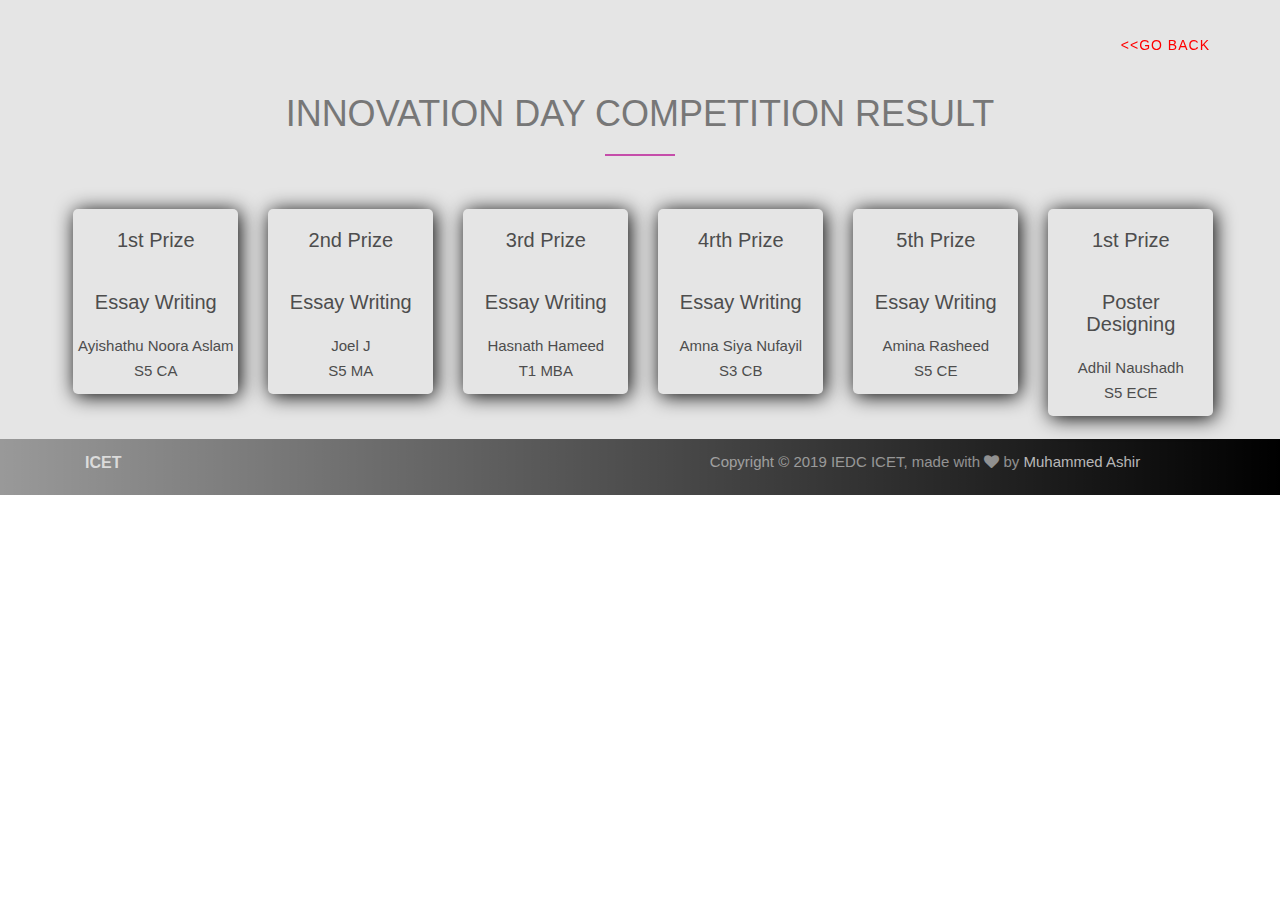
<file: t.html>
<!DOCTYPE html>
<html lang="en">

<!-- Mirrored from www.iedcicet.in/t.html by HTTrack Website Copier/3.x [XR&CO'2014], Mon, 28 Oct 2019 08:15:28 GMT -->
<head>
<meta charset="utf-8">
<meta name="viewport" content="width=device-width, initial-scale=1">
<title>IEDC ICET</title>
<link rel="icon" href="img/logo1.jpg">
<meta name="description" content="">
<meta name="author" content="">



<link rel="stylesheet" type="text/css"  href="css/bootstrap.css">
<link rel="stylesheet" type="text/css" href="fonts/font-awesome/css/font-awesome.css">


<link href="css/owl.carousel.css" rel="stylesheet" media="screen">
<link href="css/owl.theme.css" rel="stylesheet" media="screen">

<link rel="stylesheet" type="text/css"  href="css/style.css">
<link rel="stylesheet" type="text/css" href="css/nivo-lightbox/nivo-lightbox.css">
<link rel="stylesheet" type="text/css" href="css/nivo-lightbox/default.css">
<link href="http://fonts.googleapis.com/css?family=Open+Sans:400,700,800,600,300" rel="stylesheet" type="text/css">

 <link rel="stylesheet" href="gallery/fonts/icomoon/style.css">
<link rel="stylesheet" href="gallery/css/magnific-popup.css">
<link rel="stylesheet" href="gallery/css/jquery-ui.css">
    <link rel="stylesheet" href="gallery/css/owl.carousel.min.css">
    <link rel="stylesheet" href="gallery/css/owl.theme.default.min.css">

    <link rel="stylesheet" href="gallery/css/lightgallery.min.css">    
    
    <link rel="stylesheet" href="gallery/css/bootstrap-datepicker.css">

    <link rel="stylesheet" href="gallery/fonts/flaticon/font/flaticon.css">
    
    <link rel="stylesheet" href="gallery/css/swiper.css">

    <link rel="stylesheet" href="gallery/css/aos.css">

    <link rel="stylesheet" href="gallery/css/style.css">




    <style type="text/css">


*{
 margin: 0px;
 padding: 0px;
}
body{
 font-family: arial;
}
.main{

 margin: 2%;
}

.card{
     width: 100%;
     display: inline-block;
     box-shadow: 2px 2px 20px black;
     border-radius: 5px; 
     margin: 2%;
    }



.title{
 
  text-align: center;
  padding: 10px;
  
 }

h1{
  font-size: 20px;
 }

.des{
  text-align: center;
        border-bottom-right-radius: 5px;
  border-bottom-left-radius: 5px;
}

</style>


</head>
<body id="page-top" data-spy="scroll" data-target=".navbar-fixed-top">

<nav id="menu" class="navbar navbar-default navbar-fixed-top">
  <div class="container"> 
 
    
    

    <div class="navbar-collapse" id="bs-example-navbar-collapse-1">
      <ul class="nav navbar-nav navbar-right">
        <li><a href="index-2.html" class="page-scroll" style="color: red">&lt;&lt;Go Back</a></li>
        
      </ul>
    </div>
     
  </div>
 
</nav>



<div id="testimonials" class="text-center">
  <div class="container">

   
   <div class="section-title">
    <br><br>
      <h2>INNOVATION DAY COMPETITION RESULT</h2>
      <hr>
    </div>
    <div class="row">
          
           <div class="col-xs-12 col-sm-12 col-md-4 col-lg-2"> 

            <div class="card">

<div class="image">
   <h1>1st Prize</h1>
</div>
<div class="title">
 <h1>
Essay Writing</h1>
</div>
<div class="des">
 <p>
  Ayishathu Noora Aslam<br>
  S5
  CA
</p>

</div>
</div>

          </div>
          <div class="col-xs-12 col-sm-12 col-md-4 col-lg-2"> 

            <div class="card">

<div class="image">
   <h1>2nd Prize</h1>
</div>
<div class="title">
 <h1>
Essay Writing</h1>
</div>
<div class="des">
 <p>
  Joel J<br>
  S5 MA
</p>
</div>
</div>

          </div>
          <div class="col-xs-12 col-sm-12 col-md-4 col-lg-2"> 

            <div class="card">

<div class="image">
   <h1>3rd Prize</h1>
</div>
<div class="title">
 <h1>
Essay Writing</h1>
</div>
<div class="des">
 <p>
  Hasnath Hameed<br>
  T1 MBA
</p>
</div>
</div>

          </div>
          <div class="col-xs-12 col-sm-12 col-md-4 col-lg-2"> 

            <div class="card">

<div class="image">
   <h1>4rth Prize</h1>
</div>
<div class="title">
 <h1>
Essay Writing</h1>
</div>
<div class="des">
 <p>
Amna Siya Nufayil<br>
S3 CB
</p>
</div>
</div>

          </div>
          <div class="col-xs-12 col-sm-12 col-md-4 col-lg-2"> 

            <div class="card">

<div class="image">
   <h1>5th Prize</h1>
</div>
<div class="title">
 <h1>
Essay Writing</h1>
</div>
<div class="des">
 <p>
Amina Rasheed<br>
S5 CE</p>
</div>
</div>

          </div>
          <div class="col-xs-12 col-sm-12 col-md-4 col-lg-2"> 

            <div class="card">

<div class="image">
   <h1>1st Prize</h1>
</div>
<div class="title">
 <h1>
Poster Designing</h1>
</div>
<div class="des">
 <p>
Adhil Naushadh<br>
S5 ECE</p>
</div>
</div>

          </div>

           
          
    </div>
      
  </div>
</div>


<div id="footer">
  <div class="container">
    <div class="col-lg-4 col-md-4 col-sm-4 col-xs-4"><font size="3px"><b><a href="http://www.icet.ac.in/home">ICET</a></b></font></div>
    <div class="col-lg-2 col-md-2 col-sm-0 col-xs-0 text-center"></div>
    <div class="col-lg-6 col-md-8 col-sm-8 col-xs-8 text-center">
    <p>Copyright &copy; 2019 IEDC ICET, made with <i class="fa fa-heart"></i> by <a href="https://www.instagram.com/ashir_mak/" rel="nofollow">Muhammed Ashir  </a></p>
    </div>
  </div>
</div>
<script type="text/javascript" src="js/jquery.1.11.1.js"></script> 
<script type="text/javascript" src="js/bootstrap.js"></script> 
<script type="text/javascript" src="js/SmoothScroll.js"></script> 
<script type="text/javascript" src="js/jquery.counterup.js"></script> 
<script type="text/javascript" src="js/waypoints.js"></script> 
<script type="text/javascript" src="js/nivo-lightbox.js"></script> 
<script type="text/javascript" src="js/jquery.isotope.js"></script> 
<script type="text/javascript" src="js/jqBootstrapValidation.js"></script> 
<script type="text/javascript" src="js/contact_me.js"></script> 
<script type="text/javascript" src="js/owl.carousel.js"></script> 
<script type="text/javascript" src="js/main.js"></script>
</body>

<!-- Mirrored from www.iedcicet.in/t.html by HTTrack Website Copier/3.x [XR&CO'2014], Mon, 28 Oct 2019 08:15:28 GMT -->
</html>
</file>
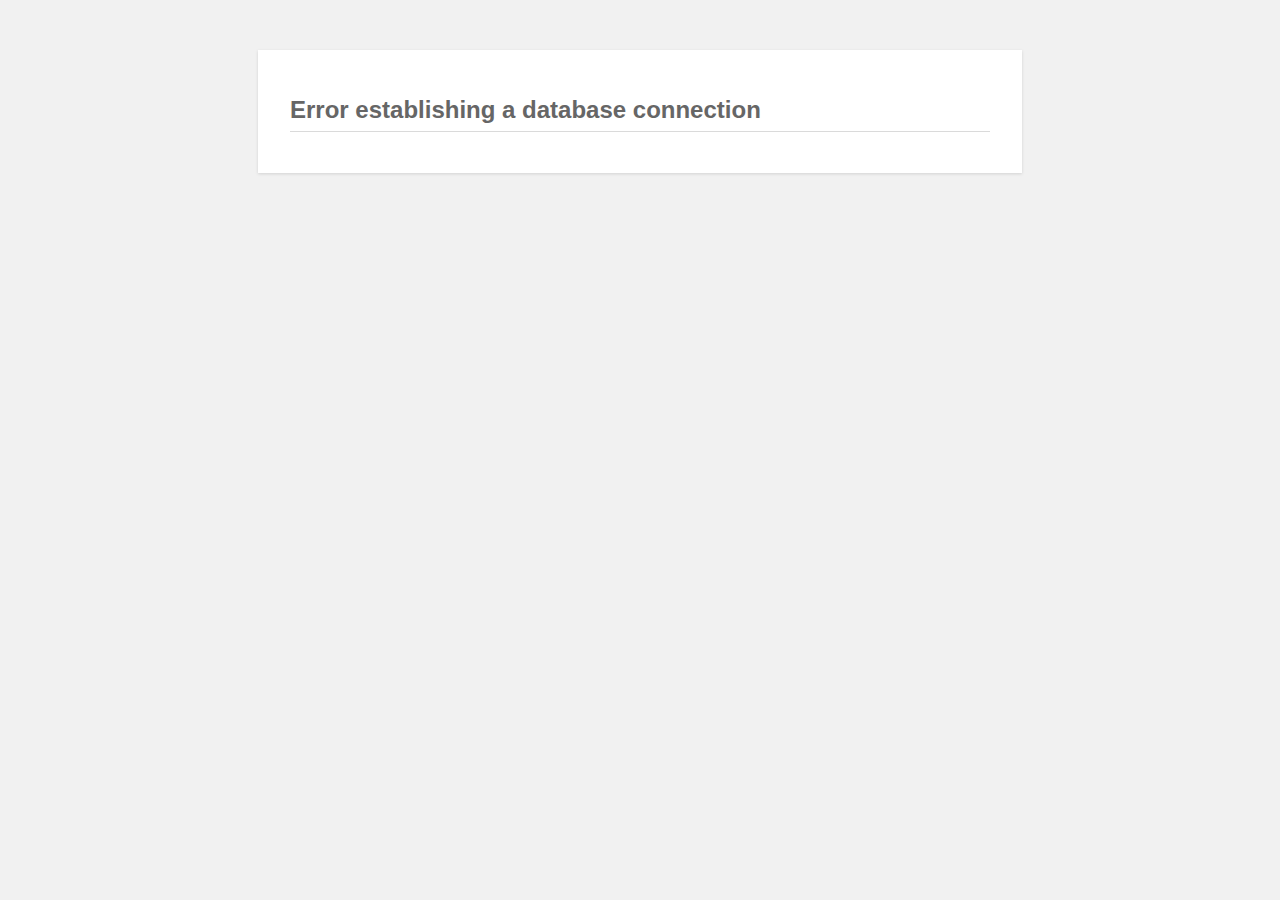
<file: css/grabbing.html>
<!DOCTYPE html>
<html xmlns="http://www.w3.org/1999/xhtml" dir='ltr'>
<head>
	<meta http-equiv="Content-Type" content="text/html; charset=utf-8" />
	<meta name="viewport" content="width=device-width">
			<title>Database Error</title>
	<style type="text/css">
		html {
			background: #f1f1f1;
		}
		body {
			background: #fff;
			color: #444;
			font-family: -apple-system, BlinkMacSystemFont, "Segoe UI", Roboto, Oxygen-Sans, Ubuntu, Cantarell, "Helvetica Neue", sans-serif;
			margin: 2em auto;
			padding: 1em 2em;
			max-width: 700px;
			-webkit-box-shadow: 0 1px 3px rgba(0, 0, 0, 0.13);
			box-shadow: 0 1px 3px rgba(0, 0, 0, 0.13);
		}
		h1 {
			border-bottom: 1px solid #dadada;
			clear: both;
			color: #666;
			font-size: 24px;
			margin: 30px 0 0 0;
			padding: 0;
			padding-bottom: 7px;
		}
		#error-page {
			margin-top: 50px;
		}
		#error-page p {
			font-size: 14px;
			line-height: 1.5;
			margin: 25px 0 20px;
		}
		#error-page code {
			font-family: Consolas, Monaco, monospace;
		}
		ul li {
			margin-bottom: 10px;
			font-size: 14px ;
		}
		a {
			color: #0073aa;
		}
		a:hover,
		a:active {
			color: #00a0d2;
		}
		a:focus {
			color: #124964;
			-webkit-box-shadow:
				0 0 0 1px #5b9dd9,
				0 0 2px 1px rgba(30, 140, 190, 0.8);
			box-shadow:
				0 0 0 1px #5b9dd9,
				0 0 2px 1px rgba(30, 140, 190, 0.8);
			outline: none;
		}
		.button {
			background: #f7f7f7;
			border: 1px solid #ccc;
			color: #555;
			display: inline-block;
			text-decoration: none;
			font-size: 13px;
			line-height: 26px;
			height: 28px;
			margin: 0;
			padding: 0 10px 1px;
			cursor: pointer;
			-webkit-border-radius: 3px;
			-webkit-appearance: none;
			border-radius: 3px;
			white-space: nowrap;
			-webkit-box-sizing: border-box;
			-moz-box-sizing:    border-box;
			box-sizing:         border-box;

			-webkit-box-shadow: 0 1px 0 #ccc;
			box-shadow: 0 1px 0 #ccc;
			 vertical-align: top;
		}

		.button.button-large {
			height: 30px;
			line-height: 28px;
			padding: 0 12px 2px;
		}

		.button:hover,
		.button:focus {
			background: #fafafa;
			border-color: #999;
			color: #23282d;
		}

		.button:focus {
			border-color: #5b9dd9;
			-webkit-box-shadow: 0 0 3px rgba(0, 115, 170, 0.8);
			box-shadow: 0 0 3px rgba(0, 115, 170, 0.8);
			outline: none;
		}

		.button:active {
			background: #eee;
			border-color: #999;
			 -webkit-box-shadow: inset 0 2px 5px -3px rgba(0, 0, 0, 0.5);
			 box-shadow: inset 0 2px 5px -3px rgba(0, 0, 0, 0.5);
			 -webkit-transform: translateY(1px);
			 -ms-transform: translateY(1px);
			 transform: translateY(1px);
		}

			</style>
</head>
<body id="error-page">
	<p><h1>Error establishing a database connection</h1></p></body>
</html>
</file>
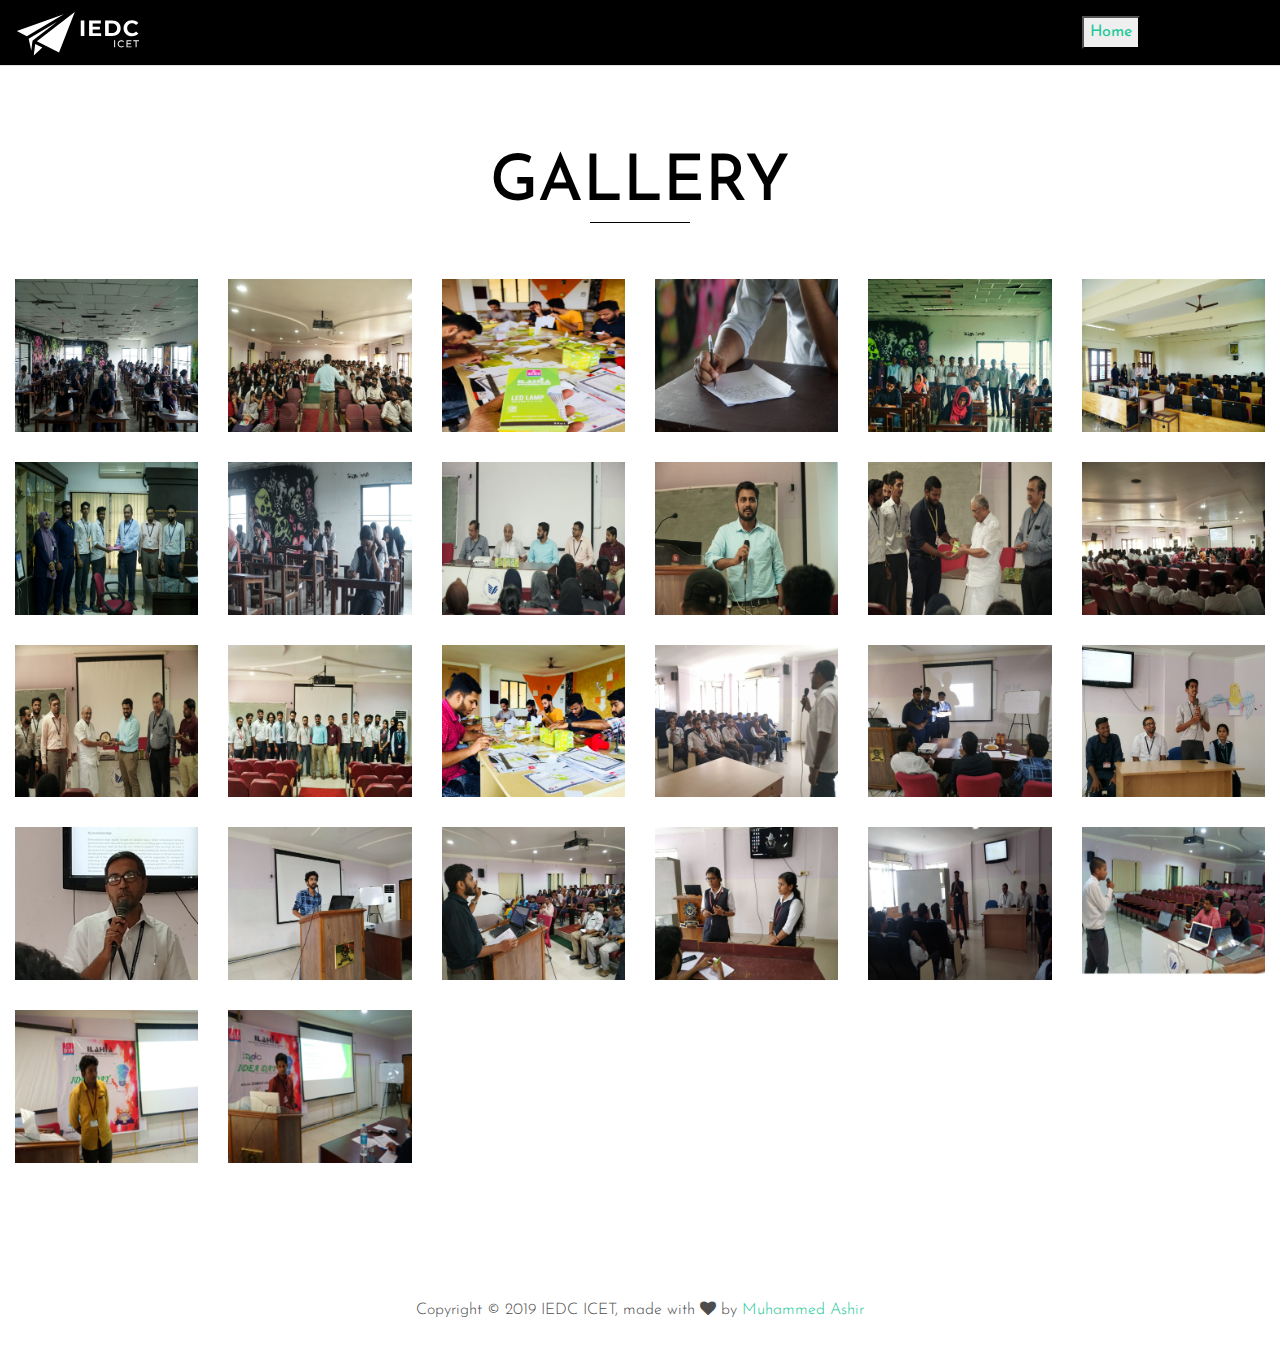
<file: gallery/single.html>
<!DOCTYPE html>
<html lang="en">
  
<!-- Mirrored from www.iedcicet.in/gallery/single.html by HTTrack Website Copier/3.x [XR&CO'2014], Mon, 28 Oct 2019 08:15:28 GMT -->
<head>
    <title>IEDC ICET</title>
    <meta charset="utf-8">
    <meta name="viewport" content="width=device-width, initial-scale=1, shrink-to-fit=no">

    <link href="https://fonts.googleapis.com/css?family=Josefin+Sans:300i,400,700" rel="stylesheet">
    <link rel="stylesheet" href="fonts/icomoon/style.css">
    <link rel="stylesheet" type="text/css" href="../fonts/font-awesome/css/font-awesome.css">


    <link rel="stylesheet" href="css/bootstrap.min.css">
    <link rel="stylesheet" href="css/magnific-popup.css">
    <link rel="stylesheet" href="css/jquery-ui.css">
    <link rel="stylesheet" href="css/owl.carousel.min.css">
    <link rel="stylesheet" href="css/owl.theme.default.min.css">

    <link rel="stylesheet" href="css/lightgallery.min.css">    
    
    <link rel="stylesheet" href="css/bootstrap-datepicker.css">

    <link rel="stylesheet" href="fonts/flaticon/font/flaticon.css">
    
    <link rel="stylesheet" href="css/swiper.css">

    <link rel="stylesheet" href="css/aos.css">

    <link rel="stylesheet" href="css/style.css">
    
  </head>
  <body>
  
  <div class="site-wrap">

    <div class="site-mobile-menu">
      <div class="site-mobile-menu-header">
        <div class="site-mobile-menu-close mt-3">
          <span class="icon-close2 js-menu-toggle"></span>
        </div>
      </div>
      <div class="site-mobile-menu-body"></div>
    </div>
    



    <header class="site-navbar py-3 border-bottom" role="banner" style="background: black;">

      <div class="container-fluid">
        <div class="row align-items-center">
          
          <div class="col-8 col-lg-10 col-md-10" data-aos="fade-down">
            <img src="../img/logo.svg" id="log1">
          </div>
          <div class="col-4 col-lg-2 col-md-2" data-aos="fade-down">

             <button><a href="../index-2.html">Home</a></button>
            
          </div>

          

        </div>
      </div>
      
    </header>



  <div class="site-section"  data-aos="fade">
    <div class="container-fluid">
      
      <div class="row justify-content-center">
        
        <div class="col-md-7">
          <div class="row mb-5">
            <div class="col-12 ">
              <h2 class="site-section-heading text-center">GALLERY</h2>
            </div>
          </div>
        </div>
    
      </div>
      <div class="row" id="lightgallery">
        
        
        
        <div class="col-sm-6 col-md-4 col-lg-3 col-xl-2 item" data-aos="fade" data-src="images/big-images/4.jpg" data-sub-html="<h4>Innovation Day</h4><p>Essay Writing competition conducted as a part of Innovation Day</p>">
          <a href="#"><img src="images/4.jpg" alt="IMage" class="img-fluid"></a>
        </div>
        
        <div class="col-sm-6 col-md-4 col-lg-3 col-xl-2 item" data-aos="fade" data-src="images/big-images/6.jpg" data-sub-html="<h4>Orientation Program</h4><p>The Orientation program was conducted to help junior students to understand what is IEDC. The program was handled by Ajay Basil, Nodal Officer at Adisankara Institute of Engineering and Technology.</p>">
          <a href="#"><img src="images/6.jpg" alt="IMage" class="img-fluid"></a>
        </div>

        <div class="col-sm-6 col-md-4 col-lg-3 col-xl-2 item" data-aos="fade" data-src="images/big-images/7.jpg" data-sub-html="<h4>LED Lamp Manufacturing</h4><p>LED Bulbs for the flood affected. Initiative by Mechanical Association. Powered by IEDC ICET</p>">
          <a href="#"><img src="images/7.jpg" alt="IMage" class="img-fluid"></a>
        </div>
        
        

        
        <div class="col-sm-6 col-md-4 col-lg-3 col-xl-2 item" data-aos="fade" data-src="images/big-images/15.jpg" data-sub-html="<h4>Innovation Day</h4><p>Essay Writing competition conducted as a part of Innovation Day</p>">
          <a href="#"><img src="images/15.jpg" alt="IMage" class="img-fluid"></a>
        </div>

        <div class="col-sm-6 col-md-4 col-lg-3 col-xl-2 item" data-aos="fade" data-src="images/big-images/16.jpg" data-sub-html="<h4>Innovation Day</h4><p>Essay Writing competition conducted as a part of Innovation Day</p>">
          <a href="#"><img src="images/16.jpg" alt="IMage" class="img-fluid"></a>
        </div>
        <div class="col-sm-6 col-md-4 col-lg-3 col-xl-2 item" data-aos="fade" data-src="images/big-images/17.jpg" data-sub-html="<h4>Innovation Day</h4><p>Poster Designing competition conducted as a part of Innovation Day</p>">
          <a href="#"><img src="images/17.jpg" alt="IMage" class="img-fluid"></a>
        </div>
        <div class="col-sm-6 col-md-4 col-lg-3 col-xl-2 item" data-aos="fade" data-src="images/big-images/18.jpg" data-sub-html="<h4>Innovation Day</h4><p>Report Submission of Innovation Day Program</p>">
          <a href="#"><img src="images/18.jpg" alt="IMage" class="img-fluid"></a>
        </div>


        <div class="col-sm-6 col-md-4 col-lg-3 col-xl-2 item" data-aos="fade" data-src="images/big-images/19.jpg" data-sub-html="<h4>Innovation Day</h4><p>Essay Writing competition conducted as a part of Innovation Day</p>">
          <a href="#"><img src="images/19.jpg" alt="IMage" class="img-fluid"></a>
        </div>
        <div class="col-sm-6 col-md-4 col-lg-3 col-xl-2 item" data-aos="fade" data-src="images/big-images/20.jpg" data-sub-html="<h4>LED Lamp Manufacturing</h4><p>LED Bulbs for the flood affected. Initiative by Mechanical Association. Powered by IEDC ICET</p>">
          <a href="#"><img src="images/20.jpg" alt="IMage" class="img-fluid"></a>
        </div>
        <div class="col-sm-6 col-md-4 col-lg-3 col-xl-2 item" data-aos="fade" data-src="images/big-images/21.jpg" data-sub-html="<h4>Orientation Program</h4><p>The Orientation program was conducted to help junior students to understand what is IEDC. The program was handled by Ajay Basil, Nodal Officer at Adisankara Institute of Engineering and Technology.</p>">
          <a href="#"><img src="images/21.jpg" alt="IMage" class="img-fluid"></a>
        </div>
        <div class="col-sm-6 col-md-4 col-lg-3 col-xl-2 item" data-aos="fade" data-src="images/big-images/22.jpg" data-sub-html="<h4>LED Lamp Manufacturing</h4><p>LED Bulbs for the flood affected. Initiative by Mechanical Association. Powered by IEDC ICET</p>">
          <a href="#"><img src="images/22.jpg" alt="IMage" class="img-fluid"></a>
        </div>
        <div class="col-sm-6 col-md-4 col-lg-3 col-xl-2 item" data-aos="fade" data-src="images/big-images/23.jpg" data-sub-html="<h4>Orientation Program</h4><p>The Orientation program was conducted to help junior students to understand what is IEDC. The program was handled by Ajay Basil, Nodal Officer at Adisankara Institute of Engineering and Technology.</p>">
          <a href="#"><img src="images/23.jpg" alt="IMage" class="img-fluid"></a>
        </div>
        <div class="col-sm-6 col-md-4 col-lg-3 col-xl-2 item" data-aos="fade" data-src="images/big-images/24.jpg" data-sub-html="<h4>Orientation Program</h4><p>The Orientation program was conducted to help junior students to understand what is IEDC. The program was handled by Ajay Basil, Nodal Officer at Adisankara Institute of Engineering and Technology.</p>">
          <a href="#"><img src="images/24.jpg" alt="IMage" class="img-fluid"></a>
        </div>

        <div class="col-sm-6 col-md-4 col-lg-3 col-xl-2 item" data-aos="fade" data-src="images/big-images/25.jpg" data-sub-html="<h4>Orientation Program</h4><p>The Orientation program was conducted to help junior students to understand what is IEDC. The program was handled by Ajay Basil, Nodal Officer at Adisankara Institute of Engineering and Technology.</p>">
          <a href="#"><img src="images/25.jpg" alt="IMage" class="img-fluid"></a>
        </div>
        <div class="col-sm-6 col-md-4 col-lg-3 col-xl-2 item" data-aos="fade" data-src="images/big-images/26.jpg" data-sub-html="<h4>LED Lamp Manufacturing</h4><p>LED Bulbs for the flood affected. Initiative by Mechanical Association. Powered by IEDC ICET</p>">
          <a href="#"><img src="images/26.jpg" alt="IMage" class="img-fluid"></a>
        </div>
        
        <div class="col-sm-6 col-md-4 col-lg-3 col-xl-2 item" data-aos="fade" data-src="images/big-images/1.jpg" data-sub-html="<h4>Ötlet</h4><p>Its an idea pitching competition. The program was inaugurated by Mr. Sonu J S, CEO, Starting Trouble.The contest was followed by a session on what is IEDC by Mr. Sonu J S.</p>">
          <a href="#"><img src="images/1.jpg" alt="IMage" class="img-fluid"></a>
        </div>
        <div class="col-sm-6 col-md-4 col-lg-3 col-xl-2 item" data-aos="fade" data-src="images/big-images/2.jpg" data-sub-html="<h4>Ötlet</h4><p>Its an idea pitching competition. The program was inaugurated by Mr. Sonu J S, CEO, Starting Trouble.The contest was followed by a session on what is IEDC by Mr. Sonu J S.</p>">
          <a href="#"><img src="images/2.jpg" alt="IMage" class="img-fluid"></a>
        </div>
        <div class="col-sm-6 col-md-4 col-lg-3 col-xl-2 item" data-aos="fade" data-src="images/big-images/3.jpg" data-sub-html="<h4>Ötlet</h4><p>Its an idea pitching competition. The program was inaugurated by Mr. Sonu J S, CEO, Starting Trouble.The contest was followed by a session on what is IEDC by Mr. Sonu J S.</p>">
          <a href="#"><img src="images/3.jpg" alt="IMage" class="img-fluid"></a>
        </div>
        <div class="col-sm-6 col-md-4 col-lg-3 col-xl-2 item" data-aos="fade" data-src="images/big-images/5.jpg" data-sub-html="<h4>Ötlet</h4><p>Its an idea pitching competition. The program was inaugurated by Mr. Sonu J S, CEO, Starting Trouble.The contest was followed by a session on what is IEDC by Mr. Sonu J S.</p>">
          <a href="#"><img src="images/5.jpg" alt="IMage" class="img-fluid"></a>
        </div>
        <div class="col-sm-6 col-md-4 col-lg-3 col-xl-2 item" data-aos="fade" data-src="images/big-images/8.jpg" data-sub-html="<h4>Ötlet</h4><p>Its an idea pitching competition. The program was inaugurated by Mr. Sonu J S, CEO, Starting Trouble.The contest was followed by a session on what is IEDC by Mr. Sonu J S.</p>">
          <a href="#"><img src="images/8.jpg" alt="IMage" class="img-fluid"></a>
        </div>
        <div class="col-sm-6 col-md-4 col-lg-3 col-xl-2 item" data-aos="fade" data-src="images/big-images/9.jpg" data-sub-html="<h4>Ötlet</h4><p>Its an idea pitching competition. The program was inaugurated by Mr. Sonu J S, CEO, Starting Trouble.The contest was followed by a session on what is IEDC by Mr. Sonu J S.</p>">
          <a href="#"><img src="images/9.jpg" alt="IMage" class="img-fluid"></a>
        </div>
        
        <div class="col-sm-6 col-md-4 col-lg-3 col-xl-2 item" data-aos="fade" data-src="images/big-images/10.jpg" data-sub-html="<h4>Ötlet</h4><p>Its an idea pitching competition. The program was inaugurated by Mr. Sonu J S, CEO, Starting Trouble.The contest was followed by a session on what is IEDC by Mr. Sonu J S.</p>">
          <a href="#"><img src="images/10.jpg" alt="IMage" class="img-fluid"></a>
        </div>
        <div class="col-sm-6 col-md-4 col-lg-3 col-xl-2 item" data-aos="fade" data-src="images/big-images/11.jpg" data-sub-html="<h4>Ötlet</h4><p>Its an idea pitching competition. The program was inaugurated by Mr. Sonu J S, CEO, Starting Trouble.The contest was followed by a session on what is IEDC by Mr. Sonu J S.</p>">
          <a href="#"><img src="images/11.jpg" alt="IMage" class="img-fluid"></a>
        </div>
        <div class="col-sm-6 col-md-4 col-lg-3 col-xl-2 item" data-aos="fade" data-src="images/big-images/12.jpg" data-sub-html="<h4>Idea Day-2016</h4><p>Its an idea pitching competition conducted to filter the best ones with remarkable ideas out.About 25 teams participated in the contest. The program was inaugurated by the Principal Dr. Muhammed Sitheeq. </p>">
          <a href="#"><img src="images/12.jpg" alt="IMage" class="img-fluid"></a>
        </div>
        <div class="col-sm-6 col-md-4 col-lg-3 col-xl-2 item" data-aos="fade" data-src="images/big-images/13.jpg" data-sub-html="<h4>Idea Day-2016</h4><p>Its an idea pitching competition conducted to filter the best ones with remarkable ideas out.About 25 teams participated in the contest. The program was inaugurated by the Principal Dr. Muhammed Sitheeq. </p>">
          <a href="#"><img src="images/13.jpg" alt="IMage" class="img-fluid"></a>
        </div>
        <div class="col-sm-6 col-md-4 col-lg-3 col-xl-2 item" data-aos="fade" data-src="images/big-images/14.jpg" data-sub-html="<h4>Idea Day-2016</h4><p>Its an idea pitching competition conducted to filter the best ones with remarkable ideas out.About 25 teams participated in the contest. The program was inaugurated by the Principal Dr. Muhammed Sitheeq. </p>">
          <a href="#"><img src="images/14.jpg" alt="IMage" class="img-fluid"></a>
        </div>
        
        

      </div>
    </div>
  </div>

  <div class="footer py-4">
    <div class="container-fluid text-center">
     <p>Copyright &copy; 2019 IEDC ICET, made with <i class="fa fa-heart"></i> by <a href="https://www.instagram.com/ashir_mak/" rel="nofollow">Muhammed Ashir  </a></p>
    </div>
  </div>

        
  </div>

  <script src="js/jquery-3.3.1.min.js"></script>
  <script src="js/jquery-migrate-3.0.1.min.js"></script>
  <script src="js/jquery-ui.js"></script>
  <script src="js/popper.min.js"></script>
  <script src="js/bootstrap.min.js"></script>
  <script src="js/owl.carousel.min.js"></script>
  <script src="js/jquery.stellar.min.js"></script>
  <script src="js/jquery.countdown.min.js"></script>
  <script src="js/jquery.magnific-popup.min.js"></script>
  <script src="js/bootstrap-datepicker.min.js"></script>
  <script src="js/swiper.min.js"></script>
  <script src="js/aos.js"></script>

  <script src="js/picturefill.min.js"></script>
  <script src="js/lightgallery-all.min.js"></script>
  <script src="js/jquery.mousewheel.min.js"></script>

  <script src="js/main.js"></script>
  
  <script>
    $(document).ready(function(){
      $('#lightgallery').lightGallery();
    });
  </script>
    
  </body>

<!-- Mirrored from www.iedcicet.in/gallery/single.html by HTTrack Website Copier/3.x [XR&CO'2014], Mon, 28 Oct 2019 08:17:35 GMT -->
</html>
</file>
<file: css/style.css>
body, html {
	font-family: 'Open Sans', sans-serif;
	text-rendering: optimizeLegibility !important;
	-webkit-font-smoothing: antialiased !important;
	color: #666;
	font-weight: 300;
	width: 100% !important;
	height: 100% !important;
}


.blink{
	animation: blink 1s infinite;
	font-weight: bold;
}
@keyframes blink{
	0%{opacity: 1.0;}
	50%{opacity: 0.0}
	100%{opacity: 1.0}
}


#log{
	position: absolute;
	width: 150px;
	height: 130px;
	transform: translate(-40px,-53px);
}
.itm img{
	border-radius: 50%;
	
}
ol li{
	margin: 15px 5px 15px 5px;
}
h2 {
	margin: 0 0 20px 0;
	font-weight: 400;
	font-size: 36px;
	color: #777;
	text-transform: uppercase;
}
h3, h4 {
	font-size: 20px;
	font-weight: 600;
}
h5 {
	text-transform: uppercase;
	font-weight: 700;
	line-height: 20px;
}
p {
	font-size: 15px;
}
p.intro {
	font-size: 16px;
	margin: 12px 0 0;
	line-height: 24px;
}
a {
	color: #C54DAA;
}
a:hover, a:focus {
	text-decoration: none;
	color: #222;
}
ul, ol {
	list-style: none;
}
.clearfix:after {
	visibility: hidden;
	display: block;
	font-size: 0;
	content: " ";
	clear: both;
	height: 0;
}
.clearfix {
	display: inline-block;
}
* html .clearfix {
	height: 1%;
}
.clearfix {
	display: block;
}
ul, ol {
	padding: 0;
	webkit-padding: 0;
	moz-padding: 0;
}
hr {
	height: 2px;
	width: 70px;
	text-align: center;
	position: relative;
	background: #C54DAA;
	margin: 0 auto;
	margin-bottom: 20px;
	border: 0;
}
/* Navigation */
#menu {
	padding: 20px;
	transition: all 0.8s;
}
#menu.navbar-default {
	background-color: rgba(248, 248, 248, 0);
	border-color: rgba(231, 231, 231, 0);
}
#menu a.navbar-brand {
	font-size: 18px;
	color: rgba(255,255,255,0.8);
	font-weight: 500;
	text-transform: uppercase;
}
#menu a.navbar-brand:hover {
	color: #cd65b5;
}
#menu.navbar-default .navbar-nav > li > a {
	text-transform: uppercase;
	color: rgba(255,255,255,0.8);
	font-size: 14px;
	font-weight: 400;
	letter-spacing: 1px;
}
#menu.navbar-default .navbar-nav > li > a:hover {
	color: #cd65b5;
}
.on {
	background-color: rgba(0,0,0,0.8) !important;
	padding: 0 !important;
}
.navbar-default .navbar-nav > .active > a, .navbar-default .navbar-nav > .active > a:hover, .navbar-default .navbar-nav > .active > a:focus {
	color: #C54DAA !important;
	background-color: transparent;
}
.navbar-toggle {
	border-radius: 0;
}
.navbar-default .navbar-toggle:hover, .navbar-default .navbar-toggle:focus {
	background-color: #C54DAA;
	border-color: #C54DAA;
}
.navbar-default .navbar-toggle:hover>.icon-bar {
	background-color: #FFF;
}
.section-title {
	margin-bottom: 50px;
}
.section-title p {
	font-size: 18px;
	color: #888;
}
.btn-custom {
	text-transform: uppercase;
	color: #fff;
	background-color: #C54DAA;
	padding: 14px 20px;
	margin: 0;
	font-size: 15px;
	border-radius: 0;
	margin-top: 20px;
	transition: all 0.3s;
	border-top: 4px solid #b73c9b;
}
.btn-custom:hover, .btn-custom:focus, .btn-custom.focus, .btn-custom:active, .btn-custom.active {
	color: #fff;
	background-color: #b73c9b;
}
/* Header Section */
.intro {
	display: table;
	width: 100%;
	padding: 0;
	background: url(../img/intro-bg.jpg) no-repeat center center fixed;
	background-color: #e5e5e5;
	-webkit-background-size: cover;
	-moz-background-size: cover;
	background-size: cover;
	-o-background-size: cover;
}
.intro .overlay {
	/* Permalink - use to edit and share this gradient: http://colorzilla.com/gradient-editor/#1b71d6+0,c54daa+100&0.5+0,0.5+100 */
	background: -moz-linear-gradient(top, rgba(0,0,0,0.5) 0%, rgba(0,0,0,1) 100%); /* FF3.6-15 */
	background: -webkit-linear-gradient(top, rgba(0,0,0,0.5) 0%, rgba(0,0,0,1) 100%); /* Chrome10-25,Safari5.1-6 */
	background: linear-gradient(to bottom, rgba(0,0,0,0.5) 0%, rgba(0,0,0,1) 100%); /* W3C, IE10+, FF16+, Chrome26+, Opera12+, Safari7+ */
filter: progid:DXImageTransform.Microsoft.gradient( startColorstr='#801b71d6', endColorstr='#80c54daa', GradientType=0 ); /* IE6-9 */
}
.intro h1 {
	color: rgba(255,255,255,0.9);
	font-size: 72px;
	font-weight: 700;
	letter-spacing: -1px;
	text-transform: uppercase;
	margin-bottom: 20px;
	margin-top: 0;
}
.intro p {
	color: #fff;
	font-size: 22px;
	font-weight: 300;
	margin-bottom: 40px;
	margin-top: 20px;
}
.intro span {
	color: rgba(255,255,255,0.5);
	font-size: 28px;
	font-weight: 300;
}
header .intro-text {
	padding-top: 250px;
	padding-bottom: 200px;
	padding-left: 50px;
}
/* About Section */
#about {
	padding: 60px 0;
	background: #f6f6f6;
}
#about .about-text {
	margin-left: 10px;
}
#about .about-text h3 {
	font-weight: 400;
	color: #C54DAA;
}
#about img {
	float: right;
}
#about p {
	margin: 30px 0;
	line-height: 22px;
}
/* Services Section */
#services {
	padding: 60px 0;
}
#services h4 {
	color: #C54DAA;
	text-transform: uppercase;
}
#services i.fa {
	font-size: 38px;
	margin-bottom: 20px;
	transition: all 0.5s;
	color: #fff;
	width: 100px;
	height: 100px;
	padding: 30px 0;
	background: #C54DAA;
	border-radius: 50%;
}
/* Portfolio Section */
#portfolio {
	padding: 60px 0;
	background: #f6f6f6;
}
.categories {
	padding-bottom: 40px;
	text-align: center;
}
ul.cat li {
	display: inline-block;
}
ol.type li {
	display: inline-block;
	margin-left: 20px;
}
ol.type li a {
	color: #C54DAA;
	padding: 10px 20px;
	border: 1px solid #C54DAA;
	text-transform: uppercase;
}
ol.type li a.active {
	background: #C54DAA;
	color: #fff;
}
ol.type li a:hover {
	background: #C54DAA;
	color: #fff;
}
.isotope-item {
	z-index: 2
}
.isotope-hidden.isotope-item {
	z-index: 1
}
.isotope, .isotope .isotope-item {
	/* change duration value to whatever you like */
	-webkit-transition-duration: 0.8s;
	-moz-transition-duration: 0.8s;
	transition-duration: 0.8s;
}
.isotope-item {
	margin-right: -1px;
	-webkit-backface-visibility: hidden;
	backface-visibility: hidden;
}
.isotope {
	-webkit-backface-visibility: hidden;
	backface-visibility: hidden;
	-webkit-transition-property: height, width;
	-moz-transition-property: height, width;
	transition-property: height, width;
}
.isotope .isotope-item {
	-webkit-backface-visibility: hidden;
	backface-visibility: hidden;
	-webkit-transition-property: -webkit-transform, opacity;
	-moz-transition-property: -moz-transform, opacity;
	transition-property: transform, opacity;
}
.portfolio-item {
	margin: 15px 0;
	-webkit-transition: all 0.5s ease-out;
	-moz-transition: all 0.5s ease-out;
	-ms-transition: all 0.5s ease-out;
	-o-transition: all 0.5s ease-out;
	transition: all 0.5s ease-out;
}
.portfolio-item:hover {
	-webkit-transform: scale(1.1);
	-moz-transform: scale(1.1);
	-ms-transform: scale(1.1);
	-o-transform: scale(1.1);
	transform: scale(1.1);
}
.portfolio-item .hover-bg {
	height: 195px;
	overflow: hidden;
	position: relative;
}
.hover-bg .hover-text {
	position: absolute;
	text-align: center;
	margin: 0 auto;
	color: #ffffff;
	background: rgba(0, 0, 0, 0.66);
	padding: 30% 0 0 0;
	height: 100%;
	width: 100%;
	opacity: 0;
	transition: all 0.5s;
}
.hover-bg .hover-text>h4 {
	opacity: 0;
	color: #fff;
	-webkit-transform: translateY(100%);
	transform: translateY(100%);
	transition: all 0.3s;
	font-size: 16px;
	font-weight: 300;
}
.hover-bg:hover .hover-text>h4 {
	opacity: 1;
	-webkit-backface-visibility: hidden;
	-webkit-transform: translateY(0);
	transform: translateY(0);
}
.hover-bg .hover-text>i {
	opacity: 0;
	-webkit-transform: translateY(0);
	transform: translateY(0);
	transition: all 0.3s;
}
.hover-bg:hover .hover-text>i {
	opacity: 1;
	-webkit-backface-visibility: hidden;
	-webkit-transform: translateY(100%);
	transform: translateY(100%);
}
.hover-bg:hover .hover-text {
	opacity: 1;
}
#portfolio i.fa {
	font-size: 20px;
	padding: 5px;
	color: #E87E04;
}
/* Achivements Section */
#achievements {
	background: url(../img/logo12.jpg) no-repeat center bottom fixed;
	background-color: #e5e5e5;
	-webkit-background-size: cover;
	-moz-background-size: cover;
	background-size: cover;
	-o-background-size: cover;
}
#achievements .overlay {
	padding: 120px 0;
	/* Permalink - use to edit and share this gradient: http://colorzilla.com/gradient-editor/#c54daa+0,1b71d6+100&0.6+0,0.6+100 */
	background: -moz-linear-gradient(left, rgba(0,0,0,0.4) 0%, rgba(0,0,0,.88) 100%); /* FF3.6-15 */
	background: -webkit-linear-gradient(left, rgba(0,0,0,0.4) 0%, rgba(0,0,0,.88) 100%); /* Chrome10-25,Safari5.1-6 */
	background: linear-gradient(to right, rgba(0,0,0,0.4) 0%, rgba(0,0,0,.88) 100%); /* W3C, IE10+, FF16+, Chrome26+, Opera12+, Safari7+ */
filter: progid:DXImageTransform.Microsoft.gradient( startColorstr='#99c54daa', endColorstr='#991b71d6', GradientType=1 ); /* IE6-9 */
}
#achievements h2 {
	color: #fff;
}
.achievement-box h4 {
	color: #fff;
	font-size: 16px;
	font-weight: 400;
	margin-left: 5px;
	text-transform: uppercase;
}
.achievement-box span.count {
	font-size: 52px;
	font-weight: 600;
	display: block;
	color: #fff;
	padding: 0;
	margin: 0;
}
/* Testimonials Section */
#testimonials {
	padding: 60px 0 20px 0;
	background: #e5e5e5;
}
#testimonials i.fa {
	color: #8e9599;
	font-size: 36px;
}
#testimonial {
	padding: 5px 0;
}
#testimonial .item {
	display: block;
	width: 100%;
	height: auto;
}
#testimonial img {
	width: 140px;
	height: 140px;
	border-radius: 50%;
}
#testimonial .item p {
	margin: 30px 0;
}
.owl-theme .owl-controls .owl-page span {
	display: block;
	width: 20px;
	height: 6px;
	margin: 5px 7px;
	filter: Alpha(Opacity=1);
	opacity: 1;
	border-radius: 0;
	background: #fff;
	transition: all 0.5s;
	border: 1px solid #ccc;
}
.owl-theme .owl-controls .owl-page.active span, .owl-theme .owl-controls.clickable .owl-page:hover span {
	filter: Alpha(Opacity=100);
	opacity: 1;
	background: #C54DAA;
	border: 1px solid #C54DAA;
}
.owl-theme .owl-controls .owl-page.active span {
	background: #C54DAA;
	border: 1px solid #C54DAA;
}
/* Contact Section */
#contact {
	padding: 60px 0 60px 0;
}
#contact form {
	padding: 30px 0;
}
#contact .text-danger {
	color: #cc0033;
	text-align: left;
}
label {
	font-size: 12px;
	font-weight: 400;
	font-family: 'Open Sans', sans-serif;
	float: left;
}
#contact .form-control {
	display: block;
	width: 100%;
	padding: 6px 12px;
	font-size: 14px;
	line-height: 1.42857143;
	color: #222;
	background-image: none;
	border: 1px solid #ccc;
	border-radius: 0;
	-webkit-box-shadow: none;
	box-shadow: none;
	-webkit-transition: none;
	-o-transition: none;
	transition: none;
}
#contact .form-control:focus {
	border-color: #C54DAA;
	outline: 0;
	-webkit-box-shadow: transparent;
	box-shadow: transparent;
}
.form-control::-webkit-input-placeholder {
color: #2c3e50;
}
.form-control:-moz-placeholder {
color: #2c3e50;
}
.form-control::-moz-placeholder {
color: #2c3e50;
}
.form-control:-ms-input-placeholder {
color: #2c3e50;
}
#contact .social {
	margin-top: 80px;
}
#contact .social ul li {
	display: inline-block;
	margin: 0 20px;
}
#contact .social i.fa {
	font-size: 28px;
	padding: 4px;
	color: #C54DAA;
	transition: all 0.3s;
}
#contact .social i.fa:hover {
	color: #444;
}
.btn:active, .btn.active {
	background-image: none;
	outline: 0;
	-webkit-box-shadow: none;
	box-shadow: none;
}
a:focus, .btn:focus, .btn:active:focus, .btn.active:focus, .btn.focus, .btn:active.focus, .btn.active.focus {
	outline: none;
	outline-offset: none;
}
/* Footer Section*/
#footer {
	/* Permalink - use to edit and share this gradient: http://colorzilla.com/gradient-editor/#c54daa+0,1b71d6+100 */
	background: rgb(197,77,170); /* Old browsers */
	background: -moz-linear-gradient(left, rgba(0,0,0,0.4) 0%, rgba(0,0,0,1) 100%); /* FF3.6-15 */
	background: -webkit-linear-gradient(left, rgba(0,0,0,0.4) 0%, rgba(0,0,0,1) 100%); /* Chrome10-25,Safari5.1-6 */
	background: linear-gradient(to right, rgba(0,0,0,0.4) 0%, rgba(0,0,0,1) 100%); /* W3C, IE10+, FF16+, Chrome26+, Opera12+, Safari7+ */
filter: progid:DXImageTransform.Microsoft.gradient( startColorstr='#c54daa', endColorstr='#1b71d6', GradientType=1 ); /* IE6-9 */
	color: rgba(255,255,255,0.5);
	padding: 10px 0 10px 0;
}
#footer a {
	color: rgba(255,255,255,0.7);
}
#footer a:hover {
	color: #fff;
}

@media (max-width: 1024px) {
#about img {
	float: left;
	margin-bottom: 20px;
}
}

.itm1 img{
	width: 400px;
	height: 200px;
}
@media (max-width: 420px) {

	.itm1 img{
		width: 300px;
		height: 150px;
	}
}
#testimonials1 {
	padding: 60px 0 80px 0;
	background: #F6F6F6;
}
#testimonials1 i.fa {
	color: #8e9599;
	font-size: 36px;
}


@media (max-width: 760px) {

	.intro h1 {
	color: rgba(255,255,255,0.9);
	font-size: 62px;
	font-weight: 700;
	letter-spacing: -1px;
	text-transform: uppercase;
	margin-bottom: 10px;
	margin-top: 0;
    }
    .intro p {
	color: #fff;
	font-size: 17px;
	font-weight: 300;
	margin-bottom: 5px;
	margin-top: 10px;
}
 header .intro-text {
	padding-top: 260px;
	padding-bottom: 200px;
	padding-left: 30px;
   }
}


@media (max-width: 660px) {
	.itm7 p{
		min-height: 145px;
	}

}

@media (max-width: 527px) {
	
	.b1{
		line-height:44px;
	}

}
@media (max-width: 320px) {
	
	.b1{
		line-height:36px;
	}

}


@media (max-width: 321px) {
	
	.itm p img{
		height: 25px;
		width: 25px;
		margin-right: 0px;
	}
	.itm img{
		height: 100px;
		width: 100px;
		margin-right: 0px;
	}
	.itm7 p{
		font-size: 12px;
		min-height: 120px;
	}
}
</file>
<file: gallery/fonts/icomoon/style.css>
@font-face {
  font-family: 'icomoon';
  src:  url('fonts/icomoon1a44.eot?10si43');
  src:  url('fonts/icomoon1a44.eot?10si43#iefix') format('embedded-opentype'),
    url('fonts/icomoon1a44.ttf?10si43') format('truetype'),
    url('fonts/icomoon1a44.woff?10si43') format('woff'),
    url('fonts/icomoon1a44.svg?10si43#icomoon') format('svg');
  font-weight: normal;
  font-style: normal;
}

[class^="icon-"], [class*=" icon-"] {
  /* use !important to prevent issues with browser extensions that change fonts */
  font-family: 'icomoon' !important;
  speak: none;
  font-style: normal;
  font-weight: normal;
  font-variant: normal;
  text-transform: none;
  line-height: 1;

  /* Better Font Rendering =========== */
  -webkit-font-smoothing: antialiased;
  -moz-osx-font-smoothing: grayscale;
}

.icon-asterisk:before {
  content: "\f069";
}
.icon-plus:before {
  content: "\f067";
}
.icon-question:before {
  content: "\f128";
}
.icon-minus:before {
  content: "\f068";
}
.icon-glass:before {
  content: "\f000";
}
.icon-music:before {
  content: "\f001";
}
.icon-search:before {
  content: "\f002";
}
.icon-envelope-o:before {
  content: "\f003";
}
.icon-heart:before {
  content: "\f004";
}
.icon-star:before {
  content: "\f005";
}
.icon-star-o:before {
  content: "\f006";
}
.icon-user:before {
  content: "\f007";
}
.icon-film:before {
  content: "\f008";
}
.icon-th-large:before {
  content: "\f009";
}
.icon-th:before {
  content: "\f00a";
}
.icon-th-list:before {
  content: "\f00b";
}
.icon-check:before {
  content: "\f00c";
}
.icon-close:before {
  content: "\f00d";
}
.icon-remove:before {
  content: "\f00d";
}
.icon-times:before {
  content: "\f00d";
}
.icon-search-plus:before {
  content: "\f00e";
}
.icon-search-minus:before {
  content: "\f010";
}
.icon-power-off:before {
  content: "\f011";
}
.icon-signal:before {
  content: "\f012";
}
.icon-cog:before {
  content: "\f013";
}
.icon-gear:before {
  content: "\f013";
}
.icon-trash-o:before {
  content: "\f014";
}
.icon-home:before {
  content: "\f015";
}
.icon-file-o:before {
  content: "\f016";
}
.icon-clock-o:before {
  content: "\f017";
}
.icon-road:before {
  content: "\f018";
}
.icon-download:before {
  content: "\f019";
}
.icon-arrow-circle-o-down:before {
  content: "\f01a";
}
.icon-arrow-circle-o-up:before {
  content: "\f01b";
}
.icon-inbox:before {
  content: "\f01c";
}
.icon-play-circle-o:before {
  content: "\f01d";
}
.icon-repeat:before {
  content: "\f01e";
}
.icon-rotate-right:before {
  content: "\f01e";
}
.icon-refresh:before {
  content: "\f021";
}
.icon-list-alt:before {
  content: "\f022";
}
.icon-lock:before {
  content: "\f023";
}
.icon-flag:before {
  content: "\f024";
}
.icon-headphones:before {
  content: "\f025";
}
.icon-volume-off:before {
  content: "\f026";
}
.icon-volume-down:before {
  content: "\f027";
}
.icon-volume-up:before {
  content: "\f028";
}
.icon-qrcode:before {
  content: "\f029";
}
.icon-barcode:before {
  content: "\f02a";
}
.icon-tag:before {
  content: "\f02b";
}
.icon-tags:before {
  content: "\f02c";
}
.icon-book:before {
  content: "\f02d";
}
.icon-bookmark:before {
  content: "\f02e";
}
.icon-print:before {
  content: "\f02f";
}
.icon-camera:before {
  content: "\f030";
}
.icon-font:before {
  content: "\f031";
}
.icon-bold:before {
  content: "\f032";
}
.icon-italic:before {
  content: "\f033";
}
.icon-text-height:before {
  content: "\f034";
}
.icon-text-width:before {
  content: "\f035";
}
.icon-align-left:before {
  content: "\f036";
}
.icon-align-center:before {
  content: "\f037";
}
.icon-align-right:before {
  content: "\f038";
}
.icon-align-justify:before {
  content: "\f039";
}
.icon-list:before {
  content: "\f03a";
}
.icon-dedent:before {
  content: "\f03b";
}
.icon-outdent:before {
  content: "\f03b";
}
.icon-indent:before {
  content: "\f03c";
}
.icon-video-camera:before {
  content: "\f03d";
}
.icon-image:before {
  content: "\f03e";
}
.icon-photo:before {
  content: "\f03e";
}
.icon-picture-o:before {
  content: "\f03e";
}
.icon-pencil:before {
  content: "\f040";
}
.icon-map-marker:before {
  content: "\f041";
}
.icon-adjust:before {
  content: "\f042";
}
.icon-tint:before {
  content: "\f043";
}
.icon-edit:before {
  content: "\f044";
}
.icon-pencil-square-o:before {
  content: "\f044";
}
.icon-share-square-o:before {
  content: "\f045";
}
.icon-check-square-o:before {
  content: "\f046";
}
.icon-arrows:before {
  content: "\f047";
}
.icon-step-backward:before {
  content: "\f048";
}
.icon-fast-backward:before {
  content: "\f049";
}
.icon-backward:before {
  content: "\f04a";
}
.icon-play:before {
  content: "\f04b";
}
.icon-pause:before {
  content: "\f04c";
}
.icon-stop:before {
  content: "\f04d";
}
.icon-forward:before {
  content: "\f04e";
}
.icon-fast-forward:before {
  content: "\f050";
}
.icon-step-forward:before {
  content: "\f051";
}
.icon-eject:before {
  content: "\f052";
}
.icon-chevron-left:before {
  content: "\f053";
}
.icon-chevron-right:before {
  content: "\f054";
}
.icon-plus-circle:before {
  content: "\f055";
}
.icon-minus-circle:before {
  content: "\f056";
}
.icon-times-circle:before {
  content: "\f057";
}
.icon-check-circle:before {
  content: "\f058";
}
.icon-question-circle:before {
  content: "\f059";
}
.icon-info-circle:before {
  content: "\f05a";
}
.icon-crosshairs:before {
  content: "\f05b";
}
.icon-times-circle-o:before {
  content: "\f05c";
}
.icon-check-circle-o:before {
  content: "\f05d";
}
.icon-ban:before {
  content: "\f05e";
}
.icon-arrow-left:before {
  content: "\f060";
}
.icon-arrow-right:before {
  content: "\f061";
}
.icon-arrow-up:before {
  content: "\f062";
}
.icon-arrow-down:before {
  content: "\f063";
}
.icon-mail-forward:before {
  content: "\f064";
}
.icon-share:before {
  content: "\f064";
}
.icon-expand:before {
  content: "\f065";
}
.icon-compress:before {
  content: "\f066";
}
.icon-exclamation-circle:before {
  content: "\f06a";
}
.icon-gift:before {
  content: "\f06b";
}
.icon-leaf:before {
  content: "\f06c";
}
.icon-fire:before {
  content: "\f06d";
}
.icon-eye:before {
  content: "\f06e";
}
.icon-eye-slash:before {
  content: "\f070";
}
.icon-exclamation-triangle:before {
  content: "\f071";
}
.icon-warning:before {
  content: "\f071";
}
.icon-plane:before {
  content: "\f072";
}
.icon-calendar:before {
  content: "\f073";
}
.icon-random:before {
  content: "\f074";
}
.icon-comment:before {
  content: "\f075";
}
.icon-magnet:before {
  content: "\f076";
}
.icon-chevron-up:before {
  content: "\f077";
}
.icon-chevron-down:before {
  content: "\f078";
}
.icon-retweet:before {
  content: "\f079";
}
.icon-shopping-cart:before {
  content: "\f07a";
}
.icon-folder:before {
  content: "\f07b";
}
.icon-folder-open:before {
  content: "\f07c";
}
.icon-arrows-v:before {
  content: "\f07d";
}
.icon-arrows-h:before {
  content: "\f07e";
}
.icon-bar-chart:before {
  content: "\f080";
}
.icon-bar-chart-o:before {
  content: "\f080";
}
.icon-twitter-square:before {
  content: "\f081";
}
.icon-facebook-square:before {
  content: "\f082";
}
.icon-camera-retro:before {
  content: "\f083";
}
.icon-key:before {
  content: "\f084";
}
.icon-cogs:before {
  content: "\f085";
}
.icon-gears:before {
  content: "\f085";
}
.icon-comments:before {
  content: "\f086";
}
.icon-thumbs-o-up:before {
  content: "\f087";
}
.icon-thumbs-o-down:before {
  content: "\f088";
}
.icon-star-half:before {
  content: "\f089";
}
.icon-heart-o:before {
  content: "\f08a";
}
.icon-sign-out:before {
  content: "\f08b";
}
.icon-linkedin-square:before {
  content: "\f08c";
}
.icon-thumb-tack:before {
  content: "\f08d";
}
.icon-external-link:before {
  content: "\f08e";
}
.icon-sign-in:before {
  content: "\f090";
}
.icon-trophy:before {
  content: "\f091";
}
.icon-github-square:before {
  content: "\f092";
}
.icon-upload:before {
  content: "\f093";
}
.icon-lemon-o:before {
  content: "\f094";
}
.icon-phone:before {
  content: "\f095";
}
.icon-square-o:before {
  content: "\f096";
}
.icon-bookmark-o:before {
  content: "\f097";
}
.icon-phone-square:before {
  content: "\f098";
}
.icon-twitter:before {
  content: "\f099";
}
.icon-facebook:before {
  content: "\f09a";
}
.icon-facebook-f:before {
  content: "\f09a";
}
.icon-github:before {
  content: "\f09b";
}
.icon-unlock:before {
  content: "\f09c";
}
.icon-credit-card:before {
  content: "\f09d";
}
.icon-feed:before {
  content: "\f09e";
}
.icon-rss:before {
  content: "\f09e";
}
.icon-hdd-o:before {
  content: "\f0a0";
}
.icon-bullhorn:before {
  content: "\f0a1";
}
.icon-bell-o:before {
  content: "\f0a2";
}
.icon-certificate:before {
  content: "\f0a3";
}
.icon-hand-o-right:before {
  content: "\f0a4";
}
.icon-hand-o-left:before {
  content: "\f0a5";
}
.icon-hand-o-up:before {
  content: "\f0a6";
}
.icon-hand-o-down:before {
  content: "\f0a7";
}
.icon-arrow-circle-left:before {
  content: "\f0a8";
}
.icon-arrow-circle-right:before {
  content: "\f0a9";
}
.icon-arrow-circle-up:before {
  content: "\f0aa";
}
.icon-arrow-circle-down:before {
  content: "\f0ab";
}
.icon-globe:before {
  content: "\f0ac";
}
.icon-wrench:before {
  content: "\f0ad";
}
.icon-tasks:before {
  content: "\f0ae";
}
.icon-filter:before {
  content: "\f0b0";
}
.icon-briefcase:before {
  content: "\f0b1";
}
.icon-arrows-alt:before {
  content: "\f0b2";
}
.icon-group:before {
  content: "\f0c0";
}
.icon-users:before {
  content: "\f0c0";
}
.icon-chain:before {
  content: "\f0c1";
}
.icon-link:before {
  content: "\f0c1";
}
.icon-cloud:before {
  content: "\f0c2";
}
.icon-flask:before {
  content: "\f0c3";
}
.icon-cut:before {
  content: "\f0c4";
}
.icon-scissors:before {
  content: "\f0c4";
}
.icon-copy:before {
  content: "\f0c5";
}
.icon-files-o:before {
  content: "\f0c5";
}
.icon-paperclip:before {
  content: "\f0c6";
}
.icon-floppy-o:before {
  content: "\f0c7";
}
.icon-save:before {
  content: "\f0c7";
}
.icon-square:before {
  content: "\f0c8";
}
.icon-bars:before {
  content: "\f0c9";
}
.icon-navicon:before {
  content: "\f0c9";
}
.icon-reorder:before {
  content: "\f0c9";
}
.icon-list-ul:before {
  content: "\f0ca";
}
.icon-list-ol:before {
  content: "\f0cb";
}
.icon-strikethrough:before {
  content: "\f0cc";
}
.icon-underline:before {
  content: "\f0cd";
}
.icon-table:before {
  content: "\f0ce";
}
.icon-magic:before {
  content: "\f0d0";
}
.icon-truck:before {
  content: "\f0d1";
}
.icon-pinterest:before {
  content: "\f0d2";
}
.icon-pinterest-square:before {
  content: "\f0d3";
}
.icon-google-plus-square:before {
  content: "\f0d4";
}
.icon-google-plus:before {
  content: "\f0d5";
}
.icon-money:before {
  content: "\f0d6";
}
.icon-caret-down:before {
  content: "\f0d7";
}
.icon-caret-up:before {
  content: "\f0d8";
}
.icon-caret-left:before {
  content: "\f0d9";
}
.icon-caret-right:before {
  content: "\f0da";
}
.icon-columns:before {
  content: "\f0db";
}
.icon-sort:before {
  content: "\f0dc";
}
.icon-unsorted:before {
  content: "\f0dc";
}
.icon-sort-desc:before {
  content: "\f0dd";
}
.icon-sort-down:before {
  content: "\f0dd";
}
.icon-sort-asc:before {
  content: "\f0de";
}
.icon-sort-up:before {
  content: "\f0de";
}
.icon-envelope:before {
  content: "\f0e0";
}
.icon-linkedin:before {
  content: "\f0e1";
}
.icon-rotate-left:before {
  content: "\f0e2";
}
.icon-undo:before {
  content: "\f0e2";
}
.icon-gavel:before {
  content: "\f0e3";
}
.icon-legal:before {
  content: "\f0e3";
}
.icon-dashboard:before {
  content: "\f0e4";
}
.icon-tachometer:before {
  content: "\f0e4";
}
.icon-comment-o:before {
  content: "\f0e5";
}
.icon-comments-o:before {
  content: "\f0e6";
}
.icon-bolt:before {
  content: "\f0e7";
}
.icon-flash:before {
  content: "\f0e7";
}
.icon-sitemap:before {
  content: "\f0e8";
}
.icon-umbrella:before {
  content: "\f0e9";
}
.icon-clipboard:before {
  content: "\f0ea";
}
.icon-paste:before {
  content: "\f0ea";
}
.icon-lightbulb-o:before {
  content: "\f0eb";
}
.icon-exchange:before {
  content: "\f0ec";
}
.icon-cloud-download:before {
  content: "\f0ed";
}
.icon-cloud-upload:before {
  content: "\f0ee";
}
.icon-user-md:before {
  content: "\f0f0";
}
.icon-stethoscope:before {
  content: "\f0f1";
}
.icon-suitcase:before {
  content: "\f0f2";
}
.icon-bell:before {
  content: "\f0f3";
}
.icon-coffee:before {
  content: "\f0f4";
}
.icon-cutlery:before {
  content: "\f0f5";
}
.icon-file-text-o:before {
  content: "\f0f6";
}
.icon-building-o:before {
  content: "\f0f7";
}
.icon-hospital-o:before {
  content: "\f0f8";
}
.icon-ambulance:before {
  content: "\f0f9";
}
.icon-medkit:before {
  content: "\f0fa";
}
.icon-fighter-jet:before {
  content: "\f0fb";
}
.icon-beer:before {
  content: "\f0fc";
}
.icon-h-square:before {
  content: "\f0fd";
}
.icon-plus-square:before {
  content: "\f0fe";
}
.icon-angle-double-left:before {
  content: "\f100";
}
.icon-angle-double-right:before {
  content: "\f101";
}
.icon-angle-double-up:before {
  content: "\f102";
}
.icon-angle-double-down:before {
  content: "\f103";
}
.icon-angle-left:before {
  content: "\f104";
}
.icon-angle-right:before {
  content: "\f105";
}
.icon-angle-up:before {
  content: "\f106";
}
.icon-angle-down:before {
  content: "\f107";
}
.icon-desktop:before {
  content: "\f108";
}
.icon-laptop:before {
  content: "\f109";
}
.icon-tablet:before {
  content: "\f10a";
}
.icon-mobile:before {
  content: "\f10b";
}
.icon-mobile-phone:before {
  content: "\f10b";
}
.icon-circle-o:before {
  content: "\f10c";
}
.icon-quote-left:before {
  content: "\f10d";
}
.icon-quote-right:before {
  content: "\f10e";
}
.icon-spinner:before {
  content: "\f110";
}
.icon-circle:before {
  content: "\f111";
}
.icon-mail-reply:before {
  content: "\f112";
}
.icon-reply:before {
  content: "\f112";
}
.icon-github-alt:before {
  content: "\f113";
}
.icon-folder-o:before {
  content: "\f114";
}
.icon-folder-open-o:before {
  content: "\f115";
}
.icon-smile-o:before {
  content: "\f118";
}
.icon-frown-o:before {
  content: "\f119";
}
.icon-meh-o:before {
  content: "\f11a";
}
.icon-gamepad:before {
  content: "\f11b";
}
.icon-keyboard-o:before {
  content: "\f11c";
}
.icon-flag-o:before {
  content: "\f11d";
}
.icon-flag-checkered:before {
  content: "\f11e";
}
.icon-terminal:before {
  content: "\f120";
}
.icon-code:before {
  content: "\f121";
}
.icon-mail-reply-all:before {
  content: "\f122";
}
.icon-reply-all:before {
  content: "\f122";
}
.icon-star-half-empty:before {
  content: "\f123";
}
.icon-star-half-full:before {
  content: "\f123";
}
.icon-star-half-o:before {
  content: "\f123";
}
.icon-location-arrow:before {
  content: "\f124";
}
.icon-crop:before {
  content: "\f125";
}
.icon-code-fork:before {
  content: "\f126";
}
.icon-chain-broken:before {
  content: "\f127";
}
.icon-unlink:before {
  content: "\f127";
}
.icon-info:before {
  content: "\f129";
}
.icon-exclamation:before {
  content: "\f12a";
}
.icon-superscript:before {
  content: "\f12b";
}
.icon-subscript:before {
  content: "\f12c";
}
.icon-eraser:before {
  content: "\f12d";
}
.icon-puzzle-piece:before {
  content: "\f12e";
}
.icon-microphone:before {
  content: "\f130";
}
.icon-microphone-slash:before {
  content: "\f131";
}
.icon-shield:before {
  content: "\f132";
}
.icon-calendar-o:before {
  content: "\f133";
}
.icon-fire-extinguisher:before {
  content: "\f134";
}
.icon-rocket:before {
  content: "\f135";
}
.icon-maxcdn:before {
  content: "\f136";
}
.icon-chevron-circle-left:before {
  content: "\f137";
}
.icon-chevron-circle-right:before {
  content: "\f138";
}
.icon-chevron-circle-up:before {
  content: "\f139";
}
.icon-chevron-circle-down:before {
  content: "\f13a";
}
.icon-html5:before {
  content: "\f13b";
}
.icon-css3:before {
  content: "\f13c";
}
.icon-anchor:before {
  content: "\f13d";
}
.icon-unlock-alt:before {
  content: "\f13e";
}
.icon-bullseye:before {
  content: "\f140";
}
.icon-ellipsis-h:before {
  content: "\f141";
}
.icon-ellipsis-v:before {
  content: "\f142";
}
.icon-rss-square:before {
  content: "\f143";
}
.icon-play-circle:before {
  content: "\f144";
}
.icon-ticket:before {
  content: "\f145";
}
.icon-minus-square:before {
  content: "\f146";
}
.icon-minus-square-o:before {
  content: "\f147";
}
.icon-level-up:before {
  content: "\f148";
}
.icon-level-down:before {
  content: "\f149";
}
.icon-check-square:before {
  content: "\f14a";
}
.icon-pencil-square:before {
  content: "\f14b";
}
.icon-external-link-square:before {
  content: "\f14c";
}
.icon-share-square:before {
  content: "\f14d";
}
.icon-compass:before {
  content: "\f14e";
}
.icon-caret-square-o-down:before {
  content: "\f150";
}
.icon-toggle-down:before {
  content: "\f150";
}
.icon-caret-square-o-up:before {
  content: "\f151";
}
.icon-toggle-up:before {
  content: "\f151";
}
.icon-caret-square-o-right:before {
  content: "\f152";
}
.icon-toggle-right:before {
  content: "\f152";
}
.icon-eur:before {
  content: "\f153";
}
.icon-euro:before {
  content: "\f153";
}
.icon-gbp:before {
  content: "\f154";
}
.icon-dollar:before {
  content: "\f155";
}
.icon-usd:before {
  content: "\f155";
}
.icon-inr:before {
  content: "\f156";
}
.icon-rupee:before {
  content: "\f156";
}
.icon-cny:before {
  content: "\f157";
}
.icon-jpy:before {
  content: "\f157";
}
.icon-rmb:before {
  content: "\f157";
}
.icon-yen:before {
  content: "\f157";
}
.icon-rouble:before {
  content: "\f158";
}
.icon-rub:before {
  content: "\f158";
}
.icon-ruble:before {
  content: "\f158";
}
.icon-krw:before {
  content: "\f159";
}
.icon-won:before {
  content: "\f159";
}
.icon-bitcoin:before {
  content: "\f15a";
}
.icon-btc:before {
  content: "\f15a";
}
.icon-file:before {
  content: "\f15b";
}
.icon-file-text:before {
  content: "\f15c";
}
.icon-sort-alpha-asc:before {
  content: "\f15d";
}
.icon-sort-alpha-desc:before {
  content: "\f15e";
}
.icon-sort-amount-asc:before {
  content: "\f160";
}
.icon-sort-amount-desc:before {
  content: "\f161";
}
.icon-sort-numeric-asc:before {
  content: "\f162";
}
.icon-sort-numeric-desc:before {
  content: "\f163";
}
.icon-thumbs-up:before {
  content: "\f164";
}
.icon-thumbs-down:before {
  content: "\f165";
}
.icon-youtube-square:before {
  content: "\f166";
}
.icon-youtube:before {
  content: "\f167";
}
.icon-xing:before {
  content: "\f168";
}
.icon-xing-square:before {
  content: "\f169";
}
.icon-youtube-play:before {
  content: "\f16a";
}
.icon-dropbox:before {
  content: "\f16b";
}
.icon-stack-overflow:before {
  content: "\f16c";
}
.icon-instagram:before {
  content: "\f16d";
}
.icon-flickr:before {
  content: "\f16e";
}
.icon-adn:before {
  content: "\f170";
}
.icon-bitbucket:before {
  content: "\f171";
}
.icon-bitbucket-square:before {
  content: "\f172";
}
.icon-tumblr:before {
  content: "\f173";
}
.icon-tumblr-square:before {
  content: "\f174";
}
.icon-long-arrow-down:before {
  content: "\f175";
}
.icon-long-arrow-up:before {
  content: "\f176";
}
.icon-long-arrow-left:before {
  content: "\f177";
}
.icon-long-arrow-right:before {
  content: "\f178";
}
.icon-apple:before {
  content: "\f179";
}
.icon-windows:before {
  content: "\f17a";
}
.icon-android:before {
  content: "\f17b";
}
.icon-linux:before {
  content: "\f17c";
}
.icon-dribbble:before {
  content: "\f17d";
}
.icon-skype:before {
  content: "\f17e";
}
.icon-foursquare:before {
  content: "\f180";
}
.icon-trello:before {
  content: "\f181";
}
.icon-female:before {
  content: "\f182";
}
.icon-male:before {
  content: "\f183";
}
.icon-gittip:before {
  content: "\f184";
}
.icon-gratipay:before {
  content: "\f184";
}
.icon-sun-o:before {
  content: "\f185";
}
.icon-moon-o:before {
  content: "\f186";
}
.icon-archive:before {
  content: "\f187";
}
.icon-bug:before {
  content: "\f188";
}
.icon-vk:before {
  content: "\f189";
}
.icon-weibo:before {
  content: "\f18a";
}
.icon-renren:before {
  content: "\f18b";
}
.icon-pagelines:before {
  content: "\f18c";
}
.icon-stack-exchange:before {
  content: "\f18d";
}
.icon-arrow-circle-o-right:before {
  content: "\f18e";
}
.icon-arrow-circle-o-left:before {
  content: "\f190";
}
.icon-caret-square-o-left:before {
  content: "\f191";
}
.icon-toggle-left:before {
  content: "\f191";
}
.icon-dot-circle-o:before {
  content: "\f192";
}
.icon-wheelchair:before {
  content: "\f193";
}
.icon-vimeo-square:before {
  content: "\f194";
}
.icon-try:before {
  content: "\f195";
}
.icon-turkish-lira:before {
  content: "\f195";
}
.icon-plus-square-o:before {
  content: "\f196";
}
.icon-space-shuttle:before {
  content: "\f197";
}
.icon-slack:before {
  content: "\f198";
}
.icon-envelope-square:before {
  content: "\f199";
}
.icon-wordpress:before {
  content: "\f19a";
}
.icon-openid:before {
  content: "\f19b";
}
.icon-bank:before {
  content: "\f19c";
}
.icon-institution:before {
  content: "\f19c";
}
.icon-university:before {
  content: "\f19c";
}
.icon-graduation-cap:before {
  content: "\f19d";
}
.icon-mortar-board:before {
  content: "\f19d";
}
.icon-yahoo:before {
  content: "\f19e";
}
.icon-google:before {
  content: "\f1a0";
}
.icon-reddit:before {
  content: "\f1a1";
}
.icon-reddit-square:before {
  content: "\f1a2";
}
.icon-stumbleupon-circle:before {
  content: "\f1a3";
}
.icon-stumbleupon:before {
  content: "\f1a4";
}
.icon-delicious:before {
  content: "\f1a5";
}
.icon-digg:before {
  content: "\f1a6";
}
.icon-pied-piper-pp:before {
  content: "\f1a7";
}
.icon-pied-piper-alt:before {
  content: "\f1a8";
}
.icon-drupal:before {
  content: "\f1a9";
}
.icon-joomla:before {
  content: "\f1aa";
}
.icon-language:before {
  content: "\f1ab";
}
.icon-fax:before {
  content: "\f1ac";
}
.icon-building:before {
  content: "\f1ad";
}
.icon-child:before {
  content: "\f1ae";
}
.icon-paw:before {
  content: "\f1b0";
}
.icon-spoon:before {
  content: "\f1b1";
}
.icon-cube:before {
  content: "\f1b2";
}
.icon-cubes:before {
  content: "\f1b3";
}
.icon-behance:before {
  content: "\f1b4";
}
.icon-behance-square:before {
  content: "\f1b5";
}
.icon-steam:before {
  content: "\f1b6";
}
.icon-steam-square:before {
  content: "\f1b7";
}
.icon-recycle:before {
  content: "\f1b8";
}
.icon-automobile:before {
  content: "\f1b9";
}
.icon-car:before {
  content: "\f1b9";
}
.icon-cab:before {
  content: "\f1ba";
}
.icon-taxi:before {
  content: "\f1ba";
}
.icon-tree:before {
  content: "\f1bb";
}
.icon-spotify:before {
  content: "\f1bc";
}
.icon-deviantart:before {
  content: "\f1bd";
}
.icon-soundcloud:before {
  content: "\f1be";
}
.icon-database:before {
  content: "\f1c0";
}
.icon-file-pdf-o:before {
  content: "\f1c1";
}
.icon-file-word-o:before {
  content: "\f1c2";
}
.icon-file-excel-o:before {
  content: "\f1c3";
}
.icon-file-powerpoint-o:before {
  content: "\f1c4";
}
.icon-file-image-o:before {
  content: "\f1c5";
}
.icon-file-photo-o:before {
  content: "\f1c5";
}
.icon-file-picture-o:before {
  content: "\f1c5";
}
.icon-file-archive-o:before {
  content: "\f1c6";
}
.icon-file-zip-o:before {
  content: "\f1c6";
}
.icon-file-audio-o:before {
  content: "\f1c7";
}
.icon-file-sound-o:before {
  content: "\f1c7";
}
.icon-file-movie-o:before {
  content: "\f1c8";
}
.icon-file-video-o:before {
  content: "\f1c8";
}
.icon-file-code-o:before {
  content: "\f1c9";
}
.icon-vine:before {
  content: "\f1ca";
}
.icon-codepen:before {
  content: "\f1cb";
}
.icon-jsfiddle:before {
  content: "\f1cc";
}
.icon-life-bouy:before {
  content: "\f1cd";
}
.icon-life-buoy:before {
  content: "\f1cd";
}
.icon-life-ring:before {
  content: "\f1cd";
}
.icon-life-saver:before {
  content: "\f1cd";
}
.icon-support:before {
  content: "\f1cd";
}
.icon-circle-o-notch:before {
  content: "\f1ce";
}
.icon-ra:before {
  content: "\f1d0";
}
.icon-rebel:before {
  content: "\f1d0";
}
.icon-resistance:before {
  content: "\f1d0";
}
.icon-empire:before {
  content: "\f1d1";
}
.icon-ge:before {
  content: "\f1d1";
}
.icon-git-square:before {
  content: "\f1d2";
}
.icon-git:before {
  content: "\f1d3";
}
.icon-hacker-news:before {
  content: "\f1d4";
}
.icon-y-combinator-square:before {
  content: "\f1d4";
}
.icon-yc-square:before {
  content: "\f1d4";
}
.icon-tencent-weibo:before {
  content: "\f1d5";
}
.icon-qq:before {
  content: "\f1d6";
}
.icon-wechat:before {
  content: "\f1d7";
}
.icon-weixin:before {
  content: "\f1d7";
}
.icon-paper-plane:before {
  content: "\f1d8";
}
.icon-send:before {
  content: "\f1d8";
}
.icon-paper-plane-o:before {
  content: "\f1d9";
}
.icon-send-o:before {
  content: "\f1d9";
}
.icon-history:before {
  content: "\f1da";
}
.icon-circle-thin:before {
  content: "\f1db";
}
.icon-header:before {
  content: "\f1dc";
}
.icon-paragraph:before {
  content: "\f1dd";
}
.icon-sliders:before {
  content: "\f1de";
}
.icon-share-alt:before {
  content: "\f1e0";
}
.icon-share-alt-square:before {
  content: "\f1e1";
}
.icon-bomb:before {
  content: "\f1e2";
}
.icon-futbol-o:before {
  content: "\f1e3";
}
.icon-soccer-ball-o:before {
  content: "\f1e3";
}
.icon-tty:before {
  content: "\f1e4";
}
.icon-binoculars:before {
  content: "\f1e5";
}
.icon-plug:before {
  content: "\f1e6";
}
.icon-slideshare:before {
  content: "\f1e7";
}
.icon-twitch:before {
  content: "\f1e8";
}
.icon-yelp:before {
  content: "\f1e9";
}
.icon-newspaper-o:before {
  content: "\f1ea";
}
.icon-wifi:before {
  content: "\f1eb";
}
.icon-calculator:before {
  content: "\f1ec";
}
.icon-paypal:before {
  content: "\f1ed";
}
.icon-google-wallet:before {
  content: "\f1ee";
}
.icon-cc-visa:before {
  content: "\f1f0";
}
.icon-cc-mastercard:before {
  content: "\f1f1";
}
.icon-cc-discover:before {
  content: "\f1f2";
}
.icon-cc-amex:before {
  content: "\f1f3";
}
.icon-cc-paypal:before {
  content: "\f1f4";
}
.icon-cc-stripe:before {
  content: "\f1f5";
}
.icon-bell-slash:before {
  content: "\f1f6";
}
.icon-bell-slash-o:before {
  content: "\f1f7";
}
.icon-trash:before {
  content: "\f1f8";
}
.icon-copyright:before {
  content: "\f1f9";
}
.icon-at:before {
  content: "\f1fa";
}
.icon-eyedropper:before {
  content: "\f1fb";
}
.icon-paint-brush:before {
  content: "\f1fc";
}
.icon-birthday-cake:before {
  content: "\f1fd";
}
.icon-area-chart:before {
  content: "\f1fe";
}
.icon-pie-chart:before {
  content: "\f200";
}
.icon-line-chart:before {
  content: "\f201";
}
.icon-lastfm:before {
  content: "\f202";
}
.icon-lastfm-square:before {
  content: "\f203";
}
.icon-toggle-off:before {
  content: "\f204";
}
.icon-toggle-on:before {
  content: "\f205";
}
.icon-bicycle:before {
  content: "\f206";
}
.icon-bus:before {
  content: "\f207";
}
.icon-ioxhost:before {
  content: "\f208";
}
.icon-angellist:before {
  content: "\f209";
}
.icon-cc:before {
  content: "\f20a";
}
.icon-ils:before {
  content: "\f20b";
}
.icon-shekel:before {
  content: "\f20b";
}
.icon-sheqel:before {
  content: "\f20b";
}
.icon-meanpath:before {
  content: "\f20c";
}
.icon-buysellads:before {
  content: "\f20d";
}
.icon-connectdevelop:before {
  content: "\f20e";
}
.icon-dashcube:before {
  content: "\f210";
}
.icon-forumbee:before {
  content: "\f211";
}
.icon-leanpub:before {
  content: "\f212";
}
.icon-sellsy:before {
  content: "\f213";
}
.icon-shirtsinbulk:before {
  content: "\f214";
}
.icon-simplybuilt:before {
  content: "\f215";
}
.icon-skyatlas:before {
  content: "\f216";
}
.icon-cart-plus:before {
  content: "\f217";
}
.icon-cart-arrow-down:before {
  content: "\f218";
}
.icon-diamond:before {
  content: "\f219";
}
.icon-ship:before {
  content: "\f21a";
}
.icon-user-secret:before {
  content: "\f21b";
}
.icon-motorcycle:before {
  content: "\f21c";
}
.icon-street-view:before {
  content: "\f21d";
}
.icon-heartbeat:before {
  content: "\f21e";
}
.icon-venus:before {
  content: "\f221";
}
.icon-mars:before {
  content: "\f222";
}
.icon-mercury:before {
  content: "\f223";
}
.icon-intersex:before {
  content: "\f224";
}
.icon-transgender:before {
  content: "\f224";
}
.icon-transgender-alt:before {
  content: "\f225";
}
.icon-venus-double:before {
  content: "\f226";
}
.icon-mars-double:before {
  content: "\f227";
}
.icon-venus-mars:before {
  content: "\f228";
}
.icon-mars-stroke:before {
  content: "\f229";
}
.icon-mars-stroke-v:before {
  content: "\f22a";
}
.icon-mars-stroke-h:before {
  content: "\f22b";
}
.icon-neuter:before {
  content: "\f22c";
}
.icon-genderless:before {
  content: "\f22d";
}
.icon-facebook-official:before {
  content: "\f230";
}
.icon-pinterest-p:before {
  content: "\f231";
}
.icon-whatsapp:before {
  content: "\f232";
}
.icon-server:before {
  content: "\f233";
}
.icon-user-plus:before {
  content: "\f234";
}
.icon-user-times:before {
  content: "\f235";
}
.icon-bed:before {
  content: "\f236";
}
.icon-hotel:before {
  content: "\f236";
}
.icon-viacoin:before {
  content: "\f237";
}
.icon-train:before {
  content: "\f238";
}
.icon-subway:before {
  content: "\f239";
}
.icon-medium:before {
  content: "\f23a";
}
.icon-y-combinator:before {
  content: "\f23b";
}
.icon-yc:before {
  content: "\f23b";
}
.icon-optin-monster:before {
  content: "\f23c";
}
.icon-opencart:before {
  content: "\f23d";
}
.icon-expeditedssl:before {
  content: "\f23e";
}
.icon-battery:before {
  content: "\f240";
}
.icon-battery-4:before {
  content: "\f240";
}
.icon-battery-full:before {
  content: "\f240";
}
.icon-battery-3:before {
  content: "\f241";
}
.icon-battery-three-quarters:before {
  content: "\f241";
}
.icon-battery-2:before {
  content: "\f242";
}
.icon-battery-half:before {
  content: "\f242";
}
.icon-battery-1:before {
  content: "\f243";
}
.icon-battery-quarter:before {
  content: "\f243";
}
.icon-battery-0:before {
  content: "\f244";
}
.icon-battery-empty:before {
  content: "\f244";
}
.icon-mouse-pointer:before {
  content: "\f245";
}
.icon-i-cursor:before {
  content: "\f246";
}
.icon-object-group:before {
  content: "\f247";
}
.icon-object-ungroup:before {
  content: "\f248";
}
.icon-sticky-note:before {
  content: "\f249";
}
.icon-sticky-note-o:before {
  content: "\f24a";
}
.icon-cc-jcb:before {
  content: "\f24b";
}
.icon-cc-diners-club:before {
  content: "\f24c";
}
.icon-clone:before {
  content: "\f24d";
}
.icon-balance-scale:before {
  content: "\f24e";
}
.icon-hourglass-o:before {
  content: "\f250";
}
.icon-hourglass-1:before {
  content: "\f251";
}
.icon-hourglass-start:before {
  content: "\f251";
}
.icon-hourglass-2:before {
  content: "\f252";
}
.icon-hourglass-half:before {
  content: "\f252";
}
.icon-hourglass-3:before {
  content: "\f253";
}
.icon-hourglass-end:before {
  content: "\f253";
}
.icon-hourglass:before {
  content: "\f254";
}
.icon-hand-grab-o:before {
  content: "\f255";
}
.icon-hand-rock-o:before {
  content: "\f255";
}
.icon-hand-paper-o:before {
  content: "\f256";
}
.icon-hand-stop-o:before {
  content: "\f256";
}
.icon-hand-scissors-o:before {
  content: "\f257";
}
.icon-hand-lizard-o:before {
  content: "\f258";
}
.icon-hand-spock-o:before {
  content: "\f259";
}
.icon-hand-pointer-o:before {
  content: "\f25a";
}
.icon-hand-peace-o:before {
  content: "\f25b";
}
.icon-trademark:before {
  content: "\f25c";
}
.icon-registered:before {
  content: "\f25d";
}
.icon-creative-commons:before {
  content: "\f25e";
}
.icon-gg:before {
  content: "\f260";
}
.icon-gg-circle:before {
  content: "\f261";
}
.icon-tripadvisor:before {
  content: "\f262";
}
.icon-odnoklassniki:before {
  content: "\f263";
}
.icon-odnoklassniki-square:before {
  content: "\f264";
}
.icon-get-pocket:before {
  content: "\f265";
}
.icon-wikipedia-w:before {
  content: "\f266";
}
.icon-safari:before {
  content: "\f267";
}
.icon-chrome:before {
  content: "\f268";
}
.icon-firefox:before {
  content: "\f269";
}
.icon-opera:before {
  content: "\f26a";
}
.icon-internet-explorer:before {
  content: "\f26b";
}
.icon-television:before {
  content: "\f26c";
}
.icon-tv:before {
  content: "\f26c";
}
.icon-contao:before {
  content: "\f26d";
}
.icon-500px:before {
  content: "\f26e";
}
.icon-amazon:before {
  content: "\f270";
}
.icon-calendar-plus-o:before {
  content: "\f271";
}
.icon-calendar-minus-o:before {
  content: "\f272";
}
.icon-calendar-times-o:before {
  content: "\f273";
}
.icon-calendar-check-o:before {
  content: "\f274";
}
.icon-industry:before {
  content: "\f275";
}
.icon-map-pin:before {
  content: "\f276";
}
.icon-map-signs:before {
  content: "\f277";
}
.icon-map-o:before {
  content: "\f278";
}
.icon-map:before {
  content: "\f279";
}
.icon-commenting:before {
  content: "\f27a";
}
.icon-commenting-o:before {
  content: "\f27b";
}
.icon-houzz:before {
  content: "\f27c";
}
.icon-vimeo:before {
  content: "\f27d";
}
.icon-black-tie:before {
  content: "\f27e";
}
.icon-fonticons:before {
  content: "\f280";
}
.icon-reddit-alien:before {
  content: "\f281";
}
.icon-edge:before {
  content: "\f282";
}
.icon-credit-card-alt:before {
  content: "\f283";
}
.icon-codiepie:before {
  content: "\f284";
}
.icon-modx:before {
  content: "\f285";
}
.icon-fort-awesome:before {
  content: "\f286";
}
.icon-usb:before {
  content: "\f287";
}
.icon-product-hunt:before {
  content: "\f288";
}
.icon-mixcloud:before {
  content: "\f289";
}
.icon-scribd:before {
  content: "\f28a";
}
.icon-pause-circle:before {
  content: "\f28b";
}
.icon-pause-circle-o:before {
  content: "\f28c";
}
.icon-stop-circle:before {
  content: "\f28d";
}
.icon-stop-circle-o:before {
  content: "\f28e";
}
.icon-shopping-bag:before {
  content: "\f290";
}
.icon-shopping-basket:before {
  content: "\f291";
}
.icon-hashtag:before {
  content: "\f292";
}
.icon-bluetooth:before {
  content: "\f293";
}
.icon-bluetooth-b:before {
  content: "\f294";
}
.icon-percent:before {
  content: "\f295";
}
.icon-gitlab:before {
  content: "\f296";
}
.icon-wpbeginner:before {
  content: "\f297";
}
.icon-wpforms:before {
  content: "\f298";
}
.icon-envira:before {
  content: "\f299";
}
.icon-universal-access:before {
  content: "\f29a";
}
.icon-wheelchair-alt:before {
  content: "\f29b";
}
.icon-question-circle-o:before {
  content: "\f29c";
}
.icon-blind:before {
  content: "\f29d";
}
.icon-audio-description:before {
  content: "\f29e";
}
.icon-volume-control-phone:before {
  content: "\f2a0";
}
.icon-braille:before {
  content: "\f2a1";
}
.icon-assistive-listening-systems:before {
  content: "\f2a2";
}
.icon-american-sign-language-interpreting:before {
  content: "\f2a3";
}
.icon-asl-interpreting:before {
  content: "\f2a3";
}
.icon-deaf:before {
  content: "\f2a4";
}
.icon-deafness:before {
  content: "\f2a4";
}
.icon-hard-of-hearing:before {
  content: "\f2a4";
}
.icon-glide:before {
  content: "\f2a5";
}
.icon-glide-g:before {
  content: "\f2a6";
}
.icon-sign-language:before {
  content: "\f2a7";
}
.icon-signing:before {
  content: "\f2a7";
}
.icon-low-vision:before {
  content: "\f2a8";
}
.icon-viadeo:before {
  content: "\f2a9";
}
.icon-viadeo-square:before {
  content: "\f2aa";
}
.icon-snapchat:before {
  content: "\f2ab";
}
.icon-snapchat-ghost:before {
  content: "\f2ac";
}
.icon-snapchat-square:before {
  content: "\f2ad";
}
.icon-pied-piper:before {
  content: "\f2ae";
}
.icon-first-order:before {
  content: "\f2b0";
}
.icon-yoast:before {
  content: "\f2b1";
}
.icon-themeisle:before {
  content: "\f2b2";
}
.icon-google-plus-circle:before {
  content: "\f2b3";
}
.icon-google-plus-official:before {
  content: "\f2b3";
}
.icon-fa:before {
  content: "\f2b4";
}
.icon-font-awesome:before {
  content: "\f2b4";
}
.icon-handshake-o:before {
  content: "\f2b5";
}
.icon-envelope-open:before {
  content: "\f2b6";
}
.icon-envelope-open-o:before {
  content: "\f2b7";
}
.icon-linode:before {
  content: "\f2b8";
}
.icon-address-book:before {
  content: "\f2b9";
}
.icon-address-book-o:before {
  content: "\f2ba";
}
.icon-address-card:before {
  content: "\f2bb";
}
.icon-vcard:before {
  content: "\f2bb";
}
.icon-address-card-o:before {
  content: "\f2bc";
}
.icon-vcard-o:before {
  content: "\f2bc";
}
.icon-user-circle:before {
  content: "\f2bd";
}
.icon-user-circle-o:before {
  content: "\f2be";
}
.icon-user-o:before {
  content: "\f2c0";
}
.icon-id-badge:before {
  content: "\f2c1";
}
.icon-drivers-license:before {
  content: "\f2c2";
}
.icon-id-card:before {
  content: "\f2c2";
}
.icon-drivers-license-o:before {
  content: "\f2c3";
}
.icon-id-card-o:before {
  content: "\f2c3";
}
.icon-quora:before {
  content: "\f2c4";
}
.icon-free-code-camp:before {
  content: "\f2c5";
}
.icon-telegram:before {
  content: "\f2c6";
}
.icon-thermometer:before {
  content: "\f2c7";
}
.icon-thermometer-4:before {
  content: "\f2c7";
}
.icon-thermometer-full:before {
  content: "\f2c7";
}
.icon-thermometer-3:before {
  content: "\f2c8";
}
.icon-thermometer-three-quarters:before {
  content: "\f2c8";
}
.icon-thermometer-2:before {
  content: "\f2c9";
}
.icon-thermometer-half:before {
  content: "\f2c9";
}
.icon-thermometer-1:before {
  content: "\f2ca";
}
.icon-thermometer-quarter:before {
  content: "\f2ca";
}
.icon-thermometer-0:before {
  content: "\f2cb";
}
.icon-thermometer-empty:before {
  content: "\f2cb";
}
.icon-shower:before {
  content: "\f2cc";
}
.icon-bath:before {
  content: "\f2cd";
}
.icon-bathtub:before {
  content: "\f2cd";
}
.icon-s15:before {
  content: "\f2cd";
}
.icon-podcast:before {
  content: "\f2ce";
}
.icon-window-maximize:before {
  content: "\f2d0";
}
.icon-window-minimize:before {
  content: "\f2d1";
}
.icon-window-restore:before {
  content: "\f2d2";
}
.icon-times-rectangle:before {
  content: "\f2d3";
}
.icon-window-close:before {
  content: "\f2d3";
}
.icon-times-rectangle-o:before {
  content: "\f2d4";
}
.icon-window-close-o:before {
  content: "\f2d4";
}
.icon-bandcamp:before {
  content: "\f2d5";
}
.icon-grav:before {
  content: "\f2d6";
}
.icon-etsy:before {
  content: "\f2d7";
}
.icon-imdb:before {
  content: "\f2d8";
}
.icon-ravelry:before {
  content: "\f2d9";
}
.icon-eercast:before {
  content: "\f2da";
}
.icon-microchip:before {
  content: "\f2db";
}
.icon-snowflake-o:before {
  content: "\f2dc";
}
.icon-superpowers:before {
  content: "\f2dd";
}
.icon-wpexplorer:before {
  content: "\f2de";
}
.icon-meetup:before {
  content: "\f2e0";
}
.icon-3d_rotation:before {
  content: "\e84d";
}
.icon-ac_unit:before {
  content: "\eb3b";
}
.icon-alarm:before {
  content: "\e855";
}
.icon-access_alarms:before {
  content: "\e191";
}
.icon-schedule:before {
  content: "\e8b5";
}
.icon-accessibility:before {
  content: "\e84e";
}
.icon-accessible:before {
  content: "\e914";
}
.icon-account_balance:before {
  content: "\e84f";
}
.icon-account_balance_wallet:before {
  content: "\e850";
}
.icon-account_box:before {
  content: "\e851";
}
.icon-account_circle:before {
  content: "\e853";
}
.icon-adb:before {
  content: "\e60e";
}
.icon-add:before {
  content: "\e145";
}
.icon-add_a_photo:before {
  content: "\e439";
}
.icon-alarm_add:before {
  content: "\e856";
}
.icon-add_alert:before {
  content: "\e003";
}
.icon-add_box:before {
  content: "\e146";
}
.icon-add_circle:before {
  content: "\e147";
}
.icon-control_point:before {
  content: "\e3ba";
}
.icon-add_location:before {
  content: "\e567";
}
.icon-add_shopping_cart:before {
  content: "\e854";
}
.icon-queue:before {
  content: "\e03c";
}
.icon-add_to_queue:before {
  content: "\e05c";
}
.icon-adjust2:before {
  content: "\e39e";
}
.icon-airline_seat_flat:before {
  content: "\e630";
}
.icon-airline_seat_flat_angled:before {
  content: "\e631";
}
.icon-airline_seat_individual_suite:before {
  content: "\e632";
}
.icon-airline_seat_legroom_extra:before {
  content: "\e633";
}
.icon-airline_seat_legroom_normal:before {
  content: "\e634";
}
.icon-airline_seat_legroom_reduced:before {
  content: "\e635";
}
.icon-airline_seat_recline_extra:before {
  content: "\e636";
}
.icon-airline_seat_recline_normal:before {
  content: "\e637";
}
.icon-flight:before {
  content: "\e539";
}
.icon-airplanemode_inactive:before {
  content: "\e194";
}
.icon-airplay:before {
  content: "\e055";
}
.icon-airport_shuttle:before {
  content: "\eb3c";
}
.icon-alarm_off:before {
  content: "\e857";
}
.icon-alarm_on:before {
  content: "\e858";
}
.icon-album:before {
  content: "\e019";
}
.icon-all_inclusive:before {
  content: "\eb3d";
}
.icon-all_out:before {
  content: "\e90b";
}
.icon-android2:before {
  content: "\e859";
}
.icon-announcement:before {
  content: "\e85a";
}
.icon-apps:before {
  content: "\e5c3";
}
.icon-archive2:before {
  content: "\e149";
}
.icon-arrow_back:before {
  content: "\e5c4";
}
.icon-arrow_downward:before {
  content: "\e5db";
}
.icon-arrow_drop_down:before {
  content: "\e5c5";
}
.icon-arrow_drop_down_circle:before {
  content: "\e5c6";
}
.icon-arrow_drop_up:before {
  content: "\e5c7";
}
.icon-arrow_forward:before {
  content: "\e5c8";
}
.icon-arrow_upward:before {
  content: "\e5d8";
}
.icon-art_track:before {
  content: "\e060";
}
.icon-aspect_ratio:before {
  content: "\e85b";
}
.icon-poll:before {
  content: "\e801";
}
.icon-assignment:before {
  content: "\e85d";
}
.icon-assignment_ind:before {
  content: "\e85e";
}
.icon-assignment_late:before {
  content: "\e85f";
}
.icon-assignment_return:before {
  content: "\e860";
}
.icon-assignment_returned:before {
  content: "\e861";
}
.icon-assignment_turned_in:before {
  content: "\e862";
}
.icon-assistant:before {
  content: "\e39f";
}
.icon-flag2:before {
  content: "\e153";
}
.icon-attach_file:before {
  content: "\e226";
}
.icon-attach_money:before {
  content: "\e227";
}
.icon-attachment:before {
  content: "\e2bc";
}
.icon-audiotrack:before {
  content: "\e3a1";
}
.icon-autorenew:before {
  content: "\e863";
}
.icon-av_timer:before {
  content: "\e01b";
}
.icon-backspace:before {
  content: "\e14a";
}
.icon-cloud_upload:before {
  content: "\e2c3";
}
.icon-battery_alert:before {
  content: "\e19c";
}
.icon-battery_charging_full:before {
  content: "\e1a3";
}
.icon-battery_std:before {
  content: "\e1a5";
}
.icon-battery_unknown:before {
  content: "\e1a6";
}
.icon-beach_access:before {
  content: "\eb3e";
}
.icon-beenhere:before {
  content: "\e52d";
}
.icon-block:before {
  content: "\e14b";
}
.icon-bluetooth2:before {
  content: "\e1a7";
}
.icon-bluetooth_searching:before {
  content: "\e1aa";
}
.icon-bluetooth_connected:before {
  content: "\e1a8";
}
.icon-bluetooth_disabled:before {
  content: "\e1a9";
}
.icon-blur_circular:before {
  content: "\e3a2";
}
.icon-blur_linear:before {
  content: "\e3a3";
}
.icon-blur_off:before {
  content: "\e3a4";
}
.icon-blur_on:before {
  content: "\e3a5";
}
.icon-class:before {
  content: "\e86e";
}
.icon-turned_in:before {
  content: "\e8e6";
}
.icon-turned_in_not:before {
  content: "\e8e7";
}
.icon-border_all:before {
  content: "\e228";
}
.icon-border_bottom:before {
  content: "\e229";
}
.icon-border_clear:before {
  content: "\e22a";
}
.icon-border_color:before {
  content: "\e22b";
}
.icon-border_horizontal:before {
  content: "\e22c";
}
.icon-border_inner:before {
  content: "\e22d";
}
.icon-border_left:before {
  content: "\e22e";
}
.icon-border_outer:before {
  content: "\e22f";
}
.icon-border_right:before {
  content: "\e230";
}
.icon-border_style:before {
  content: "\e231";
}
.icon-border_top:before {
  content: "\e232";
}
.icon-border_vertical:before {
  content: "\e233";
}
.icon-branding_watermark:before {
  content: "\e06b";
}
.icon-brightness_1:before {
  content: "\e3a6";
}
.icon-brightness_2:before {
  content: "\e3a7";
}
.icon-brightness_3:before {
  content: "\e3a8";
}
.icon-brightness_4:before {
  content: "\e3a9";
}
.icon-brightness_low:before {
  content: "\e1ad";
}
.icon-brightness_medium:before {
  content: "\e1ae";
}
.icon-brightness_high:before {
  content: "\e1ac";
}
.icon-brightness_auto:before {
  content: "\e1ab";
}
.icon-broken_image:before {
  content: "\e3ad";
}
.icon-brush:before {
  content: "\e3ae";
}
.icon-bubble_chart:before {
  content: "\e6dd";
}
.icon-bug_report:before {
  content: "\e868";
}
.icon-build:before {
  content: "\e869";
}
.icon-burst_mode:before {
  content: "\e43c";
}
.icon-domain:before {
  content: "\e7ee";
}
.icon-business_center:before {
  content: "\eb3f";
}
.icon-cached:before {
  content: "\e86a";
}
.icon-cake:before {
  content: "\e7e9";
}
.icon-phone2:before {
  content: "\e0cd";
}
.icon-call_end:before {
  content: "\e0b1";
}
.icon-call_made:before {
  content: "\e0b2";
}
.icon-merge_type:before {
  content: "\e252";
}
.icon-call_missed:before {
  content: "\e0b4";
}
.icon-call_missed_outgoing:before {
  content: "\e0e4";
}
.icon-call_received:before {
  content: "\e0b5";
}
.icon-call_split:before {
  content: "\e0b6";
}
.icon-call_to_action:before {
  content: "\e06c";
}
.icon-camera2:before {
  content: "\e3af";
}
.icon-photo_camera:before {
  content: "\e412";
}
.icon-camera_enhance:before {
  content: "\e8fc";
}
.icon-camera_front:before {
  content: "\e3b1";
}
.icon-camera_rear:before {
  content: "\e3b2";
}
.icon-camera_roll:before {
  content: "\e3b3";
}
.icon-cancel:before {
  content: "\e5c9";
}
.icon-redeem:before {
  content: "\e8b1";
}
.icon-card_membership:before {
  content: "\e8f7";
}
.icon-card_travel:before {
  content: "\e8f8";
}
.icon-casino:before {
  content: "\eb40";
}
.icon-cast:before {
  content: "\e307";
}
.icon-cast_connected:before {
  content: "\e308";
}
.icon-center_focus_strong:before {
  content: "\e3b4";
}
.icon-center_focus_weak:before {
  content: "\e3b5";
}
.icon-change_history:before {
  content: "\e86b";
}
.icon-chat:before {
  content: "\e0b7";
}
.icon-chat_bubble:before {
  content: "\e0ca";
}
.icon-chat_bubble_outline:before {
  content: "\e0cb";
}
.icon-check2:before {
  content: "\e5ca";
}
.icon-check_box:before {
  content: "\e834";
}
.icon-check_box_outline_blank:before {
  content: "\e835";
}
.icon-check_circle:before {
  content: "\e86c";
}
.icon-navigate_before:before {
  content: "\e408";
}
.icon-navigate_next:before {
  content: "\e409";
}
.icon-child_care:before {
  content: "\eb41";
}
.icon-child_friendly:before {
  content: "\eb42";
}
.icon-chrome_reader_mode:before {
  content: "\e86d";
}
.icon-close2:before {
  content: "\e5cd";
}
.icon-clear_all:before {
  content: "\e0b8";
}
.icon-closed_caption:before {
  content: "\e01c";
}
.icon-wb_cloudy:before {
  content: "\e42d";
}
.icon-cloud_circle:before {
  content: "\e2be";
}
.icon-cloud_done:before {
  content: "\e2bf";
}
.icon-cloud_download:before {
  content: "\e2c0";
}
.icon-cloud_off:before {
  content: "\e2c1";
}
.icon-cloud_queue:before {
  content: "\e2c2";
}
.icon-code2:before {
  content: "\e86f";
}
.icon-photo_library:before {
  content: "\e413";
}
.icon-collections_bookmark:before {
  content: "\e431";
}
.icon-palette:before {
  content: "\e40a";
}
.icon-colorize:before {
  content: "\e3b8";
}
.icon-comment2:before {
  content: "\e0b9";
}
.icon-compare:before {
  content: "\e3b9";
}
.icon-compare_arrows:before {
  content: "\e915";
}
.icon-laptop2:before {
  content: "\e31e";
}
.icon-confirmation_number:before {
  content: "\e638";
}
.icon-contact_mail:before {
  content: "\e0d0";
}
.icon-contact_phone:before {
  content: "\e0cf";
}
.icon-contacts:before {
  content: "\e0ba";
}
.icon-content_copy:before {
  content: "\e14d";
}
.icon-content_cut:before {
  content: "\e14e";
}
.icon-content_paste:before {
  content: "\e14f";
}
.icon-control_point_duplicate:before {
  content: "\e3bb";
}
.icon-copyright2:before {
  content: "\e90c";
}
.icon-mode_edit:before {
  content: "\e254";
}
.icon-create_new_folder:before {
  content: "\e2cc";
}
.icon-payment:before {
  content: "\e8a1";
}
.icon-crop2:before {
  content: "\e3be";
}
.icon-crop_16_9:before {
  content: "\e3bc";
}
.icon-crop_3_2:before {
  content: "\e3bd";
}
.icon-crop_landscape:before {
  content: "\e3c3";
}
.icon-crop_7_5:before {
  content: "\e3c0";
}
.icon-crop_din:before {
  content: "\e3c1";
}
.icon-crop_free:before {
  content: "\e3c2";
}
.icon-crop_original:before {
  content: "\e3c4";
}
.icon-crop_portrait:before {
  content: "\e3c5";
}
.icon-crop_rotate:before {
  content: "\e437";
}
.icon-crop_square:before {
  content: "\e3c6";
}
.icon-dashboard2:before {
  content: "\e871";
}
.icon-data_usage:before {
  content: "\e1af";
}
.icon-date_range:before {
  content: "\e916";
}
.icon-dehaze:before {
  content: "\e3c7";
}
.icon-delete:before {
  content: "\e872";
}
.icon-delete_forever:before {
  content: "\e92b";
}
.icon-delete_sweep:before {
  content: "\e16c";
}
.icon-description:before {
  content: "\e873";
}
.icon-desktop_mac:before {
  content: "\e30b";
}
.icon-desktop_windows:before {
  content: "\e30c";
}
.icon-details:before {
  content: "\e3c8";
}
.icon-developer_board:before {
  content: "\e30d";
}
.icon-developer_mode:before {
  content: "\e1b0";
}
.icon-device_hub:before {
  content: "\e335";
}
.icon-phonelink:before {
  content: "\e326";
}
.icon-devices_other:before {
  content: "\e337";
}
.icon-dialer_sip:before {
  content: "\e0bb";
}
.icon-dialpad:before {
  content: "\e0bc";
}
.icon-directions:before {
  content: "\e52e";
}
.icon-directions_bike:before {
  content: "\e52f";
}
.icon-directions_boat:before {
  content: "\e532";
}
.icon-directions_bus:before {
  content: "\e530";
}
.icon-directions_car:before {
  content: "\e531";
}
.icon-directions_railway:before {
  content: "\e534";
}
.icon-directions_run:before {
  content: "\e566";
}
.icon-directions_transit:before {
  content: "\e535";
}
.icon-directions_walk:before {
  content: "\e536";
}
.icon-disc_full:before {
  content: "\e610";
}
.icon-dns:before {
  content: "\e875";
}
.icon-not_interested:before {
  content: "\e033";
}
.icon-do_not_disturb_alt:before {
  content: "\e611";
}
.icon-do_not_disturb_off:before {
  content: "\e643";
}
.icon-remove_circle:before {
  content: "\e15c";
}
.icon-dock:before {
  content: "\e30e";
}
.icon-done:before {
  content: "\e876";
}
.icon-done_all:before {
  content: "\e877";
}
.icon-donut_large:before {
  content: "\e917";
}
.icon-donut_small:before {
  content: "\e918";
}
.icon-drafts:before {
  content: "\e151";
}
.icon-drag_handle:before {
  content: "\e25d";
}
.icon-time_to_leave:before {
  content: "\e62c";
}
.icon-dvr:before {
  content: "\e1b2";
}
.icon-edit_location:before {
  content: "\e568";
}
.icon-eject2:before {
  content: "\e8fb";
}
.icon-markunread:before {
  content: "\e159";
}
.icon-enhanced_encryption:before {
  content: "\e63f";
}
.icon-equalizer:before {
  content: "\e01d";
}
.icon-error:before {
  content: "\e000";
}
.icon-error_outline:before {
  content: "\e001";
}
.icon-euro_symbol:before {
  content: "\e926";
}
.icon-ev_station:before {
  content: "\e56d";
}
.icon-insert_invitation:before {
  content: "\e24f";
}
.icon-event_available:before {
  content: "\e614";
}
.icon-event_busy:before {
  content: "\e615";
}
.icon-event_note:before {
  content: "\e616";
}
.icon-event_seat:before {
  content: "\e903";
}
.icon-exit_to_app:before {
  content: "\e879";
}
.icon-expand_less:before {
  content: "\e5ce";
}
.icon-expand_more:before {
  content: "\e5cf";
}
.icon-explicit:before {
  content: "\e01e";
}
.icon-explore:before {
  content: "\e87a";
}
.icon-exposure:before {
  content: "\e3ca";
}
.icon-exposure_neg_1:before {
  content: "\e3cb";
}
.icon-exposure_neg_2:before {
  content: "\e3cc";
}
.icon-exposure_plus_1:before {
  content: "\e3cd";
}
.icon-exposure_plus_2:before {
  content: "\e3ce";
}
.icon-exposure_zero:before {
  content: "\e3cf";
}
.icon-extension:before {
  content: "\e87b";
}
.icon-face:before {
  content: "\e87c";
}
.icon-fast_forward:before {
  content: "\e01f";
}
.icon-fast_rewind:before {
  content: "\e020";
}
.icon-favorite:before {
  content: "\e87d";
}
.icon-favorite_border:before {
  content: "\e87e";
}
.icon-featured_play_list:before {
  content: "\e06d";
}
.icon-featured_video:before {
  content: "\e06e";
}
.icon-sms_failed:before {
  content: "\e626";
}
.icon-fiber_dvr:before {
  content: "\e05d";
}
.icon-fiber_manual_record:before {
  content: "\e061";
}
.icon-fiber_new:before {
  content: "\e05e";
}
.icon-fiber_pin:before {
  content: "\e06a";
}
.icon-fiber_smart_record:before {
  content: "\e062";
}
.icon-get_app:before {
  content: "\e884";
}
.icon-file_upload:before {
  content: "\e2c6";
}
.icon-filter2:before {
  content: "\e3d3";
}
.icon-filter_1:before {
  content: "\e3d0";
}
.icon-filter_2:before {
  content: "\e3d1";
}
.icon-filter_3:before {
  content: "\e3d2";
}
.icon-filter_4:before {
  content: "\e3d4";
}
.icon-filter_5:before {
  content: "\e3d5";
}
.icon-filter_6:before {
  content: "\e3d6";
}
.icon-filter_7:before {
  content: "\e3d7";
}
.icon-filter_8:before {
  content: "\e3d8";
}
.icon-filter_9:before {
  content: "\e3d9";
}
.icon-filter_9_plus:before {
  content: "\e3da";
}
.icon-filter_b_and_w:before {
  content: "\e3db";
}
.icon-filter_center_focus:before {
  content: "\e3dc";
}
.icon-filter_drama:before {
  content: "\e3dd";
}
.icon-filter_frames:before {
  content: "\e3de";
}
.icon-terrain:before {
  content: "\e564";
}
.icon-filter_list:before {
  content: "\e152";
}
.icon-filter_none:before {
  content: "\e3e0";
}
.icon-filter_tilt_shift:before {
  content: "\e3e2";
}
.icon-filter_vintage:before {
  content: "\e3e3";
}
.icon-find_in_page:before {
  content: "\e880";
}
.icon-find_replace:before {
  content: "\e881";
}
.icon-fingerprint:before {
  content: "\e90d";
}
.icon-first_page:before {
  content: "\e5dc";
}
.icon-fitness_center:before {
  content: "\eb43";
}
.icon-flare:before {
  content: "\e3e4";
}
.icon-flash_auto:before {
  content: "\e3e5";
}
.icon-flash_off:before {
  content: "\e3e6";
}
.icon-flash_on:before {
  content: "\e3e7";
}
.icon-flight_land:before {
  content: "\e904";
}
.icon-flight_takeoff:before {
  content: "\e905";
}
.icon-flip:before {
  content: "\e3e8";
}
.icon-flip_to_back:before {
  content: "\e882";
}
.icon-flip_to_front:before {
  content: "\e883";
}
.icon-folder2:before {
  content: "\e2c7";
}
.icon-folder_open:before {
  content: "\e2c8";
}
.icon-folder_shared:before {
  content: "\e2c9";
}
.icon-folder_special:before {
  content: "\e617";
}
.icon-font_download:before {
  content: "\e167";
}
.icon-format_align_center:before {
  content: "\e234";
}
.icon-format_align_justify:before {
  content: "\e235";
}
.icon-format_align_left:before {
  content: "\e236";
}
.icon-format_align_right:before {
  content: "\e237";
}
.icon-format_bold:before {
  content: "\e238";
}
.icon-format_clear:before {
  content: "\e239";
}
.icon-format_color_fill:before {
  content: "\e23a";
}
.icon-format_color_reset:before {
  content: "\e23b";
}
.icon-format_color_text:before {
  content: "\e23c";
}
.icon-format_indent_decrease:before {
  content: "\e23d";
}
.icon-format_indent_increase:before {
  content: "\e23e";
}
.icon-format_italic:before {
  content: "\e23f";
}
.icon-format_line_spacing:before {
  content: "\e240";
}
.icon-format_list_bulleted:before {
  content: "\e241";
}
.icon-format_list_numbered:before {
  content: "\e242";
}
.icon-format_paint:before {
  content: "\e243";
}
.icon-format_quote:before {
  content: "\e244";
}
.icon-format_shapes:before {
  content: "\e25e";
}
.icon-format_size:before {
  content: "\e245";
}
.icon-format_strikethrough:before {
  content: "\e246";
}
.icon-format_textdirection_l_to_r:before {
  content: "\e247";
}
.icon-format_textdirection_r_to_l:before {
  content: "\e248";
}
.icon-format_underlined:before {
  content: "\e249";
}
.icon-question_answer:before {
  content: "\e8af";
}
.icon-forward2:before {
  content: "\e154";
}
.icon-forward_10:before {
  content: "\e056";
}
.icon-forward_30:before {
  content: "\e057";
}
.icon-forward_5:before {
  content: "\e058";
}
.icon-free_breakfast:before {
  content: "\eb44";
}
.icon-fullscreen:before {
  content: "\e5d0";
}
.icon-fullscreen_exit:before {
  content: "\e5d1";
}
.icon-functions:before {
  content: "\e24a";
}
.icon-g_translate:before {
  content: "\e927";
}
.icon-games:before {
  content: "\e021";
}
.icon-gavel2:before {
  content: "\e90e";
}
.icon-gesture:before {
  content: "\e155";
}
.icon-gif:before {
  content: "\e908";
}
.icon-goat:before {
  content: "\e900";
}
.icon-golf_course:before {
  content: "\eb45";
}
.icon-my_location:before {
  content: "\e55c";
}
.icon-location_searching:before {
  content: "\e1b7";
}
.icon-location_disabled:before {
  content: "\e1b6";
}
.icon-star2:before {
  content: "\e838";
}
.icon-gradient:before {
  content: "\e3e9";
}
.icon-grain:before {
  content: "\e3ea";
}
.icon-graphic_eq:before {
  content: "\e1b8";
}
.icon-grid_off:before {
  content: "\e3eb";
}
.icon-grid_on:before {
  content: "\e3ec";
}
.icon-people:before {
  content: "\e7fb";
}
.icon-group_add:before {
  content: "\e7f0";
}
.icon-group_work:before {
  content: "\e886";
}
.icon-hd:before {
  content: "\e052";
}
.icon-hdr_off:before {
  content: "\e3ed";
}
.icon-hdr_on:before {
  content: "\e3ee";
}
.icon-hdr_strong:before {
  content: "\e3f1";
}
.icon-hdr_weak:before {
  content: "\e3f2";
}
.icon-headset:before {
  content: "\e310";
}
.icon-headset_mic:before {
  content: "\e311";
}
.icon-healing:before {
  content: "\e3f3";
}
.icon-hearing:before {
  content: "\e023";
}
.icon-help:before {
  content: "\e887";
}
.icon-help_outline:before {
  content: "\e8fd";
}
.icon-high_quality:before {
  content: "\e024";
}
.icon-highlight:before {
  content: "\e25f";
}
.icon-highlight_off:before {
  content: "\e888";
}
.icon-restore:before {
  content: "\e8b3";
}
.icon-home2:before {
  content: "\e88a";
}
.icon-hot_tub:before {
  content: "\eb46";
}
.icon-local_hotel:before {
  content: "\e549";
}
.icon-hourglass_empty:before {
  content: "\e88b";
}
.icon-hourglass_full:before {
  content: "\e88c";
}
.icon-http:before {
  content: "\e902";
}
.icon-lock2:before {
  content: "\e897";
}
.icon-photo2:before {
  content: "\e410";
}
.icon-image_aspect_ratio:before {
  content: "\e3f5";
}
.icon-import_contacts:before {
  content: "\e0e0";
}
.icon-import_export:before {
  content: "\e0c3";
}
.icon-important_devices:before {
  content: "\e912";
}
.icon-inbox2:before {
  content: "\e156";
}
.icon-indeterminate_check_box:before {
  content: "\e909";
}
.icon-info2:before {
  content: "\e88e";
}
.icon-info_outline:before {
  content: "\e88f";
}
.icon-input:before {
  content: "\e890";
}
.icon-insert_comment:before {
  content: "\e24c";
}
.icon-insert_drive_file:before {
  content: "\e24d";
}
.icon-tag_faces:before {
  content: "\e420";
}
.icon-link2:before {
  content: "\e157";
}
.icon-invert_colors:before {
  content: "\e891";
}
.icon-invert_colors_off:before {
  content: "\e0c4";
}
.icon-iso:before {
  content: "\e3f6";
}
.icon-keyboard:before {
  content: "\e312";
}
.icon-keyboard_arrow_down:before {
  content: "\e313";
}
.icon-keyboard_arrow_left:before {
  content: "\e314";
}
.icon-keyboard_arrow_right:before {
  content: "\e315";
}
.icon-keyboard_arrow_up:before {
  content: "\e316";
}
.icon-keyboard_backspace:before {
  content: "\e317";
}
.icon-keyboard_capslock:before {
  content: "\e318";
}
.icon-keyboard_hide:before {
  content: "\e31a";
}
.icon-keyboard_return:before {
  content: "\e31b";
}
.icon-keyboard_tab:before {
  content: "\e31c";
}
.icon-keyboard_voice:before {
  content: "\e31d";
}
.icon-kitchen:before {
  content: "\eb47";
}
.icon-label:before {
  content: "\e892";
}
.icon-label_outline:before {
  content: "\e893";
}
.icon-language2:before {
  content: "\e894";
}
.icon-laptop_chromebook:before {
  content: "\e31f";
}
.icon-laptop_mac:before {
  content: "\e320";
}
.icon-laptop_windows:before {
  content: "\e321";
}
.icon-last_page:before {
  content: "\e5dd";
}
.icon-open_in_new:before {
  content: "\e89e";
}
.icon-layers:before {
  content: "\e53b";
}
.icon-layers_clear:before {
  content: "\e53c";
}
.icon-leak_add:before {
  content: "\e3f8";
}
.icon-leak_remove:before {
  content: "\e3f9";
}
.icon-lens:before {
  content: "\e3fa";
}
.icon-library_books:before {
  content: "\e02f";
}
.icon-library_music:before {
  content: "\e030";
}
.icon-lightbulb_outline:before {
  content: "\e90f";
}
.icon-line_style:before {
  content: "\e919";
}
.icon-line_weight:before {
  content: "\e91a";
}
.icon-linear_scale:before {
  content: "\e260";
}
.icon-linked_camera:before {
  content: "\e438";
}
.icon-list2:before {
  content: "\e896";
}
.icon-live_help:before {
  content: "\e0c6";
}
.icon-live_tv:before {
  content: "\e639";
}
.icon-local_play:before {
  content: "\e553";
}
.icon-local_airport:before {
  content: "\e53d";
}
.icon-local_atm:before {
  content: "\e53e";
}
.icon-local_bar:before {
  content: "\e540";
}
.icon-local_cafe:before {
  content: "\e541";
}
.icon-local_car_wash:before {
  content: "\e542";
}
.icon-local_convenience_store:before {
  content: "\e543";
}
.icon-restaurant_menu:before {
  content: "\e561";
}
.icon-local_drink:before {
  content: "\e544";
}
.icon-local_florist:before {
  content: "\e545";
}
.icon-local_gas_station:before {
  content: "\e546";
}
.icon-shopping_cart:before {
  content: "\e8cc";
}
.icon-local_hospital:before {
  content: "\e548";
}
.icon-local_laundry_service:before {
  content: "\e54a";
}
.icon-local_library:before {
  content: "\e54b";
}
.icon-local_mall:before {
  content: "\e54c";
}
.icon-theaters:before {
  content: "\e8da";
}
.icon-local_offer:before {
  content: "\e54e";
}
.icon-local_parking:before {
  content: "\e54f";
}
.icon-local_pharmacy:before {
  content: "\e550";
}
.icon-local_pizza:before {
  content: "\e552";
}
.icon-print2:before {
  content: "\e8ad";
}
.icon-local_shipping:before {
  content: "\e558";
}
.icon-local_taxi:before {
  content: "\e559";
}
.icon-location_city:before {
  content: "\e7f1";
}
.icon-location_off:before {
  content: "\e0c7";
}
.icon-room:before {
  content: "\e8b4";
}
.icon-lock_open:before {
  content: "\e898";
}
.icon-lock_outline:before {
  content: "\e899";
}
.icon-looks:before {
  content: "\e3fc";
}
.icon-looks_3:before {
  content: "\e3fb";
}
.icon-looks_4:before {
  content: "\e3fd";
}
.icon-looks_5:before {
  content: "\e3fe";
}
.icon-looks_6:before {
  content: "\e3ff";
}
.icon-looks_one:before {
  content: "\e400";
}
.icon-looks_two:before {
  content: "\e401";
}
.icon-sync:before {
  content: "\e627";
}
.icon-loupe:before {
  content: "\e402";
}
.icon-low_priority:before {
  content: "\e16d";
}
.icon-loyalty:before {
  content: "\e89a";
}
.icon-mail_outline:before {
  content: "\e0e1";
}
.icon-map2:before {
  content: "\e55b";
}
.icon-markunread_mailbox:before {
  content: "\e89b";
}
.icon-memory:before {
  content: "\e322";
}
.icon-menu:before {
  content: "\e5d2";
}
.icon-message:before {
  content: "\e0c9";
}
.icon-mic:before {
  content: "\e029";
}
.icon-mic_none:before {
  content: "\e02a";
}
.icon-mic_off:before {
  content: "\e02b";
}
.icon-mms:before {
  content: "\e618";
}
.icon-mode_comment:before {
  content: "\e253";
}
.icon-monetization_on:before {
  content: "\e263";
}
.icon-money_off:before {
  content: "\e25c";
}
.icon-monochrome_photos:before {
  content: "\e403";
}
.icon-mood_bad:before {
  content: "\e7f3";
}
.icon-more:before {
  content: "\e619";
}
.icon-more_horiz:before {
  content: "\e5d3";
}
.icon-more_vert:before {
  content: "\e5d4";
}
.icon-motorcycle2:before {
  content: "\e91b";
}
.icon-mouse:before {
  content: "\e323";
}
.icon-move_to_inbox:before {
  content: "\e168";
}
.icon-movie_creation:before {
  content: "\e404";
}
.icon-movie_filter:before {
  content: "\e43a";
}
.icon-multiline_chart:before {
  content: "\e6df";
}
.icon-music_note:before {
  content: "\e405";
}
.icon-music_video:before {
  content: "\e063";
}
.icon-nature:before {
  content: "\e406";
}
.icon-nature_people:before {
  content: "\e407";
}
.icon-navigation:before {
  content: "\e55d";
}
.icon-near_me:before {
  content: "\e569";
}
.icon-network_cell:before {
  content: "\e1b9";
}
.icon-network_check:before {
  content: "\e640";
}
.icon-network_locked:before {
  content: "\e61a";
}
.icon-network_wifi:before {
  content: "\e1ba";
}
.icon-new_releases:before {
  content: "\e031";
}
.icon-next_week:before {
  content: "\e16a";
}
.icon-nfc:before {
  content: "\e1bb";
}
.icon-no_encryption:before {
  content: "\e641";
}
.icon-signal_cellular_no_sim:before {
  content: "\e1ce";
}
.icon-note:before {
  content: "\e06f";
}
.icon-note_add:before {
  content: "\e89c";
}
.icon-notifications:before {
  content: "\e7f4";
}
.icon-notifications_active:before {
  content: "\e7f7";
}
.icon-notifications_none:before {
  content: "\e7f5";
}
.icon-notifications_off:before {
  content: "\e7f6";
}
.icon-notifications_paused:before {
  content: "\e7f8";
}
.icon-offline_pin:before {
  content: "\e90a";
}
.icon-ondemand_video:before {
  content: "\e63a";
}
.icon-opacity:before {
  content: "\e91c";
}
.icon-open_in_browser:before {
  content: "\e89d";
}
.icon-open_with:before {
  content: "\e89f";
}
.icon-pages:before {
  content: "\e7f9";
}
.icon-pageview:before {
  content: "\e8a0";
}
.icon-pan_tool:before {
  content: "\e925";
}
.icon-panorama:before {
  content: "\e40b";
}
.icon-radio_button_unchecked:before {
  content: "\e836";
}
.icon-panorama_horizontal:before {
  content: "\e40d";
}
.icon-panorama_vertical:before {
  content: "\e40e";
}
.icon-panorama_wide_angle:before {
  content: "\e40f";
}
.icon-party_mode:before {
  content: "\e7fa";
}
.icon-pause2:before {
  content: "\e034";
}
.icon-pause_circle_filled:before {
  content: "\e035";
}
.icon-pause_circle_outline:before {
  content: "\e036";
}
.icon-people_outline:before {
  content: "\e7fc";
}
.icon-perm_camera_mic:before {
  content: "\e8a2";
}
.icon-perm_contact_calendar:before {
  content: "\e8a3";
}
.icon-perm_data_setting:before {
  content: "\e8a4";
}
.icon-perm_device_information:before {
  content: "\e8a5";
}
.icon-person_outline:before {
  content: "\e7ff";
}
.icon-perm_media:before {
  content: "\e8a7";
}
.icon-perm_phone_msg:before {
  content: "\e8a8";
}
.icon-perm_scan_wifi:before {
  content: "\e8a9";
}
.icon-person:before {
  content: "\e7fd";
}
.icon-person_add:before {
  content: "\e7fe";
}
.icon-person_pin:before {
  content: "\e55a";
}
.icon-person_pin_circle:before {
  content: "\e56a";
}
.icon-personal_video:before {
  content: "\e63b";
}
.icon-pets:before {
  content: "\e91d";
}
.icon-phone_android:before {
  content: "\e324";
}
.icon-phone_bluetooth_speaker:before {
  content: "\e61b";
}
.icon-phone_forwarded:before {
  content: "\e61c";
}
.icon-phone_in_talk:before {
  content: "\e61d";
}
.icon-phone_iphone:before {
  content: "\e325";
}
.icon-phone_locked:before {
  content: "\e61e";
}
.icon-phone_missed:before {
  content: "\e61f";
}
.icon-phone_paused:before {
  content: "\e620";
}
.icon-phonelink_erase:before {
  content: "\e0db";
}
.icon-phonelink_lock:before {
  content: "\e0dc";
}
.icon-phonelink_off:before {
  content: "\e327";
}
.icon-phonelink_ring:before {
  content: "\e0dd";
}
.icon-phonelink_setup:before {
  content: "\e0de";
}
.icon-photo_album:before {
  content: "\e411";
}
.icon-photo_filter:before {
  content: "\e43b";
}
.icon-photo_size_select_actual:before {
  content: "\e432";
}
.icon-photo_size_select_large:before {
  content: "\e433";
}
.icon-photo_size_select_small:before {
  content: "\e434";
}
.icon-picture_as_pdf:before {
  content: "\e415";
}
.icon-picture_in_picture:before {
  content: "\e8aa";
}
.icon-picture_in_picture_alt:before {
  content: "\e911";
}
.icon-pie_chart:before {
  content: "\e6c4";
}
.icon-pie_chart_outlined:before {
  content: "\e6c5";
}
.icon-pin_drop:before {
  content: "\e55e";
}
.icon-play_arrow:before {
  content: "\e037";
}
.icon-play_circle_filled:before {
  content: "\e038";
}
.icon-play_circle_outline:before {
  content: "\e039";
}
.icon-play_for_work:before {
  content: "\e906";
}
.icon-playlist_add:before {
  content: "\e03b";
}
.icon-playlist_add_check:before {
  content: "\e065";
}
.icon-playlist_play:before {
  content: "\e05f";
}
.icon-plus_one:before {
  content: "\e800";
}
.icon-polymer:before {
  content: "\e8ab";
}
.icon-pool:before {
  content: "\eb48";
}
.icon-portable_wifi_off:before {
  content: "\e0ce";
}
.icon-portrait:before {
  content: "\e416";
}
.icon-power:before {
  content: "\e63c";
}
.icon-power_input:before {
  content: "\e336";
}
.icon-power_settings_new:before {
  content: "\e8ac";
}
.icon-pregnant_woman:before {
  content: "\e91e";
}
.icon-present_to_all:before {
  content: "\e0df";
}
.icon-priority_high:before {
  content: "\e645";
}
.icon-public:before {
  content: "\e80b";
}
.icon-publish:before {
  content: "\e255";
}
.icon-queue_music:before {
  content: "\e03d";
}
.icon-queue_play_next:before {
  content: "\e066";
}
.icon-radio:before {
  content: "\e03e";
}
.icon-radio_button_checked:before {
  content: "\e837";
}
.icon-rate_review:before {
  content: "\e560";
}
.icon-receipt:before {
  content: "\e8b0";
}
.icon-recent_actors:before {
  content: "\e03f";
}
.icon-record_voice_over:before {
  content: "\e91f";
}
.icon-redo:before {
  content: "\e15a";
}
.icon-refresh2:before {
  content: "\e5d5";
}
.icon-remove2:before {
  content: "\e15b";
}
.icon-remove_circle_outline:before {
  content: "\e15d";
}
.icon-remove_from_queue:before {
  content: "\e067";
}
.icon-visibility:before {
  content: "\e8f4";
}
.icon-remove_shopping_cart:before {
  content: "\e928";
}
.icon-reorder2:before {
  content: "\e8fe";
}
.icon-repeat2:before {
  content: "\e040";
}
.icon-repeat_one:before {
  content: "\e041";
}
.icon-replay:before {
  content: "\e042";
}
.icon-replay_10:before {
  content: "\e059";
}
.icon-replay_30:before {
  content: "\e05a";
}
.icon-replay_5:before {
  content: "\e05b";
}
.icon-reply2:before {
  content: "\e15e";
}
.icon-reply_all:before {
  content: "\e15f";
}
.icon-report:before {
  content: "\e160";
}
.icon-warning2:before {
  content: "\e002";
}
.icon-restaurant:before {
  content: "\e56c";
}
.icon-restore_page:before {
  content: "\e929";
}
.icon-ring_volume:before {
  content: "\e0d1";
}
.icon-room_service:before {
  content: "\eb49";
}
.icon-rotate_90_degrees_ccw:before {
  content: "\e418";
}
.icon-rotate_left:before {
  content: "\e419";
}
.icon-rotate_right:before {
  content: "\e41a";
}
.icon-rounded_corner:before {
  content: "\e920";
}
.icon-router:before {
  content: "\e328";
}
.icon-rowing:before {
  content: "\e921";
}
.icon-rss_feed:before {
  content: "\e0e5";
}
.icon-rv_hookup:before {
  content: "\e642";
}
.icon-satellite:before {
  content: "\e562";
}
.icon-save2:before {
  content: "\e161";
}
.icon-scanner:before {
  content: "\e329";
}
.icon-school:before {
  content: "\e80c";
}
.icon-screen_lock_landscape:before {
  content: "\e1be";
}
.icon-screen_lock_portrait:before {
  content: "\e1bf";
}
.icon-screen_lock_rotation:before {
  content: "\e1c0";
}
.icon-screen_rotation:before {
  content: "\e1c1";
}
.icon-screen_share:before {
  content: "\e0e2";
}
.icon-sd_storage:before {
  content: "\e1c2";
}
.icon-search2:before {
  content: "\e8b6";
}
.icon-security:before {
  content: "\e32a";
}
.icon-select_all:before {
  content: "\e162";
}
.icon-send2:before {
  content: "\e163";
}
.icon-sentiment_dissatisfied:before {
  content: "\e811";
}
.icon-sentiment_neutral:before {
  content: "\e812";
}
.icon-sentiment_satisfied:before {
  content: "\e813";
}
.icon-sentiment_very_dissatisfied:before {
  content: "\e814";
}
.icon-sentiment_very_satisfied:before {
  content: "\e815";
}
.icon-settings:before {
  content: "\e8b8";
}
.icon-settings_applications:before {
  content: "\e8b9";
}
.icon-settings_backup_restore:before {
  content: "\e8ba";
}
.icon-settings_bluetooth:before {
  content: "\e8bb";
}
.icon-settings_brightness:before {
  content: "\e8bd";
}
.icon-settings_cell:before {
  content: "\e8bc";
}
.icon-settings_ethernet:before {
  content: "\e8be";
}
.icon-settings_input_antenna:before {
  content: "\e8bf";
}
.icon-settings_input_composite:before {
  content: "\e8c1";
}
.icon-settings_input_hdmi:before {
  content: "\e8c2";
}
.icon-settings_input_svideo:before {
  content: "\e8c3";
}
.icon-settings_overscan:before {
  content: "\e8c4";
}
.icon-settings_phone:before {
  content: "\e8c5";
}
.icon-settings_power:before {
  content: "\e8c6";
}
.icon-settings_remote:before {
  content: "\e8c7";
}
.icon-settings_system_daydream:before {
  content: "\e1c3";
}
.icon-settings_voice:before {
  content: "\e8c8";
}
.icon-share2:before {
  content: "\e80d";
}
.icon-shop:before {
  content: "\e8c9";
}
.icon-shop_two:before {
  content: "\e8ca";
}
.icon-shopping_basket:before {
  content: "\e8cb";
}
.icon-short_text:before {
  content: "\e261";
}
.icon-show_chart:before {
  content: "\e6e1";
}
.icon-shuffle:before {
  content: "\e043";
}
.icon-signal_cellular_4_bar:before {
  content: "\e1c8";
}
.icon-signal_cellular_connected_no_internet_4_bar:before {
  content: "\e1cd";
}
.icon-signal_cellular_null:before {
  content: "\e1cf";
}
.icon-signal_cellular_off:before {
  content: "\e1d0";
}
.icon-signal_wifi_4_bar:before {
  content: "\e1d8";
}
.icon-signal_wifi_4_bar_lock:before {
  content: "\e1d9";
}
.icon-signal_wifi_off:before {
  content: "\e1da";
}
.icon-sim_card:before {
  content: "\e32b";
}
.icon-sim_card_alert:before {
  content: "\e624";
}
.icon-skip_next:before {
  content: "\e044";
}
.icon-skip_previous:before {
  content: "\e045";
}
.icon-slideshow:before {
  content: "\e41b";
}
.icon-slow_motion_video:before {
  content: "\e068";
}
.icon-stay_primary_portrait:before {
  content: "\e0d6";
}
.icon-smoke_free:before {
  content: "\eb4a";
}
.icon-smoking_rooms:before {
  content: "\eb4b";
}
.icon-textsms:before {
  content: "\e0d8";
}
.icon-snooze:before {
  content: "\e046";
}
.icon-sort2:before {
  content: "\e164";
}
.icon-sort_by_alpha:before {
  content: "\e053";
}
.icon-spa:before {
  content: "\eb4c";
}
.icon-space_bar:before {
  content: "\e256";
}
.icon-speaker:before {
  content: "\e32d";
}
.icon-speaker_group:before {
  content: "\e32e";
}
.icon-speaker_notes:before {
  content: "\e8cd";
}
.icon-speaker_notes_off:before {
  content: "\e92a";
}
.icon-speaker_phone:before {
  content: "\e0d2";
}
.icon-spellcheck:before {
  content: "\e8ce";
}
.icon-star_border:before {
  content: "\e83a";
}
.icon-star_half:before {
  content: "\e839";
}
.icon-stars:before {
  content: "\e8d0";
}
.icon-stay_primary_landscape:before {
  content: "\e0d5";
}
.icon-stop2:before {
  content: "\e047";
}
.icon-stop_screen_share:before {
  content: "\e0e3";
}
.icon-storage:before {
  content: "\e1db";
}
.icon-store_mall_directory:before {
  content: "\e563";
}
.icon-straighten:before {
  content: "\e41c";
}
.icon-streetview:before {
  content: "\e56e";
}
.icon-strikethrough_s:before {
  content: "\e257";
}
.icon-style:before {
  content: "\e41d";
}
.icon-subdirectory_arrow_left:before {
  content: "\e5d9";
}
.icon-subdirectory_arrow_right:before {
  content: "\e5da";
}
.icon-subject:before {
  content: "\e8d2";
}
.icon-subscriptions:before {
  content: "\e064";
}
.icon-subtitles:before {
  content: "\e048";
}
.icon-subway2:before {
  content: "\e56f";
}
.icon-supervisor_account:before {
  content: "\e8d3";
}
.icon-surround_sound:before {
  content: "\e049";
}
.icon-swap_calls:before {
  content: "\e0d7";
}
.icon-swap_horiz:before {
  content: "\e8d4";
}
.icon-swap_vert:before {
  content: "\e8d5";
}
.icon-swap_vertical_circle:before {
  content: "\e8d6";
}
.icon-switch_camera:before {
  content: "\e41e";
}
.icon-switch_video:before {
  content: "\e41f";
}
.icon-sync_disabled:before {
  content: "\e628";
}
.icon-sync_problem:before {
  content: "\e629";
}
.icon-system_update:before {
  content: "\e62a";
}
.icon-system_update_alt:before {
  content: "\e8d7";
}
.icon-tab:before {
  content: "\e8d8";
}
.icon-tab_unselected:before {
  content: "\e8d9";
}
.icon-tablet2:before {
  content: "\e32f";
}
.icon-tablet_android:before {
  content: "\e330";
}
.icon-tablet_mac:before {
  content: "\e331";
}
.icon-tap_and_play:before {
  content: "\e62b";
}
.icon-text_fields:before {
  content: "\e262";
}
.icon-text_format:before {
  content: "\e165";
}
.icon-texture:before {
  content: "\e421";
}
.icon-thumb_down:before {
  content: "\e8db";
}
.icon-thumb_up:before {
  content: "\e8dc";
}
.icon-thumbs_up_down:before {
  content: "\e8dd";
}
.icon-timelapse:before {
  content: "\e422";
}
.icon-timeline:before {
  content: "\e922";
}
.icon-timer:before {
  content: "\e425";
}
.icon-timer_10:before {
  content: "\e423";
}
.icon-timer_3:before {
  content: "\e424";
}
.icon-timer_off:before {
  content: "\e426";
}
.icon-title:before {
  content: "\e264";
}
.icon-toc:before {
  content: "\e8de";
}
.icon-today:before {
  content: "\e8df";
}
.icon-toll:before {
  content: "\e8e0";
}
.icon-tonality:before {
  content: "\e427";
}
.icon-touch_app:before {
  content: "\e913";
}
.icon-toys:before {
  content: "\e332";
}
.icon-track_changes:before {
  content: "\e8e1";
}
.icon-traffic:before {
  content: "\e565";
}
.icon-train2:before {
  content: "\e570";
}
.icon-tram:before {
  content: "\e571";
}
.icon-transfer_within_a_station:before {
  content: "\e572";
}
.icon-transform:before {
  content: "\e428";
}
.icon-translate:before {
  content: "\e8e2";
}
.icon-trending_down:before {
  content: "\e8e3";
}
.icon-trending_flat:before {
  content: "\e8e4";
}
.icon-trending_up:before {
  content: "\e8e5";
}
.icon-tune:before {
  content: "\e429";
}
.icon-tv2:before {
  content: "\e333";
}
.icon-unarchive:before {
  content: "\e169";
}
.icon-undo2:before {
  content: "\e166";
}
.icon-unfold_less:before {
  content: "\e5d6";
}
.icon-unfold_more:before {
  content: "\e5d7";
}
.icon-update:before {
  content: "\e923";
}
.icon-usb2:before {
  content: "\e1e0";
}
.icon-verified_user:before {
  content: "\e8e8";
}
.icon-vertical_align_bottom:before {
  content: "\e258";
}
.icon-vertical_align_center:before {
  content: "\e259";
}
.icon-vertical_align_top:before {
  content: "\e25a";
}
.icon-vibration:before {
  content: "\e62d";
}
.icon-video_call:before {
  content: "\e070";
}
.icon-video_label:before {
  content: "\e071";
}
.icon-video_library:before {
  content: "\e04a";
}
.icon-videocam:before {
  content: "\e04b";
}
.icon-videocam_off:before {
  content: "\e04c";
}
.icon-videogame_asset:before {
  content: "\e338";
}
.icon-view_agenda:before {
  content: "\e8e9";
}
.icon-view_array:before {
  content: "\e8ea";
}
.icon-view_carousel:before {
  content: "\e8eb";
}
.icon-view_column:before {
  content: "\e8ec";
}
.icon-view_comfy:before {
  content: "\e42a";
}
.icon-view_compact:before {
  content: "\e42b";
}
.icon-view_day:before {
  content: "\e8ed";
}
.icon-view_headline:before {
  content: "\e8ee";
}
.icon-view_list:before {
  content: "\e8ef";
}
.icon-view_module:before {
  content: "\e8f0";
}
.icon-view_quilt:before {
  content: "\e8f1";
}
.icon-view_stream:before {
  content: "\e8f2";
}
.icon-view_week:before {
  content: "\e8f3";
}
.icon-vignette:before {
  content: "\e435";
}
.icon-visibility_off:before {
  content: "\e8f5";
}
.icon-voice_chat:before {
  content: "\e62e";
}
.icon-voicemail:before {
  content: "\e0d9";
}
.icon-volume_down:before {
  content: "\e04d";
}
.icon-volume_mute:before {
  content: "\e04e";
}
.icon-volume_off:before {
  content: "\e04f";
}
.icon-volume_up:before {
  content: "\e050";
}
.icon-vpn_key:before {
  content: "\e0da";
}
.icon-vpn_lock:before {
  content: "\e62f";
}
.icon-wallpaper:before {
  content: "\e1bc";
}
.icon-watch:before {
  content: "\e334";
}
.icon-watch_later:before {
  content: "\e924";
}
.icon-wb_auto:before {
  content: "\e42c";
}
.icon-wb_incandescent:before {
  content: "\e42e";
}
.icon-wb_iridescent:before {
  content: "\e436";
}
.icon-wb_sunny:before {
  content: "\e430";
}
.icon-wc:before {
  content: "\e63d";
}
.icon-web:before {
  content: "\e051";
}
.icon-web_asset:before {
  content: "\e069";
}
.icon-weekend:before {
  content: "\e16b";
}
.icon-whatshot:before {
  content: "\e80e";
}
.icon-widgets:before {
  content: "\e1bd";
}
.icon-wifi2:before {
  content: "\e63e";
}
.icon-wifi_lock:before {
  content: "\e1e1";
}
.icon-wifi_tethering:before {
  content: "\e1e2";
}
.icon-work:before {
  content: "\e8f9";
}
.icon-wrap_text:before {
  content: "\e25b";
}
.icon-youtube_searched_for:before {
  content: "\e8fa";
}
.icon-zoom_in:before {
  content: "\e8ff";
}
.icon-zoom_out:before {
  content: "\e901";
}
.icon-zoom_out_map:before {
  content: "\e56b";
}
</file>
<file: gallery/fonts/flaticon/font/flaticon.css>
/*
  	Flaticon icon font: Flaticon
  	Creation date: 07/12/2018 03:18
  	*/

@font-face {
  font-family: "Flaticon";
  src: url("Flaticon.eot");
  src: url("Flaticond41d.eot?#iefix") format("embedded-opentype"),
       url("Flaticon.woff") format("woff"),
       url("Flaticon.ttf") format("truetype"),
       url("Flaticon.svg#Flaticon") format("svg");
  font-weight: normal;
  font-style: normal;
}

@media screen and (-webkit-min-device-pixel-ratio:0) {
  @font-face {
    font-family: "Flaticon";
    src: url("Flaticon.svg#Flaticon") format("svg");
  }
}

[class^="flaticon-"]:before, [class*=" flaticon-"]:before,
[class^="flaticon-"]:after, [class*=" flaticon-"]:after {   
  font-family: Flaticon;
  
  font-style: normal;
  font-weight: normal;
  font-variant: normal;
  text-transform: none;
  line-height: 1;

  /* Better Font Rendering =========== */
  -webkit-font-smoothing: antialiased;
  -moz-osx-font-smoothing: grayscale;
}

.flaticon-camera:before { content: "\f100"; }
.flaticon-picture:before { content: "\f101"; }
.flaticon-sheep:before { content: "\f102"; }
.flaticon-frame:before { content: "\f103"; }
.flaticon-eiffel-tower:before { content: "\f104"; }
.flaticon-video-play:before { content: "\f105"; }
</file>
<file: gallery/css/style.css>
/* Base */
body {
  line-height: 1.7;
  color: #4d4d4d;
  font-weight: 300;
  font-size: 1rem; }

::-moz-selection {
  background: #000;
  color: #fff; }

::selection {
  background: #000;
  color: #fff; }



#log1{
  position: absolute;
  width: 150px;
  height: 130px;
  transform: translate(-12px,-65px);
}


a {
  -webkit-transition: .3s all ease;
  -o-transition: .3s all ease;
  transition: .3s all ease; }
  a:hover {
    text-decoration: none; }

.text-black {
  color: #000 !important; }

.bg-black {
  background: #000 !important; }

.site-wrap:before {
  -webkit-transition: .3s all ease-in-out;
  -o-transition: .3s all ease-in-out;
  transition: .3s all ease-in-out;
  background: rgba(0, 0, 0, 0.6);
  content: "";
  position: absolute;
  z-index: 2000;
  top: 0;
  left: 0;
  right: 0;
  bottom: 0;
  opacity: 0;
  visibility: hidden; }

.offcanvas-menu .site-wrap {
  position: absolute;
  height: 100%;
  width: 100%;
  z-index: 2;
  overflow: hidden; }
  .offcanvas-menu .site-wrap:before {
    opacity: 1;
    visibility: visible; }

.btn {
  border-radius: 0; }
  .btn:hover, .btn:active, .btn:focus {
    outline: none;
    -webkit-box-shadow: none;
    box-shadow: none; }
  .btn.btn-black {
    color: #fff;
    background-color: #000; }
    .btn.btn-black:hover {
      color: #000;
      background-color: #fff; }

.line-height-1 {
  line-height: 1 !important; }

.bg-black {
  background: #000; }

.form-control {
  height: 43px;
  border-radius: 0; }
  .form-control:active, .form-control:focus {
    border-color: #20c997; }
  .form-control:hover, .form-control:active, .form-control:focus {
    -webkit-box-shadow: none !important;
    box-shadow: none !important; }

.site-section {
  padding: 2.5em 0; }
  @media (min-width: 768px) {
    .site-section {
      padding: 5em 0; } }
  .site-section.site-section-sm {
    padding: 4em 0; }

.site-section-heading {
  color: #000;
  position: relative;
  font-size: 2.5rem; }
  @media (min-width: 768px) {
    .site-section-heading {
      font-size: 4rem; } }
  .site-section-heading:after {
    content: "";
    left: 0%;
    bottom: 0;
    position: absolute;
    width: 100px;
    height: 1px;
    background: #000; }
  .site-section-heading.text-center:after {
    content: "";
    -webkit-transform: translateX(-50%);
    -ms-transform: translateX(-50%);
    transform: translateX(-50%);
    content: "";
    left: 50%;
    bottom: 0;
    position: absolute;
    width: 100px;
    height: 1px;
    background: #000; }

.border-top {
  border-top: 1px solid #edf0f5 !important; }

.site-footer {
  padding: 4em 0;
  background: #333333; }
  @media (min-width: 768px) {
    .site-footer {
      padding: 8em 0; } }
  .site-footer p {
    color: #737373; }
  .site-footer h2, .site-footer h3, .site-footer h4, .site-footer h5 {
    color: #fff; }
  .site-footer a {
    color: #999999; }
    .site-footer a:hover {
      color: white; }
  .site-footer ul li {
    margin-bottom: 10px; }
  .site-footer .footer-heading {
    font-size: 20px;
    color: #fff; }

.bg-text-line {
  display: inline;
  background: #000;
  -webkit-box-shadow: 20px 0 0 #000, -20px 0 0 #000;
  box-shadow: 20px 0 0 #000, -20px 0 0 #000; }

.text-white-opacity-05 {
  color: rgba(255, 255, 255, 0.5); }

.text-black-opacity-05 {
  color: rgba(0, 0, 0, 0.5); }

.hover-bg-enlarge {
  overflow: hidden;
  position: relative; }
  @media (max-width: 991.98px) {
    .hover-bg-enlarge {
      height: auto !important; } }
  .hover-bg-enlarge > div {
    -webkit-transform: scale(1);
    -ms-transform: scale(1);
    transform: scale(1);
    -webkit-transition: .8s all ease-in-out;
    -o-transition: .8s all ease-in-out;
    transition: .8s all ease-in-out; }
  .hover-bg-enlarge:hover > div, .hover-bg-enlarge:focus > div, .hover-bg-enlarge:active > div {
    -webkit-transform: scale(1.2);
    -ms-transform: scale(1.2);
    transform: scale(1.2); }
  @media (max-width: 991.98px) {
    .hover-bg-enlarge .bg-image-md-height {
      height: 300px !important; } }

.bg-image {
  background-size: cover;
  background-position: center center;
  background-repeat: no-repeat; }

@media (max-width: 991.98px) {
  .img-md-fluid {
    max-width: 100%; } }

@media (max-width: 991.98px) {
  .display-1, .display-3 {
    font-size: 3rem; } }

.play-single-big {
  width: 90px;
  height: 90px;
  display: inline-block;
  border: 2px solid #fff;
  color: #fff !important;
  border-radius: 50%;
  position: relative;
  -webkit-transition: .3s all ease-in-out;
  -o-transition: .3s all ease-in-out;
  transition: .3s all ease-in-out; }
  .play-single-big > span {
    font-size: 50px;
    position: absolute;
    top: 50%;
    left: 50%;
    -webkit-transform: translate(-40%, -50%);
    -ms-transform: translate(-40%, -50%);
    transform: translate(-40%, -50%); }
  .play-single-big:hover {
    width: 120px;
    height: 120px; }

.overlap-to-top {
  margin-top: -150px; }

/* Navbar */
.site-navbar {
  margin-bottom: 0px;
  z-index: 9;
  position: relative; }
  .site-navbar.transparent {
    background: transparent; }
  .site-navbar.absolute {
    position: absolute;
    top: 0;
    left: 0;
    width: 100%; }
  .site-navbar .site-logo {
    position: absolute;
    left: 0;
    top: 0;
    margin-top: -20px; }
  .site-navbar .site-navigation.border-bottom {
    border-bottom: 1px solid #f3f3f4 !important; }
  .site-navbar .site-navigation .site-menu {
    margin-bottom: 0; }
    .site-navbar .site-navigation .site-menu .active > a {
      color: #20c997; }
    .site-navbar .site-navigation .site-menu a {
      text-decoration: none !important;
      font-size: 15px;
      display: inline-block; }
    .site-navbar .site-navigation .site-menu > li {
      display: inline-block;
      padding: 10px 5px; }
      .site-navbar .site-navigation .site-menu > li > a {
        padding: 10px 10px;
        text-transform: uppercase;
        letter-spacing: .1em;
        color: #000;
        font-size: 12px;
        text-decoration: none !important; }
        .site-navbar .site-navigation .site-menu > li > a:hover {
          color: #20c997; }
    .site-navbar .site-navigation .site-menu .has-children {
      position: relative; }
      .site-navbar .site-navigation .site-menu .has-children > a {
        position: relative;
        padding-right: 20px; }
        .site-navbar .site-navigation .site-menu .has-children > a:before {
          position: absolute;
          content: "\e313";
          font-size: 16px;
          top: 50%;
          right: 0;
          -webkit-transform: translateY(-50%);
          -ms-transform: translateY(-50%);
          transform: translateY(-50%);
          font-family: 'icomoon'; }
      .site-navbar .site-navigation .site-menu .has-children .dropdown {
        visibility: hidden;
        opacity: 0;
        top: 100%;
        position: absolute;
        text-align: left;
        border-top: 2px solid #20c997;
        -webkit-box-shadow: 0 2px 10px -2px rgba(0, 0, 0, 0.1);
        box-shadow: 0 2px 10px -2px rgba(0, 0, 0, 0.1);
        border-left: 1px solid #edf0f5;
        border-right: 1px solid #edf0f5;
        border-bottom: 1px solid #edf0f5;
        padding: 0px 0;
        margin-top: 20px;
        margin-left: 0px;
        background: #fff;
        -webkit-transition: 0.2s 0s;
        -o-transition: 0.2s 0s;
        transition: 0.2s 0s; }
        .site-navbar .site-navigation .site-menu .has-children .dropdown.arrow-top {
          position: absolute; }
          .site-navbar .site-navigation .site-menu .has-children .dropdown.arrow-top:before {
            bottom: 100%;
            left: 20%;
            border: solid transparent;
            content: " ";
            height: 0;
            width: 0;
            position: absolute;
            pointer-events: none; }
          .site-navbar .site-navigation .site-menu .has-children .dropdown.arrow-top:before {
            border-color: rgba(136, 183, 213, 0);
            border-bottom-color: #fff;
            border-width: 10px;
            margin-left: -10px; }
        .site-navbar .site-navigation .site-menu .has-children .dropdown a {
          font-size: 16px;
          text-transform: none;
          letter-spacing: normal;
          -webkit-transition: 0s all;
          -o-transition: 0s all;
          transition: 0s all;
          color: #343a40; }
        .site-navbar .site-navigation .site-menu .has-children .dropdown .active > a {
          color: #20c997 !important; }
        .site-navbar .site-navigation .site-menu .has-children .dropdown > li {
          list-style: none;
          padding: 0;
          margin: 0;
          min-width: 200px; }
          .site-navbar .site-navigation .site-menu .has-children .dropdown > li > a {
            padding: 9px 20px;
            display: block; }
            .site-navbar .site-navigation .site-menu .has-children .dropdown > li > a:hover {
              background: #f4f5f9;
              color: #25262a; }
          .site-navbar .site-navigation .site-menu .has-children .dropdown > li.has-children > a:before {
            content: "\e315";
            right: 20px; }
          .site-navbar .site-navigation .site-menu .has-children .dropdown > li.has-children > .dropdown, .site-navbar .site-navigation .site-menu .has-children .dropdown > li.has-children > ul {
            left: 100%;
            top: 0; }
          .site-navbar .site-navigation .site-menu .has-children .dropdown > li.has-children:hover > a, .site-navbar .site-navigation .site-menu .has-children .dropdown > li.has-children:active > a, .site-navbar .site-navigation .site-menu .has-children .dropdown > li.has-children:focus > a {
            background: #f4f5f9;
            color: #25262a; }
      .site-navbar .site-navigation .site-menu .has-children a {
        text-transform: uppercase; }
      .site-navbar .site-navigation .site-menu .has-children:hover > a, .site-navbar .site-navigation .site-menu .has-children:focus > a, .site-navbar .site-navigation .site-menu .has-children:active > a {
        color: #20c997; }
      .site-navbar .site-navigation .site-menu .has-children:hover, .site-navbar .site-navigation .site-menu .has-children:focus, .site-navbar .site-navigation .site-menu .has-children:active {
        cursor: pointer; }
        .site-navbar .site-navigation .site-menu .has-children:hover > .dropdown, .site-navbar .site-navigation .site-menu .has-children:focus > .dropdown, .site-navbar .site-navigation .site-menu .has-children:active > .dropdown {
          -webkit-transition-delay: 0s;
          -o-transition-delay: 0s;
          transition-delay: 0s;
          margin-top: 0px;
          visibility: visible;
          opacity: 1; }

.site-menu[data-class="social"] a {
  color: #000; }
  .site-menu[data-class="social"] a:hover {
    color: #20c997; }

.site-mobile-menu {
  width: 300px;
  position: fixed;
  right: 0;
  z-index: 2000;
  padding-top: 20px;
  background: #fff;
  height: calc(100vh);
  -webkit-transform: translateX(110%);
  -ms-transform: translateX(110%);
  transform: translateX(110%);
  -webkit-box-shadow: -10px 0 20px -10px rgba(0, 0, 0, 0.1);
  box-shadow: -10px 0 20px -10px rgba(0, 0, 0, 0.1);
  -webkit-transition: .3s all ease-in-out;
  -o-transition: .3s all ease-in-out;
  transition: .3s all ease-in-out; }
  .offcanvas-menu .site-mobile-menu {
    -webkit-transform: translateX(0%);
    -ms-transform: translateX(0%);
    transform: translateX(0%); }
  .site-mobile-menu .site-mobile-menu-header {
    width: 100%;
    float: left;
    padding-left: 20px;
    padding-right: 20px; }
    .site-mobile-menu .site-mobile-menu-header .site-mobile-menu-close {
      float: right;
      margin-top: 8px; }
      .site-mobile-menu .site-mobile-menu-header .site-mobile-menu-close span {
        font-size: 30px;
        display: inline-block;
        padding-left: 10px;
        padding-right: 0px;
        line-height: 1;
        cursor: pointer;
        -webkit-transition: .3s all ease;
        -o-transition: .3s all ease;
        transition: .3s all ease; }
        .site-mobile-menu .site-mobile-menu-header .site-mobile-menu-close span:hover {
          color: #25262a; }
    .site-mobile-menu .site-mobile-menu-header .site-mobile-menu-logo {
      float: left;
      margin-top: 10px;
      margin-left: 0px; }
      .site-mobile-menu .site-mobile-menu-header .site-mobile-menu-logo a {
        display: inline-block;
        text-transform: uppercase; }
        .site-mobile-menu .site-mobile-menu-header .site-mobile-menu-logo a img {
          max-width: 70px; }
        .site-mobile-menu .site-mobile-menu-header .site-mobile-menu-logo a:hover {
          text-decoration: none; }
  .site-mobile-menu .site-mobile-menu-body {
    overflow-y: scroll;
    -webkit-overflow-scrolling: touch;
    position: relative;
    padding: 0 20px 20px 20px;
    height: calc(100vh - 52px);
    padding-bottom: 150px; }
  .site-mobile-menu .site-nav-wrap {
    padding: 0;
    margin: 0;
    list-style: none;
    position: relative; }
    .site-mobile-menu .site-nav-wrap a {
      padding: 10px 20px;
      display: block;
      position: relative;
      color: #212529; }
      .site-mobile-menu .site-nav-wrap a:hover {
        color: #20c997; }
    .site-mobile-menu .site-nav-wrap li {
      position: relative;
      display: block; }
      .site-mobile-menu .site-nav-wrap li.active > a {
        color: #20c997; }
    .site-mobile-menu .site-nav-wrap .arrow-collapse {
      position: absolute;
      right: 0px;
      top: 10px;
      z-index: 20;
      width: 36px;
      height: 36px;
      text-align: center;
      cursor: pointer;
      border-radius: 50%; }
      .site-mobile-menu .site-nav-wrap .arrow-collapse:hover {
        background: #f8f9fa; }
      .site-mobile-menu .site-nav-wrap .arrow-collapse:before {
        font-size: 12px;
        z-index: 20;
        font-family: "icomoon";
        content: "\f078";
        position: absolute;
        top: 50%;
        left: 50%;
        -webkit-transform: translate(-50%, -50%) rotate(-180deg);
        -ms-transform: translate(-50%, -50%) rotate(-180deg);
        transform: translate(-50%, -50%) rotate(-180deg);
        -webkit-transition: .3s all ease;
        -o-transition: .3s all ease;
        transition: .3s all ease; }
      .site-mobile-menu .site-nav-wrap .arrow-collapse.collapsed:before {
        -webkit-transform: translate(-50%, -50%);
        -ms-transform: translate(-50%, -50%);
        transform: translate(-50%, -50%); }
    .site-mobile-menu .site-nav-wrap > li {
      display: block;
      position: relative;
      float: left;
      width: 100%; }
      .site-mobile-menu .site-nav-wrap > li > a {
        padding-left: 20px;
        font-size: 20px; }
      .site-mobile-menu .site-nav-wrap > li > ul {
        padding: 0;
        margin: 0;
        list-style: none; }
        .site-mobile-menu .site-nav-wrap > li > ul > li {
          display: block; }
          .site-mobile-menu .site-nav-wrap > li > ul > li > a {
            padding-left: 40px;
            font-size: 16px; }
          .site-mobile-menu .site-nav-wrap > li > ul > li > ul {
            padding: 0;
            margin: 0; }
            .site-mobile-menu .site-nav-wrap > li > ul > li > ul > li {
              display: block; }
              .site-mobile-menu .site-nav-wrap > li > ul > li > ul > li > a {
                font-size: 16px;
                padding-left: 60px; }
    .site-mobile-menu .site-nav-wrap[data-class="social"] {
      float: left;
      width: 100%;
      margin-top: 30px;
      padding-bottom: 5em; }
      .site-mobile-menu .site-nav-wrap[data-class="social"] > li {
        width: auto; }
        .site-mobile-menu .site-nav-wrap[data-class="social"] > li:first-child a {
          padding-left: 15px !important; }

/* Blocks */
.site-blocks-cover {
  background-size: cover;
  background-repeat: no-repeat;
  background-position: top;
  background-position: center center; }
  .site-blocks-cover.overlay {
    position: relative; }
    .site-blocks-cover.overlay:before {
      position: absolute;
      content: "";
      left: 0;
      bottom: 0;
      right: 0;
      top: 0;
      background: rgba(0, 0, 0, 0.4); }
  .site-blocks-cover .player {
    position: absolute;
    bottom: -250px;
    width: 100%; }
  .site-blocks-cover, .site-blocks-cover .row {
    min-height: 600px;
    height: calc(100vh - 73px); }
  .site-blocks-cover.inner-page-cover, .site-blocks-cover.inner-page-cover .row {
    min-height: 600px;
    height: calc(30vh); }
  .site-blocks-cover h2, .site-blocks-cover h3, .site-blocks-cover h4, .site-blocks-cover h5 {
    color: #fff; }
  .site-blocks-cover h1 {
    font-size: 30px;
    font-weight: 900;
    color: #fff;
    line-height: 1.5; }
    @media (min-width: 768px) {
      .site-blocks-cover h1 {
        font-size: 50px; } }
  .site-blocks-cover p {
    color: #fff;
    font-size: 1.2rem;
    line-height: 1.5; }
  .site-blocks-cover .intro-text {
    font-size: 16px;
    line-height: 1.5; }
  @media (max-width: 991.98px) {
    .site-blocks-cover .display-1 {
      font-size: 3rem; } }

.site-block-subscribe .btn {
  padding-left: 20px;
  padding-right: 20px; }

.site-block-subscribe .form-control {
  font-weight: 300;
  border-color: #fff !important;
  height: 80px;
  font-size: 22px;
  color: #fff;
  padding-left: 30px;
  padding-right: 30px; }
  .site-block-subscribe .form-control::-webkit-input-placeholder {
    /* Chrome/Opera/Safari */
    color: rgba(255, 255, 255, 0.5);
    font-weight: 200;
    font-style: italic; }
  .site-block-subscribe .form-control::-moz-placeholder {
    /* Firefox 19+ */
    color: rgba(255, 255, 255, 0.5);
    font-weight: 200;
    font-style: italic; }
  .site-block-subscribe .form-control:-ms-input-placeholder {
    /* IE 10+ */
    color: rgba(255, 255, 255, 0.5);
    font-weight: 200;
    font-style: italic; }
  .site-block-subscribe .form-control:-moz-placeholder {
    /* Firefox 18- */
    color: rgba(255, 255, 255, 0.5);
    font-weight: 200;
    font-style: italic; }

.bg-light {
  background: #ccc; }

.team-member {
  position: relative;
  float: left;
  width: 100%;
  overflow: hidden; }
  .team-member img {
    -webkit-transition: .3s all ease;
    -o-transition: .3s all ease;
    transition: .3s all ease;
    -webkit-transform: scale(1);
    -ms-transform: scale(1);
    transform: scale(1); }
  .team-member:before {
    position: absolute;
    content: "";
    top: 0;
    left: 0;
    right: 0;
    bottom: 0;
    background: rgba(32, 201, 151, 0.8);
    z-index: 2;
    height: 100%;
    width: 100%;
    opacity: 0;
    visibility: hidden;
    -webkit-transition: .3s all ease;
    -o-transition: .3s all ease;
    transition: .3s all ease; }
  .team-member .text {
    top: 50%;
    text-align: center;
    position: absolute;
    padding: 20px;
    -webkit-transform: translateY(-30%);
    -ms-transform: translateY(-30%);
    transform: translateY(-30%);
    -webkit-transition: .5s all ease;
    -o-transition: .5s all ease;
    transition: .5s all ease;
    opacity: 0;
    visibility: hidden;
    color: #fff; }
  .team-member:hover:before, .team-member:focus:before, .team-member:active:before {
    opacity: 1;
    visibility: visible; }
  .team-member:hover img, .team-member:focus img, .team-member:active img {
    -webkit-transform: scale(1.1);
    -ms-transform: scale(1.1);
    transform: scale(1.1); }
  .team-member:hover .text, .team-member:focus .text, .team-member:active .text {
    -webkit-transform: translateY(-50%);
    -ms-transform: translateY(-50%);
    transform: translateY(-50%);
    -webkit-transition-delay: .2s;
    -o-transition-delay: .2s;
    transition-delay: .2s;
    opacity: 1;
    visibility: visible;
    z-index: 4; }

.podcast-entry {
  -webkit-box-shadow: 0 5px 40px -10px rgba(0, 0, 0, 0.1);
  box-shadow: 0 5px 40px -10px rgba(0, 0, 0, 0.1); }
  .podcast-entry .sep {
    margin-left: 5px;
    margin-right: 5px;
    color: #ccc; }
  .podcast-entry .image {
    background-size: cover;
    background-position: center center;
    background-repeat: no-repeat;
    height: 300px; }
    @media (min-width: 768px) {
      .podcast-entry .image {
        width: 300px;
        height: auto; } }
  .podcast-entry .text {
    width: 100%;
    padding: 40px; }
    @media (min-width: 768px) {
      .podcast-entry .text {
        width: calc(100% - 300px); } }

.mejs__container {
  width: 100% !important; }

@media (max-width: 991.98px) {
  .display-4 {
    font-size: 1.8rem; } }

.feature-blocks-1 {
  position: relative;
  margin-top: -70px;
  z-index: 2;
  color: #999999; }
  .feature-blocks-1.no-margin-top {
    margin-top: 0px; }
  .feature-blocks-1 .feature-block-1 {
    position: relative;
    top: 0;
    -webkit-transition: .3s all ease;
    -o-transition: .3s all ease;
    transition: .3s all ease;
    overflow: hidden;
    z-index: 1; }
    .feature-blocks-1 .feature-block-1.bg {
      position: relative;
      background-size: cover;
      -webkit-transform: scale(1);
      -ms-transform: scale(1);
      transform: scale(1);
      -webkit-transition: .3s all ease-in-out;
      -o-transition: .3s all ease-in-out;
      transition: .3s all ease-in-out; }
    .feature-blocks-1 .feature-block-1 .text {
      z-index: 10;
      position: relative;
      opacity: 0;
      visibility: hidden;
      -webkit-transition: .3s all ease-in-out;
      -o-transition: .3s all ease-in-out;
      transition: .3s all ease-in-out; }
    .feature-blocks-1 .feature-block-1:before {
      content: "";
      position: absolute;
      top: 0;
      z-index: 1;
      bottom: 0;
      left: 0;
      right: 0;
      background: transparent;
      -webkit-transition: .3s all ease-in-out;
      -o-transition: .3s all ease-in-out;
      transition: .3s all ease-in-out; }
    .feature-blocks-1 .feature-block-1 p {
      color: #cccccc; }
    .feature-blocks-1 .feature-block-1:hover, .feature-blocks-1 .feature-block-1:focus, .feature-blocks-1 .feature-block-1:active {
      top: -10px;
      -webkit-box-shadow: 0 10px 40px -5px rgba(0, 0, 0, 0.4);
      box-shadow: 0 10px 40px -5px rgba(0, 0, 0, 0.4); }
      .feature-blocks-1 .feature-block-1:hover .text, .feature-blocks-1 .feature-block-1:focus .text, .feature-blocks-1 .feature-block-1:active .text {
        opacity: 1;
        visibility: visible; }
      .feature-blocks-1 .feature-block-1:hover.bg, .feature-blocks-1 .feature-block-1:focus.bg, .feature-blocks-1 .feature-block-1:active.bg {
        position: relative;
        background-size: cover;
        -webkit-transform: scale(1.1);
        -ms-transform: scale(1.1);
        transform: scale(1.1);
        z-index: 2; }
      .feature-blocks-1 .feature-block-1:hover:before, .feature-blocks-1 .feature-block-1:focus:before, .feature-blocks-1 .feature-block-1:active:before {
        background: rgba(0, 0, 0, 0.9); }

.site-blocks-vs .bg-image {
  padding-top: 3em;
  padding-bottom: 3em; }
  @media (min-width: 992px) {
    .site-blocks-vs .bg-image {
      padding-top: 5em;
      padding-bottom: 5em; } }

.site-blocks-vs .image {
  width: 80px;
  -webkit-box-flex: 0;
  -ms-flex: 0 0 80px;
  flex: 0 0 80px; }
  @media (max-width: 991.98px) {
    .site-blocks-vs .image {
      margin-left: auto !important;
      margin-right: auto !important; } }
  .site-blocks-vs .image img {
    border-radius: 50%; }
  .site-blocks-vs .image.image-small {
    width: 50px;
    -webkit-box-flex: 0;
    -ms-flex: 0 0 50px;
    flex: 0 0 50px; }

.site-blocks-vs .country {
  color: rgba(255, 255, 255, 0.7); }

.match-entry {
  position: relative;
  -webkit-transition: .2s all ease-in-out;
  -o-transition: .2s all ease-in-out;
  transition: .2s all ease-in-out;
  border-bottom: 1px solid rgba(0, 0, 0, 0.05); }
  .match-entry .small {
    color: #ccc;
    font-weight: normal;
    letter-spacing: .15em; }
  .match-entry:hover {
    -webkit-transform: scale(1.05);
    -ms-transform: scale(1.05);
    transform: scale(1.05);
    z-index: 90;
    -webkit-box-shadow: 0 5px 40px -5px rgba(0, 0, 0, 0.1);
    box-shadow: 0 5px 40px -5px rgba(0, 0, 0, 0.1); }

.post-entry {
  position: relative;
  overflow: hidden;
  border: 1px solid #e6e6e6; }
  .post-entry, .post-entry .text {
    border-radius: 4px;
    border-top: none !important; }
  .post-entry .date {
    color: #ccc;
    font-weight: normal;
    letter-spacing: .1em; }
  .post-entry .image {
    overflow: hidden;
    position: relative; }
    .post-entry .image img {
      -webkit-transition: .3s all ease;
      -o-transition: .3s all ease;
      transition: .3s all ease;
      -webkit-transform: scale(1);
      -ms-transform: scale(1);
      transform: scale(1); }
  .post-entry:hover .image img, .post-entry:active .image img, .post-entry:focus .image img {
    -webkit-transform: scale(1.2);
    -ms-transform: scale(1.2);
    transform: scale(1.2); }

.site-block-tab .nav-item {
  text-transform: uppercase;
  font-size: 0.8rem;
  margin: 0 20px; }
  .site-block-tab .nav-item:first-child {
    margin-left: 0 !important; }
  .site-block-tab .nav-item > a {
    padding-left: 0 !important;
    background: none !important;
    padding-right: 0 !important;
    border-bottom: 2px solid transparent;
    border-radius: 0 !important;
    font-weight: bold;
    color: #cccccc; }
    .site-block-tab .nav-item > a:hover, .site-block-tab .nav-item > a.active {
      border-bottom: 2px solid #20c997;
      color: #000; }

.block-13, .slide-one-item {
  position: relative;
  z-index: 1; }
  .block-13 .owl-nav, .slide-one-item .owl-nav {
    position: relative;
    position: absolute;
    bottom: -90px;
    left: 50%;
    -webkit-transform: translateX(-50%);
    -ms-transform: translateX(-50%);
    transform: translateX(-50%); }
    .block-13 .owl-nav .owl-prev, .block-13 .owl-nav .owl-next, .slide-one-item .owl-nav .owl-prev, .slide-one-item .owl-nav .owl-next {
      position: relative;
      display: inline-block;
      padding: 20px;
      font-size: 30px;
      color: #000; }
      .block-13 .owl-nav .owl-prev.disabled, .block-13 .owl-nav .owl-next.disabled, .slide-one-item .owl-nav .owl-prev.disabled, .slide-one-item .owl-nav .owl-next.disabled {
        opacity: .2; }

.slide-one-item.home-slider .owl-nav {
  position: absolute !important;
  top: 50% !important;
  bottom: auto !important;
  width: 100%; }

.slide-one-item.home-slider .owl-prev {
  left: 10px !important; }

.slide-one-item.home-slider .owl-next {
  right: 10px !important; }

.slide-one-item.home-slider .owl-prev, .slide-one-item.home-slider .owl-next {
  color: #fff;
  position: absolute !important;
  top: 50%;
  padding: 0px;
  height: 50px;
  width: 50px;
  border-radius: 50%;
  -webkit-transform: translateY(-50%);
  -ms-transform: translateY(-50%);
  transform: translateY(-50%);
  background: rgba(0, 0, 0, 0.2);
  -webkit-transition: .3s all ease-in-out;
  -o-transition: .3s all ease-in-out;
  transition: .3s all ease-in-out;
  line-height: 0;
  text-align: center;
  font-size: 25px; }
  @media (min-width: 768px) {
    .slide-one-item.home-slider .owl-prev, .slide-one-item.home-slider .owl-next {
      font-size: 25px; } }
  .slide-one-item.home-slider .owl-prev > span, .slide-one-item.home-slider .owl-next > span {
    position: absolute;
    line-height: 0;
    top: 50%;
    left: 50%;
    -webkit-transform: translate(-50%, -50%);
    -ms-transform: translate(-50%, -50%);
    transform: translate(-50%, -50%); }
  .slide-one-item.home-slider .owl-prev:hover, .slide-one-item.home-slider .owl-prev:focus, .slide-one-item.home-slider .owl-next:hover, .slide-one-item.home-slider .owl-next:focus {
    background: black; }

.slide-one-item.home-slider:hover .owl-nav, .slide-one-item.home-slider:focus .owl-nav, .slide-one-item.home-slider:active .owl-nav {
  opacity: 10;
  visibility: visible; }

.block-12 {
  position: relative; }
  .block-12 figure {
    position: relative; }
    .block-12 figure:before {
      content: '';
      position: absolute;
      top: 0;
      right: 0;
      bottom: 0;
      left: 0;
      background: -moz-linear-gradient(top, transparent 0%, transparent 18%, rgba(0, 0, 0, 0.8) 99%, rgba(0, 0, 0, 0.8) 100%);
      background: -webkit-linear-gradient(top, transparent 0%, transparent 18%, rgba(0, 0, 0, 0.8) 99%, rgba(0, 0, 0, 0.8) 100%);
      background: -webkit-gradient(linear, left top, left bottom, from(transparent), color-stop(18%, transparent), color-stop(99%, rgba(0, 0, 0, 0.8)), to(rgba(0, 0, 0, 0.8)));
      background: -o-linear-gradient(top, transparent 0%, transparent 18%, rgba(0, 0, 0, 0.8) 99%, rgba(0, 0, 0, 0.8) 100%);
      background: linear-gradient(to bottom, transparent 0%, transparent 18%, rgba(0, 0, 0, 0.8) 99%, rgba(0, 0, 0, 0.8) 100%);
      filter: progid:DXImageTransform.Microsoft.gradient( startColorstr='#00000000', endColorstr='#cc000000',GradientType=0 ); }
  .block-12 .text-overlay {
    position: absolute;
    bottom: 20px;
    left: 20px;
    right: 20px;
    z-index: 10; }
    .block-12 .text-overlay h2 {
      color: #fff; }
  .block-12 .text {
    position: relative;
    top: -100px; }
    .block-12 .text .meta {
      text-transform: uppercase;
      padding-left: 40px;
      color: #fff;
      display: block;
      margin-bottom: 20px; }
    .block-12 .text .text-inner {
      -webkit-box-shadow: 0 0 20px -5px rgba(0, 0, 0, 0.3);
      box-shadow: 0 0 20px -5px rgba(0, 0, 0, 0.3);
      background: #fff;
      padding: 10px;
      margin-right: 30px;
      position: relative; }
      @media (min-width: 576px) {
        .block-12 .text .text-inner {
          padding: 20px; } }
      @media (min-width: 768px) {
        .block-12 .text .text-inner {
          padding: 30px 40px; } }
      .block-12 .text .text-inner:before {
        position: absolute;
        content: "";
        width: 80px;
        height: 4px;
        margin-top: -4px;
        background: #20c997;
        top: 0; }
      .block-12 .text .text-inner .heading {
        font-size: 20px;
        margin: 0;
        padding: 0; }

.block-16 figure {
  position: relative; }
  .block-16 figure .play-button {
    position: absolute;
    top: 50%;
    left: 50%;
    -webkit-transform: translate(-50%, -50%);
    -ms-transform: translate(-50%, -50%);
    transform: translate(-50%, -50%);
    font-size: 20px;
    width: 70px;
    height: 70px;
    background: #fff;
    display: block;
    border-radius: 50%;
    opacity: 1;
    color: #20c997 !important; }
    .block-16 figure .play-button:hover {
      opacity: 1; }
    .block-16 figure .play-button > span {
      position: absolute;
      left: 55%;
      top: 50%;
      -webkit-transform: translate(-60%, -50%);
      -ms-transform: translate(-60%, -50%);
      transform: translate(-60%, -50%); }

.block-25 ul, .block-25 ul li {
  padding: 0;
  margin: 0; }

.block-25 ul li a .image {
  -webkit-box-flex: 0;
  -ms-flex: 0 0 90px;
  flex: 0 0 90px; }
  .block-25 ul li a .image img {
    border-radius: 4px;
    max-width: 100%;
    opacity: 1;
    -webkit-transition: .3s all ease-in-out;
    -o-transition: .3s all ease-in-out;
    transition: .3s all ease-in-out; }

.block-25 ul li a .text .heading {
  font-size: 18px;
  line-height: 1.5;
  margin: 0;
  padding: 0;
  -webkit-transition: .3s all ease;
  -o-transition: .3s all ease;
  transition: .3s all ease;
  color: #999999; }

.block-25 ul li a .meta {
  color: #20c997; }

.block-25 ul li a:hover img {
  opacity: .5; }

.block-25 ul li a:hover .text .heading {
  color: #fff; }

#date-countdown .countdown-block {
  color: #b3b3b3; }

#date-countdown .label {
  font-size: 40px;
  color: #000; }

.next-match .image {
  width: 50px;
  border-radius: 50%; }

.player {
  position: relative; }
  .player img {
    max-width: 100px;
    border-radius: 50%;
    margin-bottom: 20px; }
  .player .team-number {
    position: absolute;
    width: 30px;
    height: 30px;
    background: #20c997;
    border-radius: 50%;
    color: #fff; }
    .player .team-number > span {
      position: absolute;
      -webkit-transform: translate(-50%, -50%);
      -ms-transform: translate(-50%, -50%);
      transform: translate(-50%, -50%);
      left: 50%;
      top: 50%; }
  .player h2 {
    font-size: 20px;
    letter-spacing: .2em;
    text-transform: uppercase; }
  .player .position {
    font-size: 14px;
    color: #b3b3b3;
    text-transform: uppercase; }

.site-block-27 ul, .site-block-27 ul li {
  padding: 0;
  margin: 0; }

.site-block-27 ul li {
  display: inline-block;
  margin-bottom: 4px; }
  .site-block-27 ul li a, .site-block-27 ul li span {
    text-align: center;
    display: inline-block;
    width: 40px;
    height: 40px;
    line-height: 40px;
    border-radius: 50%;
    border: 1px solid #ccc; }
  .site-block-27 ul li.active a, .site-block-27 ul li.active span {
    background: #20c997;
    color: #fff;
    border: 1px solid transparent; }

.site-block-feature-7 .icon {
  -webkit-transition: .2s all ease-in-out;
  -o-transition: .2s all ease-in-out;
  transition: .2s all ease-in-out;
  position: relative;
  -webkit-transform: scale(1);
  -ms-transform: scale(1);
  transform: scale(1); }

.site-block-feature-7:hover .icon, .site-block-feature-7:focus .icon, .site-block-feature-7:active .icon {
  -webkit-transform: scale(1.2);
  -ms-transform: scale(1.2);
  transform: scale(1.2); }

.swiper-container {
  height: calc(100vh - 290px); }
  .swiper-container .swiper-slide .image-wrap {
    display: block;
    overflow: hidden;
    position: absolute;
    width: 100%;
    height: 100%;
    top: 0;
    left: 0; }
    .swiper-container .swiper-slide .image-wrap:before {
      position: absolute;
      content: "";
      left: 0;
      right: 0;
      bottom: 0;
      top: 0;
      z-index: 1;
      background: transparent;
      -webkit-transition: .3s all ease;
      -o-transition: .3s all ease;
      transition: .3s all ease; }
    .swiper-container .swiper-slide .image-wrap img {
      position: relative;
      -o-object-fit: cover;
      object-fit: cover;
      width: 100%;
      height: 100%; }
    .swiper-container .swiper-slide .image-wrap .image-info {
      text-align: center;
      position: absolute;
      top: 50%;
      left: 50%;
      z-index: 2;
      -webkit-transform: translate(-50%, -50%);
      -ms-transform: translate(-50%, -50%);
      transform: translate(-50%, -50%); }
      .swiper-container .swiper-slide .image-wrap .image-info h2 {
        color: #fff; }
    .swiper-container .swiper-slide .image-wrap:hover:before {
      background: rgba(0, 0, 0, 0.4);
      content: ""; }
  .swiper-container .btn-outline-white {
    border-color: #fff;
    color: #fff;
    border-width: 2px;
    text-transform: uppercase;
    font-size: 11px;
    letter-spacing: .1em; }
    .swiper-container .btn-outline-white:hover {
      background: #fff;
      color: #000; }

.swiper-button-prev,
.swiper-container-rtl .swiper-button-next {
  background-image: none;
  left: 10px;
  right: auto;
  z-index: 9; }
  .swiper-button-prev:before,
  .swiper-container-rtl .swiper-button-next:before {
    background: rgba(0, 0, 0, 0.6);
    padding: 8px;
    content: "\e5c4";
    font-family: 'icomoon';
    font-size: 20px;
    color: #fff; }

.swiper-button-next,
.swiper-container-rtl .swiper-button-prev {
  background-image: none;
  right: 20px;
  left: auto; }
  .swiper-button-next:before,
  .swiper-container-rtl .swiper-button-prev:before {
    background: rgba(0, 0, 0, 0.6);
    padding: 8px;
    content: "\e5c8";
    font-family: 'icomoon';
    font-size: 20px;
    color: #fff; }

.swiper-pagination-bullet-active {
  opacity: 1;
  background: #20c997; }

#lightgallery .item {
  margin-bottom: 30px; }
</file>
<file: css/nivo-lightbox/default.css>
/*
 * Nivo Lightbox Default Theme v1.0
 * http://dev7studios.com/nivo-lightbox
 *
 * Copyright 2013, Dev7studios
 * Free to use and abuse under the MIT license.
 * http://www.opensource.org/licenses/mit-license.php
 */
 
 .nivo-lightbox-theme-default * {
    -webkit-box-sizing: initial !important;
    -moz-box-sizing: initial !important;
    box-sizing: initial !important;
 }
.nivo-lightbox-theme-default.nivo-lightbox-overlay { 
	background: #666;
	background: rgba(0,0,0,0.6); 
}
.nivo-lightbox-theme-default .nivo-lightbox-content.nivo-lightbox-loading { background: url(loading.gif) no-repeat 50% 50%; }

.nivo-lightbox-theme-default .nivo-lightbox-nav {
	top: 10%;
	width: 8%;
	height: 80%;
	text-indent: -9999px;
	background-repeat: no-repeat;
	background-position: 50% 50%;
	opacity: 0.5;
}
.nivo-lightbox-theme-default .nivo-lightbox-nav:hover { 
	opacity: 1; 
	background-color: transparent;
}
.nivo-lightbox-theme-default .nivo-lightbox-prev { 
	background-image: url(prev.png); 
	border-radius: 0 3px 3px 0;
}
.nivo-lightbox-theme-default .nivo-lightbox-next { 
	background-image: url(next.png); 
	border-radius: 3px 0 0 3px;
}

.nivo-lightbox-theme-default .nivo-lightbox-close {
	display: block;
	background: url(close.png) no-repeat 5px 5px;
	width: 16px;
	height: 16px;
	text-indent: -9999px;
	padding: 5px;
	opacity: 0.5;
}
.nivo-lightbox-theme-default .nivo-lightbox-close:hover { opacity: 1; }

.nivo-lightbox-theme-default .nivo-lightbox-title-wrap { bottom: -7%; }
.nivo-lightbox-theme-default .nivo-lightbox-title {
	font: 14px/20px 'Helvetica Neue', Helvetica, Arial, sans-serif;
	font-style: normal;
	font-weight: normal;
	background: #000;
	color: #fff;
	padding: 7px 15px;
	border-radius: 30px;
}

.nivo-lightbox-theme-default .nivo-lightbox-image img {
	background: #fff;
	-webkit-box-shadow: 0px 1px 1px rgba(0,0,0,0.4);
	   -moz-box-shadow: 0px 1px 1px rgba(0,0,0,0.4);
	        box-shadow: 0px 1px 1px rgba(0,0,0,0.4);
}
.nivo-lightbox-theme-default .nivo-lightbox-ajax,
.nivo-lightbox-theme-default .nivo-lightbox-inline {
	background: #fff;
	padding: 40px;
	-webkit-box-shadow: 0px 1px 1px rgba(0,0,0,0.4);
	   -moz-box-shadow: 0px 1px 1px rgba(0,0,0,0.4);
	        box-shadow: 0px 1px 1px rgba(0,0,0,0.4);
}

@media (-webkit-min-device-pixel-ratio: 1.3),
       (-o-min-device-pixel-ratio: 2.6/2),
       (min--moz-device-pixel-ratio: 1.3),
       (min-device-pixel-ratio: 1.3),
       (min-resolution: 1.3dppx) {

	.nivo-lightbox-theme-default .nivo-lightbox-content.nivo-lightbox-loading { 
		background-image: url(loading%402x.gif); 
		background-size: 32px 32px;
	}
	.nivo-lightbox-theme-default .nivo-lightbox-prev { 
		background-image: url(prev%402x.png); 
		background-size: 48px 48px;
	}
	.nivo-lightbox-theme-default .nivo-lightbox-next { 
		background-image: url(next%402x.png); 
		background-size: 48px 48px;
	}
	.nivo-lightbox-theme-default .nivo-lightbox-close { 
		background-image: url(close%402x.png); 
		background-size: 16px 16px;
	}
	
}
</file>
<file: gallery/css/lightgallery.min.css>
.lg-sub-html,.lg-toolbar{background-color:rgba(0,0,0,.45)}@font-face{font-family:lg;src:url(../fonts/lg/lgd641.eot?n1z373);src:url(../fonts/lg/lgd41d.eot?#iefixn1z373) format("embedded-opentype"),url(../fonts/lg/lgd641.woff?n1z373) format("woff"),url(../fonts/lg/lgd641.ttf?n1z373) format("truetype"),url(../fonts/lg/lgd641.svg?n1z373#lg) format("svg");font-weight:400;font-style:normal}.lg-icon{font-family:lg;speak:none;font-style:normal;font-weight:400;font-variant:normal;text-transform:none;line-height:1;-webkit-font-smoothing:antialiased;-moz-osx-font-smoothing:grayscale}.lg-actions .lg-next,.lg-actions .lg-prev{background-color:rgba(0,0,0,.45);border-radius:2px;color:#999;cursor:pointer;display:block;font-size:22px;margin-top:-10px;padding:8px 10px 9px;position:absolute;top:50%;z-index:1080;border:none;outline:0}.lg-actions .lg-next.disabled,.lg-actions .lg-prev.disabled{pointer-events:none;opacity:.5}.lg-actions .lg-next:hover,.lg-actions .lg-prev:hover{color:#FFF}.lg-actions .lg-next{right:20px}.lg-actions .lg-next:before{content:"\e095"}.lg-actions .lg-prev{left:20px}.lg-actions .lg-prev:after{content:"\e094"}@-webkit-keyframes lg-right-end{0%,100%{left:0}50%{left:-30px}}@-moz-keyframes lg-right-end{0%,100%{left:0}50%{left:-30px}}@-ms-keyframes lg-right-end{0%,100%{left:0}50%{left:-30px}}@keyframes lg-right-end{0%,100%{left:0}50%{left:-30px}}@-webkit-keyframes lg-left-end{0%,100%{left:0}50%{left:30px}}@-moz-keyframes lg-left-end{0%,100%{left:0}50%{left:30px}}@-ms-keyframes lg-left-end{0%,100%{left:0}50%{left:30px}}@keyframes lg-left-end{0%,100%{left:0}50%{left:30px}}.lg-outer.lg-right-end .lg-object{-webkit-animation:lg-right-end .3s;-o-animation:lg-right-end .3s;animation:lg-right-end .3s;position:relative}.lg-outer.lg-left-end .lg-object{-webkit-animation:lg-left-end .3s;-o-animation:lg-left-end .3s;animation:lg-left-end .3s;position:relative}.lg-toolbar{z-index:1082;left:0;position:absolute;top:0;width:100%}.lg-toolbar .lg-icon{color:#999;cursor:pointer;float:right;font-size:24px;height:47px;line-height:27px;padding:10px 0;text-align:center;width:50px;text-decoration:none!important;outline:0;-webkit-transition:color .2s linear;-o-transition:color .2s linear;transition:color .2s linear}.lg-toolbar .lg-icon:hover{color:#FFF}.lg-toolbar .lg-close:after{content:"\e070"}.lg-toolbar .lg-download:after{content:"\e0f2"}.lg-sub-html{bottom:0;color:#EEE;font-size:16px;left:0;padding:10px 40px;position:fixed;right:0;text-align:center;z-index:1080}.lg-sub-html h4{margin:0;font-size:13px;font-weight:700}.lg-sub-html p{font-size:12px;margin:5px 0 0}#lg-counter{color:#999;display:inline-block;font-size:16px;padding-left:20px;padding-top:12px;vertical-align:middle}.lg-next,.lg-prev,.lg-toolbar{opacity:1;-webkit-transition:-webkit-transform .35s cubic-bezier(0,0,.25,1) 0s,opacity .35s cubic-bezier(0,0,.25,1) 0s,color .2s linear;-moz-transition:-moz-transform .35s cubic-bezier(0,0,.25,1) 0s,opacity .35s cubic-bezier(0,0,.25,1) 0s,color .2s linear;-o-transition:-o-transform .35s cubic-bezier(0,0,.25,1) 0s,opacity .35s cubic-bezier(0,0,.25,1) 0s,color .2s linear;transition:transform .35s cubic-bezier(0,0,.25,1) 0s,opacity .35s cubic-bezier(0,0,.25,1) 0s,color .2s linear}.lg-hide-items .lg-prev{opacity:0;-webkit-transform:translate3d(-10px,0,0);transform:translate3d(-10px,0,0)}.lg-hide-items .lg-next{opacity:0;-webkit-transform:translate3d(10px,0,0);transform:translate3d(10px,0,0)}.lg-hide-items .lg-toolbar{opacity:0;-webkit-transform:translate3d(0,-10px,0);transform:translate3d(0,-10px,0)}body:not(.lg-from-hash) .lg-outer.lg-start-zoom .lg-object{-webkit-transform:scale3d(.5,.5,.5);transform:scale3d(.5,.5,.5);opacity:0;-webkit-transition:-webkit-transform 250ms cubic-bezier(0,0,.25,1) 0s,opacity 250ms cubic-bezier(0,0,.25,1)!important;-moz-transition:-moz-transform 250ms cubic-bezier(0,0,.25,1) 0s,opacity 250ms cubic-bezier(0,0,.25,1)!important;-o-transition:-o-transform 250ms cubic-bezier(0,0,.25,1) 0s,opacity 250ms cubic-bezier(0,0,.25,1)!important;transition:transform 250ms cubic-bezier(0,0,.25,1) 0s,opacity 250ms cubic-bezier(0,0,.25,1)!important;-webkit-transform-origin:50% 50%;-moz-transform-origin:50% 50%;-ms-transform-origin:50% 50%;transform-origin:50% 50%}body:not(.lg-from-hash) .lg-outer.lg-start-zoom .lg-item.lg-complete .lg-object{-webkit-transform:scale3d(1,1,1);transform:scale3d(1,1,1);opacity:1}.lg-outer .lg-thumb-outer{background-color:#0D0A0A;bottom:0;position:absolute;width:100%;z-index:1080;max-height:350px;-webkit-transform:translate3d(0,100%,0);transform:translate3d(0,100%,0);-webkit-transition:-webkit-transform .25s cubic-bezier(0,0,.25,1) 0s;-moz-transition:-moz-transform .25s cubic-bezier(0,0,.25,1) 0s;-o-transition:-o-transform .25s cubic-bezier(0,0,.25,1) 0s;transition:transform .25s cubic-bezier(0,0,.25,1) 0s}.lg-outer .lg-thumb-outer.lg-grab .lg-thumb-item{cursor:-webkit-grab;cursor:-moz-grab;cursor:-o-grab;cursor:-ms-grab;cursor:grab}.lg-outer .lg-thumb-outer.lg-grabbing .lg-thumb-item{cursor:move;cursor:-webkit-grabbing;cursor:-moz-grabbing;cursor:-o-grabbing;cursor:-ms-grabbing;cursor:grabbing}.lg-outer .lg-thumb-outer.lg-dragging .lg-thumb{-webkit-transition-duration:0s!important;transition-duration:0s!important}.lg-outer.lg-thumb-open .lg-thumb-outer{-webkit-transform:translate3d(0,0,0);transform:translate3d(0,0,0)}.lg-outer .lg-thumb{padding:10px 0;height:100%;margin-bottom:-5px}.lg-outer .lg-thumb-item{cursor:pointer;float:left;overflow:hidden;height:100%;border:2px solid #FFF;border-radius:4px;margin-bottom:5px}@media (min-width:1025px){.lg-outer .lg-thumb-item{-webkit-transition:border-color .25s ease;-o-transition:border-color .25s ease;transition:border-color .25s ease}}.lg-outer .lg-thumb-item.active,.lg-outer .lg-thumb-item:hover{border-color:#a90707}.lg-outer .lg-thumb-item img{width:100%;height:100%;object-fit:cover}.lg-outer.lg-has-thumb .lg-item{padding-bottom:120px}.lg-outer.lg-can-toggle .lg-item{padding-bottom:0}.lg-outer.lg-pull-caption-up .lg-sub-html{-webkit-transition:bottom .25s ease;-o-transition:bottom .25s ease;transition:bottom .25s ease}.lg-outer.lg-pull-caption-up.lg-thumb-open .lg-sub-html{bottom:100px}.lg-outer .lg-toogle-thumb{background-color:#0D0A0A;border-radius:2px 2px 0 0;color:#999;cursor:pointer;font-size:24px;height:39px;line-height:27px;padding:5px 0;position:absolute;right:20px;text-align:center;top:-39px;width:50px}.lg-outer .lg-toogle-thumb:hover,.lg-outer.lg-dropdown-active #lg-share{color:#FFF}.lg-outer .lg-toogle-thumb:after{content:"\e1ff"}.lg-outer .lg-video-cont{display:inline-block;vertical-align:middle;max-width:1140px;max-height:100%;width:100%;padding:0 5px}.lg-outer .lg-video{width:100%;height:0;padding-bottom:56.25%;overflow:hidden;position:relative}.lg-outer .lg-video .lg-object{display:inline-block;position:absolute;top:0;left:0;width:100%!important;height:100%!important}.lg-outer .lg-video .lg-video-play{width:84px;height:59px;position:absolute;left:50%;top:50%;margin-left:-42px;margin-top:-30px;z-index:1080;cursor:pointer}.lg-outer .lg-has-iframe .lg-video{-webkit-overflow-scrolling:touch;overflow:auto}.lg-outer .lg-has-vimeo .lg-video-play{background:url(../img/vimeo-play.html) no-repeat}.lg-outer .lg-has-vimeo:hover .lg-video-play{background:url(../img/vimeo-play.html) 0 -58px no-repeat}.lg-outer .lg-has-html5 .lg-video-play{background:url(../img/video-play.html) no-repeat;height:64px;margin-left:-32px;margin-top:-32px;width:64px;opacity:.8}.lg-outer .lg-has-html5:hover .lg-video-play{opacity:1}.lg-outer .lg-has-youtube .lg-video-play{background:url(../img/youtube-play.html) no-repeat}.lg-outer .lg-has-youtube:hover .lg-video-play{background:url(../img/youtube-play.html) 0 -60px no-repeat}.lg-outer .lg-video-object{width:100%!important;height:100%!important;position:absolute;top:0;left:0}.lg-outer .lg-has-video .lg-video-object{visibility:hidden}.lg-outer .lg-has-video.lg-video-playing .lg-object,.lg-outer .lg-has-video.lg-video-playing .lg-video-play{display:none}.lg-outer .lg-has-video.lg-video-playing .lg-video-object{visibility:visible}.lg-progress-bar{background-color:#333;height:5px;left:0;position:absolute;top:0;width:100%;z-index:1083;opacity:0;-webkit-transition:opacity 80ms ease 0s;-moz-transition:opacity 80ms ease 0s;-o-transition:opacity 80ms ease 0s;transition:opacity 80ms ease 0s}.lg-progress-bar .lg-progress{background-color:#a90707;height:5px;width:0}.lg-progress-bar.lg-start .lg-progress{width:100%}.lg-show-autoplay .lg-progress-bar{opacity:1}.lg-autoplay-button:after{content:"\e01d"}.lg-show-autoplay .lg-autoplay-button:after{content:"\e01a"}.lg-outer.lg-css3.lg-zoom-dragging .lg-item.lg-complete.lg-zoomable .lg-image,.lg-outer.lg-css3.lg-zoom-dragging .lg-item.lg-complete.lg-zoomable .lg-img-wrap{-webkit-transition-duration:0s;transition-duration:0s}.lg-outer.lg-use-transition-for-zoom .lg-item.lg-complete.lg-zoomable .lg-img-wrap{-webkit-transition:-webkit-transform .3s cubic-bezier(0,0,.25,1) 0s;-moz-transition:-moz-transform .3s cubic-bezier(0,0,.25,1) 0s;-o-transition:-o-transform .3s cubic-bezier(0,0,.25,1) 0s;transition:transform .3s cubic-bezier(0,0,.25,1) 0s}.lg-outer.lg-use-left-for-zoom .lg-item.lg-complete.lg-zoomable .lg-img-wrap{-webkit-transition:left .3s cubic-bezier(0,0,.25,1) 0s,top .3s cubic-bezier(0,0,.25,1) 0s;-moz-transition:left .3s cubic-bezier(0,0,.25,1) 0s,top .3s cubic-bezier(0,0,.25,1) 0s;-o-transition:left .3s cubic-bezier(0,0,.25,1) 0s,top .3s cubic-bezier(0,0,.25,1) 0s;transition:left .3s cubic-bezier(0,0,.25,1) 0s,top .3s cubic-bezier(0,0,.25,1) 0s}.lg-outer .lg-item.lg-complete.lg-zoomable .lg-img-wrap{-webkit-transform:translate3d(0,0,0);transform:translate3d(0,0,0);-webkit-backface-visibility:hidden;-moz-backface-visibility:hidden;backface-visibility:hidden}.lg-outer .lg-item.lg-complete.lg-zoomable .lg-image{-webkit-transform:scale3d(1,1,1);transform:scale3d(1,1,1);-webkit-transition:-webkit-transform .3s cubic-bezier(0,0,.25,1) 0s,opacity .15s!important;-moz-transition:-moz-transform .3s cubic-bezier(0,0,.25,1) 0s,opacity .15s!important;-o-transition:-o-transform .3s cubic-bezier(0,0,.25,1) 0s,opacity .15s!important;transition:transform .3s cubic-bezier(0,0,.25,1) 0s,opacity .15s!important;-webkit-transform-origin:0 0;-moz-transform-origin:0 0;-ms-transform-origin:0 0;transform-origin:0 0;-webkit-backface-visibility:hidden;-moz-backface-visibility:hidden;backface-visibility:hidden}#lg-zoom-in:after{content:"\e311"}#lg-actual-size{font-size:20px}#lg-actual-size:after{content:"\e033"}#lg-zoom-out{opacity:.5;pointer-events:none}#lg-zoom-out:after{content:"\e312"}.lg-zoomed #lg-zoom-out{opacity:1;pointer-events:auto}.lg-outer .lg-pager-outer{bottom:60px;left:0;position:absolute;right:0;text-align:center;z-index:1080;height:10px}.lg-outer .lg-pager-outer.lg-pager-hover .lg-pager-cont{overflow:visible}.lg-outer .lg-pager-cont{cursor:pointer;display:inline-block;overflow:hidden;position:relative;vertical-align:top;margin:0 5px}.lg-outer .lg-pager-cont:hover .lg-pager-thumb-cont{opacity:1;-webkit-transform:translate3d(0,0,0);transform:translate3d(0,0,0)}.lg-outer .lg-pager-cont.lg-pager-active .lg-pager{box-shadow:0 0 0 2px #fff inset}.lg-outer .lg-pager-thumb-cont{background-color:#fff;color:#FFF;bottom:100%;height:83px;left:0;margin-bottom:20px;margin-left:-60px;opacity:0;padding:5px;position:absolute;width:120px;border-radius:3px;-webkit-transition:opacity .15s ease 0s,-webkit-transform .15s ease 0s;-moz-transition:opacity .15s ease 0s,-moz-transform .15s ease 0s;-o-transition:opacity .15s ease 0s,-o-transform .15s ease 0s;transition:opacity .15s ease 0s,transform .15s ease 0s;-webkit-transform:translate3d(0,5px,0);transform:translate3d(0,5px,0)}.lg-outer .lg-pager-thumb-cont img{width:100%;height:100%}.lg-outer .lg-pager{background-color:rgba(255,255,255,.5);border-radius:50%;box-shadow:0 0 0 8px rgba(255,255,255,.7) inset;display:block;height:12px;-webkit-transition:box-shadow .3s ease 0s;-o-transition:box-shadow .3s ease 0s;transition:box-shadow .3s ease 0s;width:12px}.lg-outer .lg-pager:focus,.lg-outer .lg-pager:hover{box-shadow:0 0 0 8px #fff inset}.lg-outer .lg-caret{border-left:10px solid transparent;border-right:10px solid transparent;border-top:10px dashed;bottom:-10px;display:inline-block;height:0;left:50%;margin-left:-5px;position:absolute;vertical-align:middle;width:0}.lg-fullscreen:after{content:"\e20c"}.lg-fullscreen-on .lg-fullscreen:after{content:"\e20d"}.lg-outer #lg-dropdown-overlay{background-color:rgba(0,0,0,.25);bottom:0;cursor:default;left:0;position:fixed;right:0;top:0;z-index:1081;opacity:0;visibility:hidden;-webkit-transition:visibility 0s linear .18s,opacity .18s linear 0s;-o-transition:visibility 0s linear .18s,opacity .18s linear 0s;transition:visibility 0s linear .18s,opacity .18s linear 0s}.lg-outer.lg-dropdown-active #lg-dropdown-overlay,.lg-outer.lg-dropdown-active .lg-dropdown{-webkit-transition-delay:0s;transition-delay:0s;-moz-transform:translate3d(0,0,0);-o-transform:translate3d(0,0,0);-ms-transform:translate3d(0,0,0);-webkit-transform:translate3d(0,0,0);transform:translate3d(0,0,0);opacity:1;visibility:visible}.lg-outer .lg-dropdown{background-color:#fff;border-radius:2px;font-size:14px;list-style-type:none;margin:0;padding:10px 0;position:absolute;right:0;text-align:left;top:50px;opacity:0;visibility:hidden;-moz-transform:translate3d(0,5px,0);-o-transform:translate3d(0,5px,0);-ms-transform:translate3d(0,5px,0);-webkit-transform:translate3d(0,5px,0);transform:translate3d(0,5px,0);-webkit-transition:-webkit-transform .18s linear 0s,visibility 0s linear .5s,opacity .18s linear 0s;-moz-transition:-moz-transform .18s linear 0s,visibility 0s linear .5s,opacity .18s linear 0s;-o-transition:-o-transform .18s linear 0s,visibility 0s linear .5s,opacity .18s linear 0s;transition:transform .18s linear 0s,visibility 0s linear .5s,opacity .18s linear 0s}.lg-outer .lg-dropdown:after{content:"";display:block;height:0;width:0;position:absolute;border:8px solid transparent;border-bottom-color:#FFF;right:16px;top:-16px}.lg-outer .lg-dropdown>li:last-child{margin-bottom:0}.lg-outer .lg-dropdown>li:hover .lg-icon,.lg-outer .lg-dropdown>li:hover a{color:#333}.lg-outer .lg-dropdown a{color:#333;display:block;white-space:pre;padding:4px 12px;font-family:"Open Sans","Helvetica Neue",Helvetica,Arial,sans-serif;font-size:12px}.lg-outer .lg-dropdown a:hover{background-color:rgba(0,0,0,.07)}.lg-outer .lg-dropdown .lg-dropdown-text{display:inline-block;line-height:1;margin-top:-3px;vertical-align:middle}.lg-outer .lg-dropdown .lg-icon{color:#333;display:inline-block;float:none;font-size:20px;height:auto;line-height:1;margin-right:8px;padding:0;vertical-align:middle;width:auto}.lg-outer,.lg-outer .lg,.lg-outer .lg-inner{width:100%;height:100%}.lg-outer #lg-share{position:relative}.lg-outer #lg-share:after{content:"\e80d"}.lg-outer #lg-share-facebook .lg-icon{color:#3b5998}.lg-outer #lg-share-facebook .lg-icon:after{content:"\e901"}.lg-outer #lg-share-twitter .lg-icon{color:#00aced}.lg-outer #lg-share-twitter .lg-icon:after{content:"\e904"}.lg-outer #lg-share-googleplus .lg-icon{color:#dd4b39}.lg-outer #lg-share-googleplus .lg-icon:after{content:"\e902"}.lg-outer #lg-share-pinterest .lg-icon{color:#cb2027}.lg-outer #lg-share-pinterest .lg-icon:after{content:"\e903"}.lg-group:after{content:"";display:table;clear:both}.lg-outer{position:fixed;top:0;left:0;z-index:1050;text-align:left;opacity:0;-webkit-transition:opacity .15s ease 0s;-o-transition:opacity .15s ease 0s;transition:opacity .15s ease 0s}.lg-outer *{-webkit-box-sizing:border-box;-moz-box-sizing:border-box;box-sizing:border-box}.lg-outer.lg-visible{opacity:1}.lg-outer.lg-css3 .lg-item.lg-current,.lg-outer.lg-css3 .lg-item.lg-next-slide,.lg-outer.lg-css3 .lg-item.lg-prev-slide{-webkit-transition-duration:inherit!important;transition-duration:inherit!important;-webkit-transition-timing-function:inherit!important;transition-timing-function:inherit!important}.lg-outer.lg-css3.lg-dragging .lg-item.lg-current,.lg-outer.lg-css3.lg-dragging .lg-item.lg-next-slide,.lg-outer.lg-css3.lg-dragging .lg-item.lg-prev-slide{-webkit-transition-duration:0s!important;transition-duration:0s!important;opacity:1}.lg-outer.lg-grab img.lg-object{cursor:-webkit-grab;cursor:-moz-grab;cursor:-o-grab;cursor:-ms-grab;cursor:grab}.lg-outer.lg-grabbing img.lg-object{cursor:move;cursor:-webkit-grabbing;cursor:-moz-grabbing;cursor:-o-grabbing;cursor:-ms-grabbing;cursor:grabbing}.lg-outer .lg{position:relative;overflow:hidden;margin-left:auto;margin-right:auto;max-width:100%;max-height:100%}.lg-outer .lg-inner{position:absolute;left:0;top:0;white-space:nowrap}.lg-outer .lg-item{background:url(../img/loading.html) center center no-repeat;display:none!important}.lg-outer.lg-css .lg-current,.lg-outer.lg-css3 .lg-current,.lg-outer.lg-css3 .lg-next-slide,.lg-outer.lg-css3 .lg-prev-slide{display:inline-block!important}.lg-outer .lg-img-wrap,.lg-outer .lg-item{display:inline-block;text-align:center;position:absolute;width:100%;height:100%}.lg-outer .lg-img-wrap:before,.lg-outer .lg-item:before{content:"";display:inline-block;height:50%;width:1px;margin-right:-1px}.lg-outer .lg-img-wrap{position:absolute;padding:0 5px;left:0;right:0;top:0;bottom:0}.lg-outer .lg-item.lg-complete{background-image:none}.lg-outer .lg-item.lg-current{z-index:1060}.lg-outer .lg-image{display:inline-block;vertical-align:middle;max-width:100%;max-height:100%;width:auto!important;height:auto!important}.lg-outer.lg-show-after-load .lg-item .lg-object,.lg-outer.lg-show-after-load .lg-item .lg-video-play{opacity:0;-webkit-transition:opacity .15s ease 0s;-o-transition:opacity .15s ease 0s;transition:opacity .15s ease 0s}.lg-outer.lg-show-after-load .lg-item.lg-complete .lg-object,.lg-outer.lg-show-after-load .lg-item.lg-complete .lg-video-play{opacity:1}.lg-outer .lg-empty-html,.lg-outer.lg-hide-download #lg-download{display:none}.lg-backdrop{position:fixed;top:0;left:0;right:0;bottom:0;z-index:1040;background-color:#000;opacity:0;-webkit-transition:opacity .15s ease 0s;-o-transition:opacity .15s ease 0s;transition:opacity .15s ease 0s}.lg-backdrop.in{opacity:1}.lg-css3.lg-no-trans .lg-current,.lg-css3.lg-no-trans .lg-next-slide,.lg-css3.lg-no-trans .lg-prev-slide{-webkit-transition:none 0s ease 0s!important;-moz-transition:none 0s ease 0s!important;-o-transition:none 0s ease 0s!important;transition:none 0s ease 0s!important}.lg-css3.lg-use-css3 .lg-item,.lg-css3.lg-use-left .lg-item{-webkit-backface-visibility:hidden;-moz-backface-visibility:hidden;backface-visibility:hidden}.lg-css3.lg-fade .lg-item{opacity:0}.lg-css3.lg-fade .lg-item.lg-current{opacity:1}.lg-css3.lg-fade .lg-item.lg-current,.lg-css3.lg-fade .lg-item.lg-next-slide,.lg-css3.lg-fade .lg-item.lg-prev-slide{-webkit-transition:opacity .1s ease 0s;-moz-transition:opacity .1s ease 0s;-o-transition:opacity .1s ease 0s;transition:opacity .1s ease 0s}.lg-css3.lg-slide.lg-use-css3 .lg-item{opacity:0}.lg-css3.lg-slide.lg-use-css3 .lg-item.lg-prev-slide{-webkit-transform:translate3d(-100%,0,0);transform:translate3d(-100%,0,0)}.lg-css3.lg-slide.lg-use-css3 .lg-item.lg-next-slide{-webkit-transform:translate3d(100%,0,0);transform:translate3d(100%,0,0)}.lg-css3.lg-slide.lg-use-css3 .lg-item.lg-current{-webkit-transform:translate3d(0,0,0);transform:translate3d(0,0,0);opacity:1}.lg-css3.lg-slide.lg-use-css3 .lg-item.lg-current,.lg-css3.lg-slide.lg-use-css3 .lg-item.lg-next-slide,.lg-css3.lg-slide.lg-use-css3 .lg-item.lg-prev-slide{-webkit-transition:-webkit-transform 1s cubic-bezier(0,0,.25,1) 0s,opacity .1s ease 0s;-moz-transition:-moz-transform 1s cubic-bezier(0,0,.25,1) 0s,opacity .1s ease 0s;-o-transition:-o-transform 1s cubic-bezier(0,0,.25,1) 0s,opacity .1s ease 0s;transition:transform 1s cubic-bezier(0,0,.25,1) 0s,opacity .1s ease 0s}.lg-css3.lg-slide.lg-use-left .lg-item{opacity:0;position:absolute;left:0}.lg-css3.lg-slide.lg-use-left .lg-item.lg-prev-slide{left:-100%}.lg-css3.lg-slide.lg-use-left .lg-item.lg-next-slide{left:100%}.lg-css3.lg-slide.lg-use-left .lg-item.lg-current{left:0;opacity:1}.lg-css3.lg-slide.lg-use-left .lg-item.lg-current,.lg-css3.lg-slide.lg-use-left .lg-item.lg-next-slide,.lg-css3.lg-slide.lg-use-left .lg-item.lg-prev-slide{-webkit-transition:left 1s cubic-bezier(0,0,.25,1) 0s,opacity .1s ease 0s;-moz-transition:left 1s cubic-bezier(0,0,.25,1) 0s,opacity .1s ease 0s;-o-transition:left 1s cubic-bezier(0,0,.25,1) 0s,opacity .1s ease 0s;transition:left 1s cubic-bezier(0,0,.25,1) 0s,opacity .1s ease 0s}
</file>
